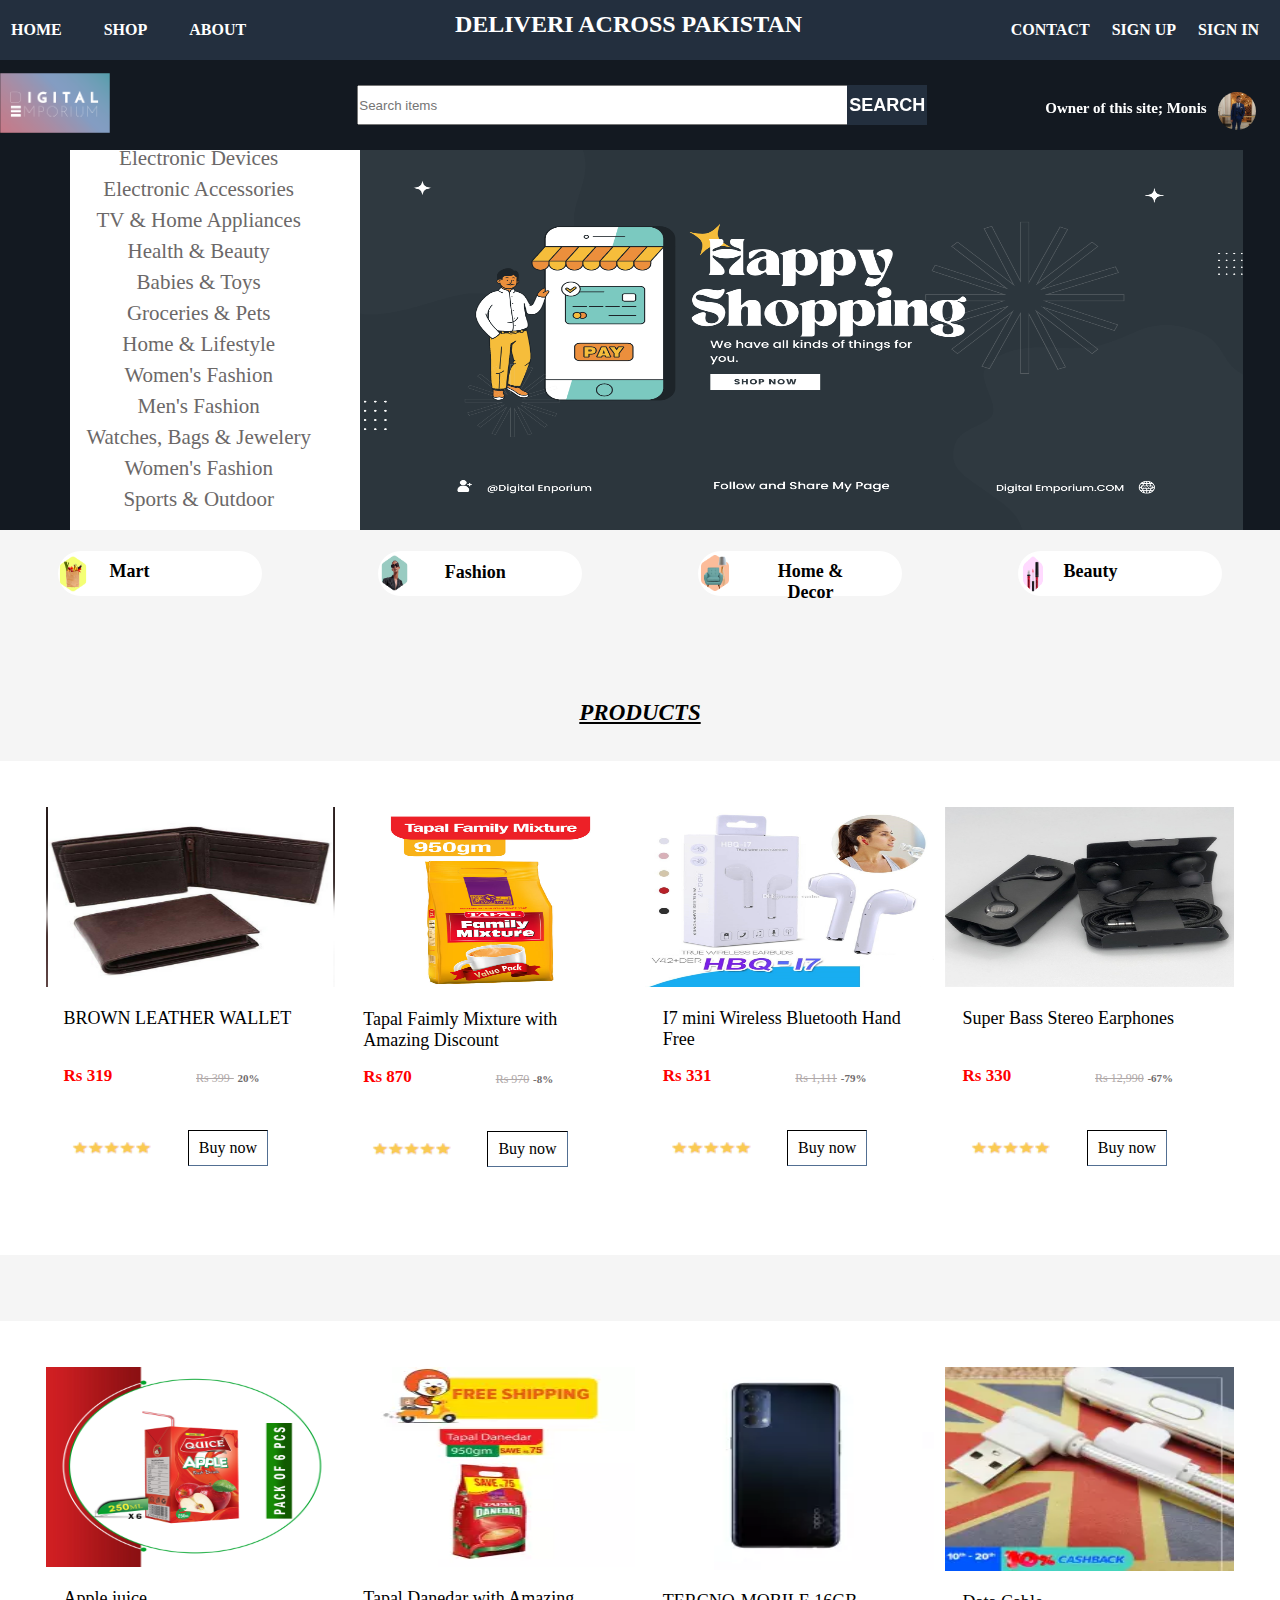
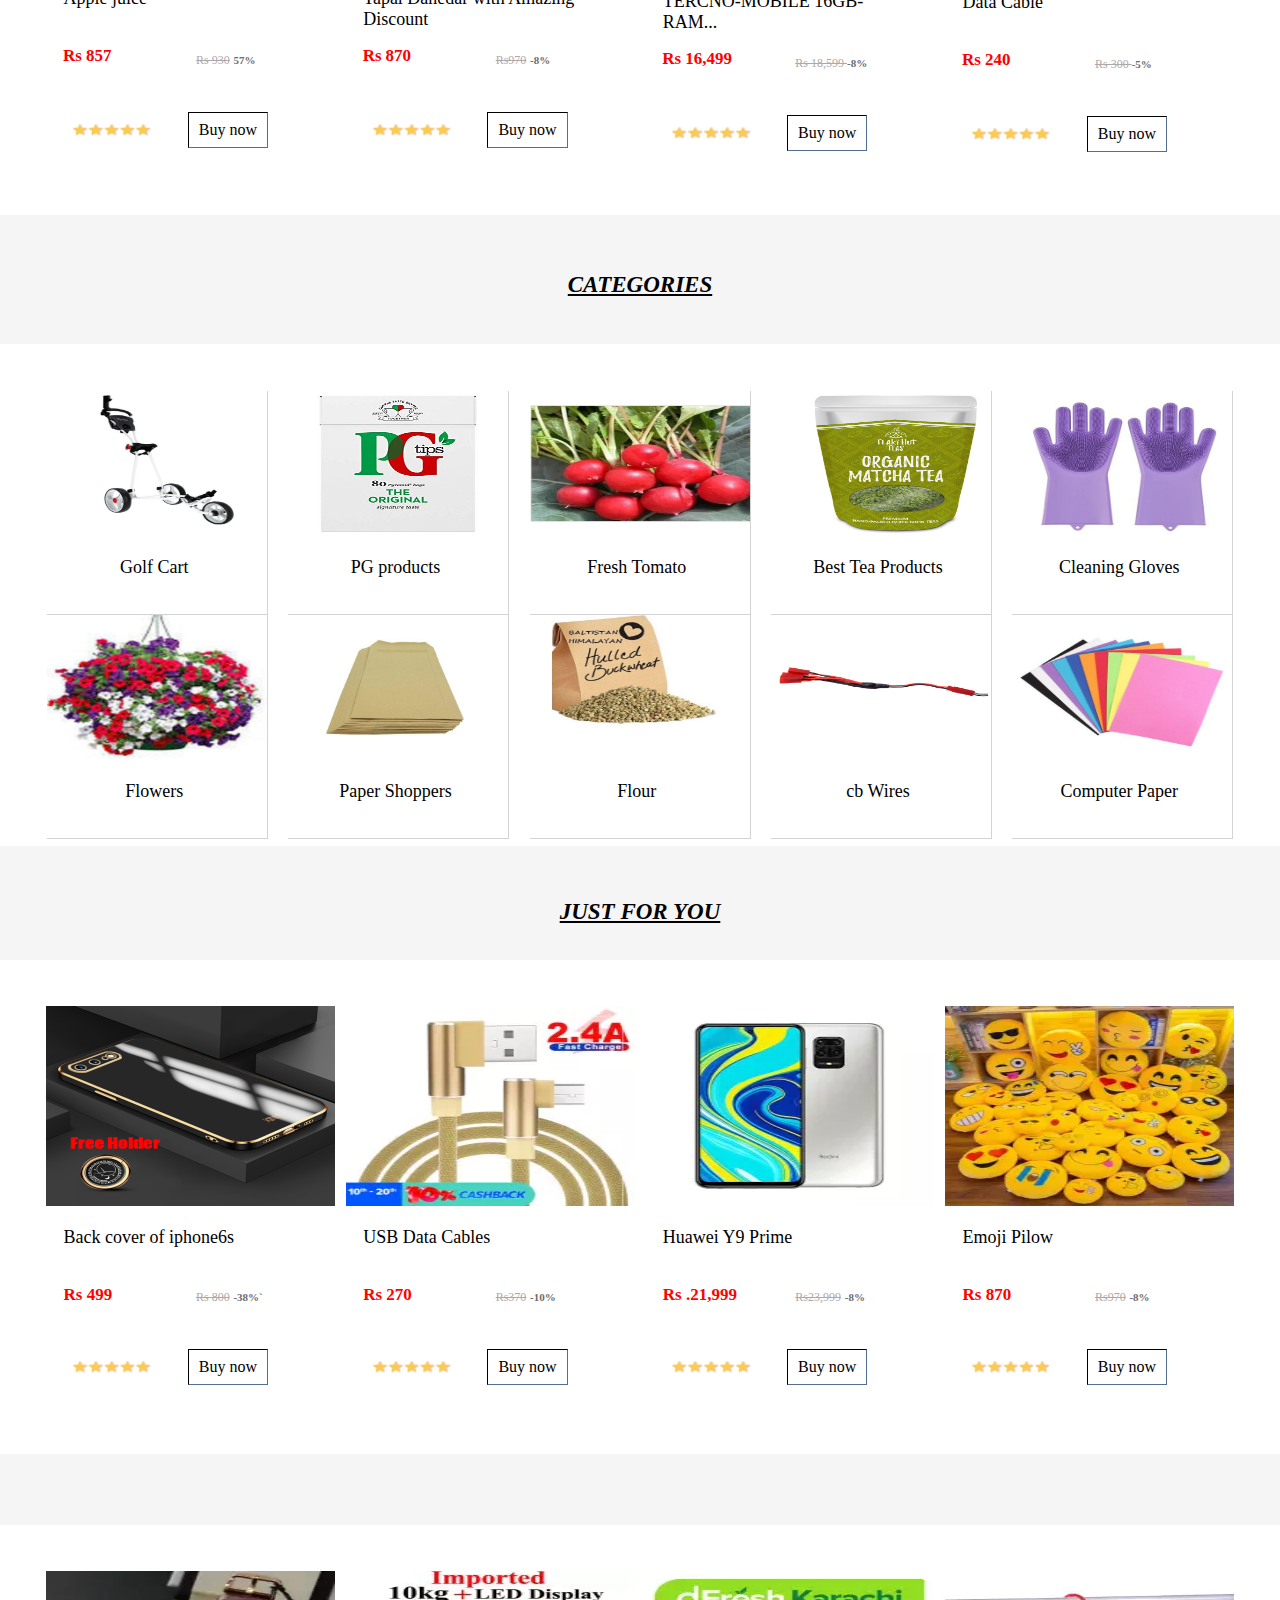
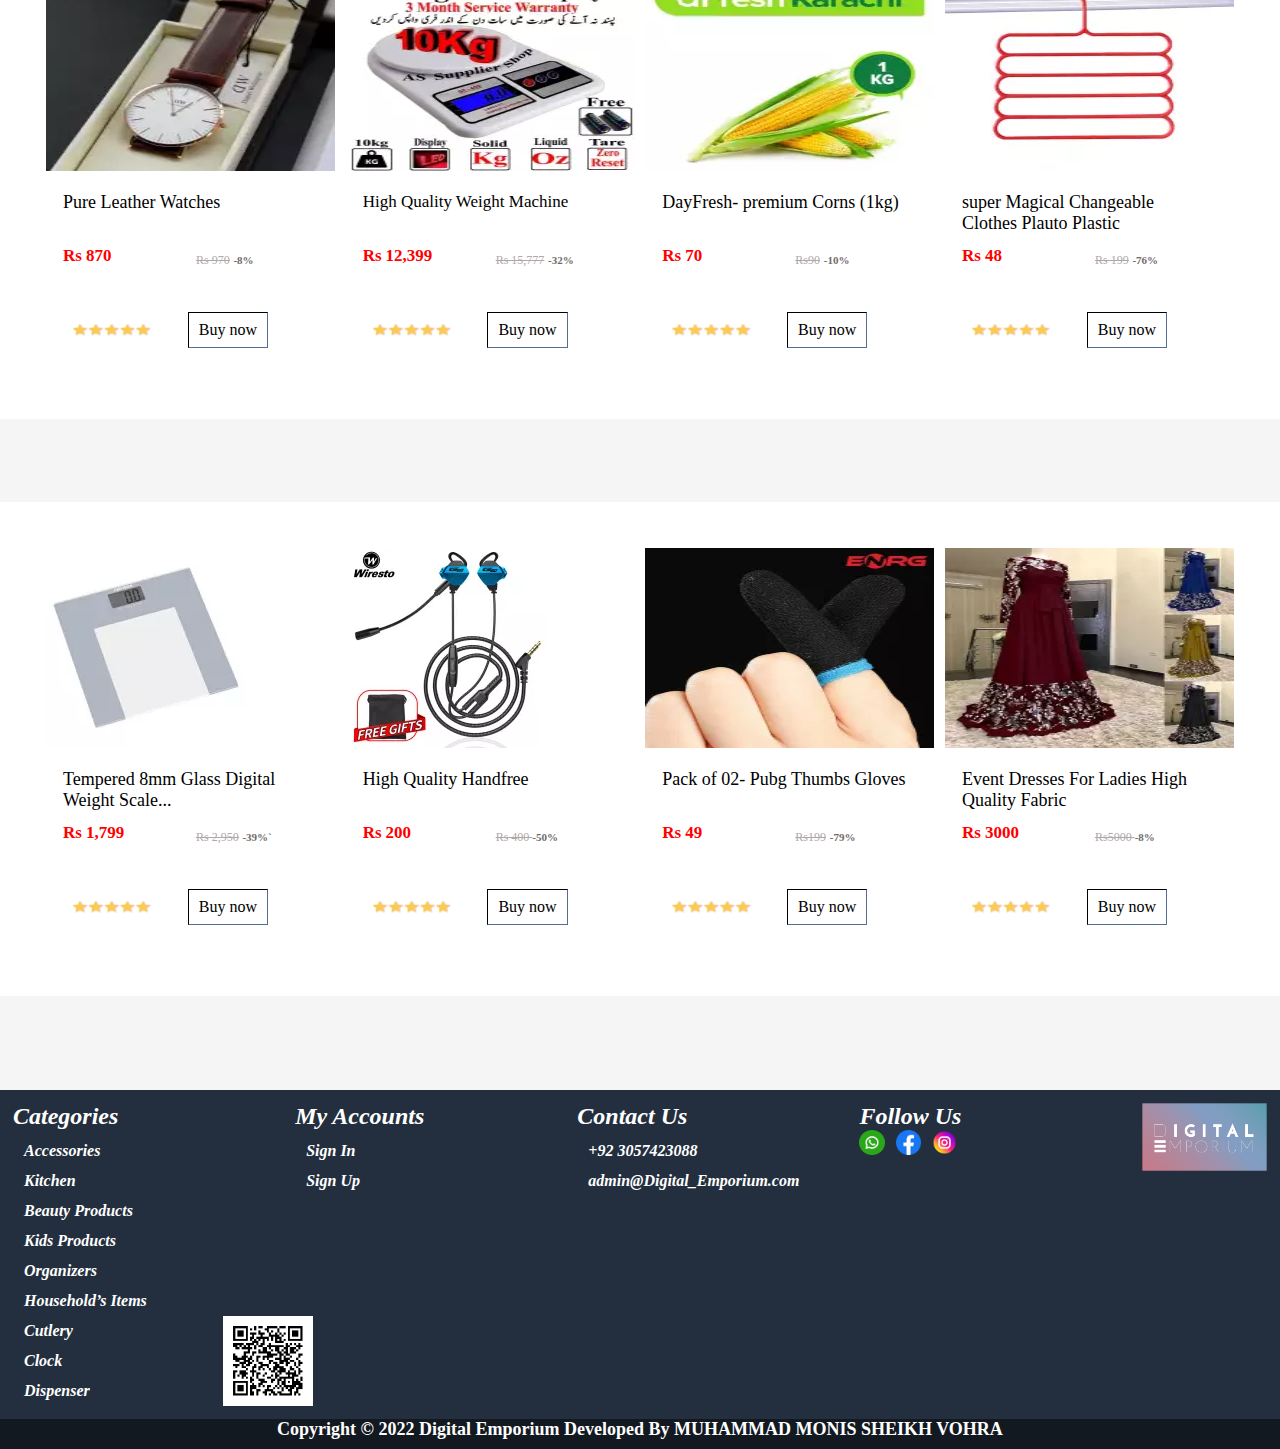
<file: Digital-Emporim/Index.html>
<!DOCTYPE html>
<html lang="en">

<head>
  <meta charset="UTF-8" />
  <meta http-equiv="X-UA-Compatible" content="IE=edge" />
  <meta name="viewport" content="width=device-width, initial-scale=1.0" />
  <title>Digital_Emporium_Online_Shopping_Store</title>
  <link rel="stylesheet" href="CSS/Home_Page_style_Sheet.CSS" />
  <link rel="icon" href="img/Digital_Emporium_icon.png" />
  <link rel="stylesheet" href="CSS/Media_queries_of_Home_Page.css" />
</head>

<body>
  <div class="container_1">
    <header>
      <div class="fixed">
      <div class="upper">
      
        <ul class="options_1">
          <li class="home"><a class="home A1" href="#" area-current="page">Home</a></li>
          <li class="shop"><a href="All pages/Shop_Digital_Emporium.html" class="A2 shop">Shop</a></li>
          <li class="about"><a href="All pages/About_US_Digital-Emporim.html" class="A3 about">About</a></li>
        </ul>
        <div class="section_title">
          <h2>Deliveri Across Pakistan</h2>
        </div>

        <ul class="options_2">
          <li class="contact"><a href="All pages/Contact_Digital_Emporium.html" class="A4 contact">Contact</a></li>
          <li class="sign_up"><a href="All pages/Sign_up_Digital_Emporium.html" class="A5 sign_up">Sign up</a></li>
          <li class="sign_in"><a href="All pages/Sign_in_Digital_Emporium.html" class="A6 sign_in">Sign in</a></li>
        </ul>

          </div>
      <div class="lower">
        <a href="#"><img src="img/Digital_Emporium_logo.png" alt="Digital Emporium logo"
            class="Digital_Emporium_logo"></a>

        <form action="#" class="search">
          <input type="text" class="search__input" placeholder="Search items" />
          <button class="search__button">
            <a href="#" class="search__icon"> <h4 class="search__icon">
               Search
              </h4></a>
          </button>
        </form>
        <div class="owner">
 <figure class="owner_img">
  <figcaption class="Owner_name"><h2>Owner of this site;  Monis </h2></figcaption>
  <img src="img/Monis.jpg" alt="User photo" class="img_photo" />
</figure>
</div>

        </div>
      </div>
        <div class="sec">
        <div class="discrubtion"> `
          <ul class="listbar">
              <li><a href="#">Electronic Devices</a></li>
              <li><a href="#">Electronic Accessories</a></li>
              <li><a href="#">TV   & Home Appliances</a></li>
              <li><a href="#">Health & Beauty</a></li>
              <li><a href="#">Babies & Toys</a></li>
              <li><a href="#">Groceries & Pets</a></li>
              <li><a href="#">Home & Lifestyle</a></li>
              <li><a href="#">Women's Fashion</a></li>
              <li><a href="#">Men's Fashion</a></li>
              <li><a href="#">Watches, Bags & Jewelery</a></li>
              <li><a href="#">Women's Fashion</a></li>
              <li><a href="#">Sports & Outdoor</a></li>
            </ul>
      </div>
      <div class="images">
        <div class="inner1"><img class="Happy_shopping_img" src="img/Happy_shopping-img.png" alt=""></div>
        </div>
        </div>
    </header>
    
    
    <section class="card">
      <div class="nav">
          <a href="#" class="C1 btn">
              <div class="photo">  <img src="img/Mart.png" alt=""class="imgdm"></div>
                  <div class="text1">Mart</div>
          </a>
          <a href="#" class="C2 btn">
              <div class="photo"> <img src="img/Fashion.png" alt=""class="imgdmrt"></div>
              <div class="text2"> Fashion </div>
          </a>
          <a href="#" class="C3 btn">
              <div class="photo"> <img src="img/Home & decore.png" alt=""class="imgfl"></div>
               <div class="text3">Home & Decor   </div>
          </a>
          <a href="#" class="C4 btn">
              <div class="photo">  <img src="img/Beauty.png" alt=""class="imggc"></div>
              <div class="text4">Beauty </div>
          </a>
   
      </div> 
  </section>

    <section class="Products">
       <!-- <hr class="P1_hr1"/> -->
      <h2 class="heading1">Products</h2>
      <!-- <hr class="P1_hr2"/> -->
      <div class="P_line P1">
        <figure class="P1_figure_1">
          <a href="#"><img src="img/Brown Leather Wallet.jpg" alt="BROWN LEATHER WALLET" class="P1_img_1"></a>
          <figcaption class="figcaption">
            <p class="P1_paragraph_1">
              BROWN LEATHER WALLET
            </p>
            <p class="P1_RS">
              <span class="currency">Rs</span>
              <span class="price">319</span>
            </p>
            <p class="cutprice">
              <strike>Rs 399-</strike>
              <span class="percentage">20% </span>
            </p>
            <a href="All pages/Product.html" class="P1_Figure1_btn">Buy now</a>
            <div class="star"><img src="img/ratingstar.png" alt=""></div>
          </figcaption>
        </figure>
        <figure class="P1_figure_2">
          <a href="#"> <img src="img/Leaf.png" alt="
  Leaf" class="P1_img_2"></a>
          <figcaption class="figcaption">
            <p class="P1_paragraph_2">
              Tapal Faimly Mixture with Amazing Discount
            </p>
            <p class="P1_RS">
              <span class="currency">Rs</span>
              <span class="price">870</span>
            </p>

            <p class="cutprice">
              <strike>Rs 970</strike>
              <span class="percentage">-8% </span>
            </p>
            <a href="All pages/Product.html" class="P1_Figure2_btn">Buy now</a>
            <div class="star"><img src="img/ratingstar.png" alt=""></div>
          </figcaption>
        </figure>
        <figure class="P1_figure_3">
          <a href="#"> <img src="img/airpords.png" alt="airpords" class="P1_img_3"></a>
          <figcaption class="figcaption">
            <p class="P1_paragraph_3">I7 mini Wireless
              Bluetooth Hand Free
            </p>
            <p class="P1_RS">
              <span class="currency">Rs</span>
              <span class="price">331</span>
            </p>

            <p class="cutprice">
              <strike>Rs 1,111</strike>
              <span class="percentage">-79% </span>
            </p>
            <a href="All pages/Product.html" class="P1_Figure3_btn">Buy now</a>
            <div class="star"><img src="img/ratingstar.png" alt=""></div>
          </figcaption>
        </figure>
        <figure class="P1_figure_4">
          <a href="#"> <img src="img/Supper Earphones.png" alt="Super Earphones" class="P1_img_4"></a>
          <figcaption class="figcaption">
            <p class="P1_paragraph_4">
              Super Bass Stereo
              Earphones
            </p>
            <p class="P1_RS">
              <span class="currency">Rs</span>
              <span class="price">330</span>
            </p>

            <p class="cutprice">
              <strike>Rs 12,990</strike>
              <span class="percentage">-67% </span>
            </p>
            <a href="All pages/Product.html" class="P1_Figure4_btn">Buy now</a>
            <div class="star"><img src="img/ratingstar.png" alt=""></div>
          </figcaption>
        </figure>
          <!-- 
        <figure class="P1_figure_5">
          <a href="#"> <img src="img/Trimmy Trimmer belly.png" alt="BROWN LEATHER WALLET" class="P1_img_5"></a>
          <figcaption class="figcaption">
            <p class="P1_paragraph_5">Trimmy Trimmer Belly
            </p>
            <p class="P1_RS">
              <span class="currency">Rs</span>
              <span class="price">325
              </span>
            </p>

            <p class="cutprice">
              <strike> Rs 999 </strike>
              <span class="percentage">-67% </span>
            </p>
            <div class="star"><img src="img/ratingstar.png" alt=""></div>
          </figcaption>
        </figure>
        <figure class="P1_figure_6">
          <a href="#"> <img src="img/WBM Daily Facial.png" alt="WBM Daily Facial" class="P1_img_6"></a>
          <figcaption class="figcaption">
            <p class="P1_paragraph_6">
              WBM Daily Facial
            </p>
            <p class="P1_RS">
              <span class="currency">Rs</span>
              <span class="price">56
              </span>
            </p>

            <p class="cutprice">
              <strike>Rs 129 </strike>
              <span class="percentage">-57% </span>
            </p>
            <div class="star"><img src="img/ratingstar.png" alt=""></div>
          </figcaption>
        </figure> -->
      </div>

      <div class="P_line P2">
        <figure class="P2_figure_1">
          <a href="#"><img src="img/Apple juice.png" alt="Apple juice" class="P2_img_1"></a>
          <figcaption class="figcaption">
            <p class="P2_paragraph_1">
              Apple juice
            </p>
            <p class="P2_RS">
              <span class="currency">Rs</span>
              <span class="price">857</span>
            </p>

            <p class="cutprice">
              <strike>Rs 930</strike>
              <span class="percentage">57% </span>
            </p>
            <a href="All pages/Product.html" class="P2_Figure1_btn">Buy now</a>
            <div class="star"><img src="img/ratingstar.png" alt=""></div>
          </figcaption>
        </figure>
        <figure class="P2_figure_2">
          <a href="#"> <img src="img/Danedar leaf.png" alt="
    Leaf" class="P2_img_2"></a>
          <figcaption class="figcaption">
            <p class="P2_paragraph_2">
              Tapal Danedar with Amazing Discount
            </p>
            <p class="P2_RS">
              <span class="currency">Rs</span>
              <span class="price">870</span>
            </p>

            <p class="cutprice">
              <strike>Rs970</strike>
              <span class="percentage">-8% </span>
            </p>
            <a href="All pages/Product.html" class="P2_Figure2_btn">Buy now</a>
            <div class="star"><img src="img/ratingstar.png" alt=""></div>
          </figcaption>
        </figure>
        <figure class="P2_figure_3">
          <a href="#"> <img src="img/Tecno mobile.png" alt="TECNO MOBILES" class="P2_img_3"></a>
          <figcaption class="figcaption">
            <p class="P2_paragraph_3">
              TERCNO-MOBILE 16GB-RAM...
            </p>
            <p class="P2_RS">
              <span class="currency">Rs</span>
              <span class="price">16,499</span>
            </p>

            <p class="cutprice">
              <strike>Rs 18,599 </strike>
              <span class="percentage">-8% </span>
            </p>
            <a href="All pages/Product.html" class="P2_Figure3_btn">Buy now</a>
            <div class="star"><img src="img/ratingstar.png" alt=""></div>
          </figcaption>
        </figure>
        <figure class="P2_figure_4">
          <a href="#"> <img src="img/Data cable.png" alt="
              Data Cable" class="P2_img_4"></a>
          <figcaption class="figcaption">
            <p class="P2_paragraph_4">

              Data Cable
            </p>
            <p class="P2_RS">
              <span class="currency">Rs</span>
              <span class="price">240</span>
            </p>

            <p class="cutprice">
              <strike>Rs 300 </strike>
              <span class="percentage">-5% </span>
            </p>
            <a href="All pages/Product.html" class="P2_Figure1_btn">Buy now</a>
            <div class="star"><img src="img/ratingstar.png" alt=""></div>
          </figcaption>
        </figure>
        <!-- <figure class="P2_figure_5">
          <a href="#"> <img src="img/Chopper Home Appliances.png" alt="CHOPPER HOME APPLIANCES" class="P2_img_5"></a>
          <figcaption class="figcaption">
            <p class="P2_paragraph_5">
              Chopper Home Appliances
            </p>
            <p class="P2_RS">
              <span class="currency">Rs</span>
              <span class="price">1,100</span>
            </p>

            <p class="cutprice">
              <strike>Rs 13,270 </strike>
              <span class="percentage">-10% </span>
            </p>
            <div class="star"><img src="img/ratingstar.png" alt=""></div>
          </figcaption>
        </figure>
        <figure class="P2_figure_6">
          <a href="#">
            <img src="img/HandFree.png" alt="Hand Free pop Wireless" class="P2_img_6">
          </a>
          <figcaption class="figcaption">
            <p class="P2_paragraph_6">
              Hand Free pop Wireless
            </p>
            <p class="P2_RS">
              <span class="currency">Rs</span>
              <span class="price">900</span>
            </p>

            <p class="cutprice">
              <strike>Rs 1,100 </strike>
              <span class="percentage">-4%</span>
            </p>

            <div class="star"><img src="img/ratingstar.png" alt=""></div>
          </figcaption>
        </figure> -->
      </div>
        </section>
    <section class="categories">
      <!-- <hr class="C1_hr1" /> -->
      <h2 class="heading2">Categories</h2>
      <!-- <hr class="C1_hr2" /> -->
      <div class="C1_line">
        <figure class="C1_figure_1">
          <a href="#">
            <img src="img/Golf Cart.png" alt="Golf Cart" class="C1_img_1">
          </a>
          <figcaption class="figcaption">
            <p class="C1_paragraph_1">Golf Cart</p>
          </figcaption>
          </img>
        </figure>
        <figure class="C1_figure_2">
          <a href="#">
            <img src="img/PG products.png" alt="PG products" class="C1_img_2">
          </a>
          <figcaption class="figcaption">
            <p class="C1_paragraph_2">PG products</p>
          </figcaption>
          </img>
        </figure>
        <figure class="C1_figure_3">
          <a href="#">
            <img src="img/Fresh Tomato.png" alt="Fresh Tomato" class="C1_img_3">
          </a>
          <figcaption class="figcaption">
            <p class="C1_paragraph_3">Fresh Tomato</p>
          </figcaption>
          </img>
        </figure>
        <figure class="C1_figure_4">
          <a href="#">
            <img src="img/Best Tea Products.png" alt="Best Tea Products" class="C1_img_4">
          </a>
          <figcaption class="figcaption">
            <p class="C1_paragraph_4">Best Tea Products</p>
          </figcaption>
          </img>
        </figure>
        <figure class="C1_figure_5">
          <a href="#">
            <img src="img/Cleaning Gloves.png" alt="Cleaning Gloves" class="C1_img_5">
          </a>
          <figcaption class="figcaption">
            <p class="C1_paragraph_5">Cleaning Gloves</p>
          </figcaption>
          </img>
        </figure>
        <figure class="C1_figure_6">
          <a href="#">
            <img src="img/Flowers.png" alt="Flowers" class="C1_img_6">
          </a>
          <figcaption class="figcaption">
            <p class="C1_paragraph_6">Flowers</p>
          </figcaption>
          </img>
        </figure>
        <figure class="C1_figure_7">
          <a href="#">
            <img src="img/Paper Shoppers.png" alt="Paper Shoppers" class="C1_img_7">
          </a>
          <figcaption class="figcaption">
            <p class="C1_paragraph_7">Paper Shoppers</p>
          </figcaption>
          </img>
        </figure>
        <figure class="C1_figure_8">
          <a href="#">
            <img src="img/Flour.png" alt="Flour" class="C1_img_8">
          </a>
          <figcaption class="figcaption">
            <p class="C1_paragraph_8">Flour</p>
          </figcaption>
          </img>
        </figure>
        <figure class="C1_figure_9">
          <a href="#">
            <img src="img/cb Wires.png" alt="cb Wires" class="C1_img_9">
          </a>
          <figcaption class="figcaption">
            <p class="C1_paragraph_9">cb Wires</p>
          </figcaption>
          </img>
        </figure>
        <figure class="C1_figure_10">
          <a href="#">
            <img src="img/Computer Paper.png" alt="Computer Paper" class="C1_img_10">
          </a>
          <figcaption class="figcaption">
            <p class="C1_paragraph_10">Computer Paper</p>
          </figcaption>
          </figure>
<!--         
        <figure class="C1_figure_6">
          <a href="#">
            <img src="img/Lifter Products.png" alt="Lifter Products" class="C1_img_6">
          </a>
          <figcaption class="figcaption">
            <p class="C1_paragraph_6">Lifter Products</p>
          </figcaption>
          </img>
        </figure>

        <figure class="C1_figure_7">
          <a href="#">
            <img src="img/Heater Appliances.png" alt="Heater Appliances" class="C1_img_7">
          </a>
          <figcaption class="figcaption">
            <p class="C1_paragraph_7">Heater Appliances</p>
          </figcaption>
          </img>
        </figure>

        <figure class="C1_figure_8">
          <a href="#">
            <img src="img/Cleaning Products.png" alt="Cleaning Products" class="C1_img_8">
          </a>
          <figcaption class="figcaption">
            <p class="C1_paragraph_8">Cleaning Products</p>
          </figcaption>
          </img>
        </figure> -->

      </div> 
    </section>
    <section class="Products P3toP4">
    
      <!-- <hr class="P3_hr1"/> -->
      <h2 class="heading1">Just For You</h2>
      <!-- <hr class="P3_hr2"/> -->
      <div class="P_line P3">
        <figure class="P3_figure_1">
          <a href="#"><img src="img/back cover.jpg" alt="BACK COVER" class="P3_img_1"></a>
          <figcaption class="figcaption">
            <p class="P3_paragraph_1"> Back cover of iphone6s
            </p>
            <p class="P3_RS">
              <span class="currency">Rs</span>
              <span class="price">499</span>
            <p>
            <p class="cutprice">
              <strike>Rs 800</strike>
              <span class="percentage">-38%`</span>
            </p>
            <a href="All pages/Product.html" class="P3_Figure1_btn">Buy now</a>
            <div class="star"><img src="img/ratingstar.png" alt=""></div>
          </figcaption>
        </figure>
        <figure class="P3_figure_2">
          <a href="#"> <img src="img/USB Data Cables.png" alt="USB Data Cables" class="P3_img_2"></a>
          <figcaption class="figcaption">
            <p class="P3_paragraph_2">
              USB Data Cables
            </p>
            <p class="P3_RS">
              <span class="currency">Rs</span>
              <span class="price">270</span>
            </p>

            <p class="cutprice">
              <strike>Rs370</strike>
              <span class="percentage">-10% </span>
            </p>
            <a href="All pages/Product.html" class="P3_Figure2_btn">Buy now</a>
             <div class="star"><img src="img/ratingstar.png" alt=""></div>
          </figcaption>
        </figure>
        <figure class="P3_figure_3">
          <a href="#"> <img src="img/Huawei Y9 Prime.png" alt="Huawei Y9 Prime" class="P3_img_3"></a>
          <figcaption class="figcaption">
            <p class="P3_paragraph_3">Huawei Y9 Prime
            </p>
            <p class="P3_RS">
              <span class="currency">Rs</span>
              <span class="price">.21,999</span>
            </p>

            <p class="cutprice">
              <strike>Rs23,999</strike>
              <span class="percentage">-8% </span>
            </p>
            <a href="All pages/Product.html" class="P3_Figure3_btn">Buy now</a>
            <div class="star"><img src="img/ratingstar.png" alt=""></div>
          </figcaption>
        </figure>
        <figure class="P3_figure_4">
          <a href="#"> <img src="img/Emoji Pilow.png" alt="Emoji Pilow
          " class="P3_img_4"></a>
          <figcaption class="figcaption">
            <p class="P3_paragraph_4">
              Emoji Pilow
            </p>
            <p class="P3_RS">
              <span class="currency">Rs</span>
              <span class="price">870</span>
            </p>

            <p class="cutprice">
              <strike>Rs970</strike>
              <span class="percentage">-8% </span>
            </p>
            <a href="All pages/Product.html" class="P3_Figure4_btn">Buy now</a>
            <div class="star"><img src="img/ratingstar.png" alt=""></div>
          </figcaption>
        </figure>
<!--         
        <figure class="P3_figure_5">
          <a href="#"> <img src="img/Electronic Appliances.png" alt="Electronic Appliances" class="P3_img_5"></a>
          <figcaption class="figcaption">
            <p class="P3_paragraph_5">Electronic Appliances
            </p>
            <p class="P3_RS">
              <span class="currency">Rs</span>
              <span class="price">1,399 </span>
            </p>

            <p class="cutprice">
              <strike> Rs1,599 </strike>
              <span class="percentage">-8% </span>
            </p>
            <div class="star"><img src="img/ratingstar.png" alt=""></div>
          </figcaption>
        </figure>
        <figure class="P3_figure_6">
          <a href="#"> <img src="img/Apple watch.png" alt="Digital Watches For Men % Women" class="P3_img_6"></a>
          <figcaption class="figcaption">
            <p class="P3_paragraph_6">Digital Watch
            </p>
            <p class="P3_RS">
              <span class="currency">Rs</span>
              <span class="price">13,250
              </span>
            </p>

            <p class="cutprice">
              <strike>Rs15,00 </strike>
              <span class="percentage">-7%</span>
            </p>
            <div class="star"><img src="img/ratingstar.png" alt=""></div>
          </figcaption>
        </figure> -->
      </div>

      <div class="P_line P4">
        <figure class="P4_figure_1">
          <a href="#"><img src="img/Pure L3ather Watches.png" alt="Pure L3ather Watches" class="P4_img_1"></a>
          <figcaption class="figcaption">
            <p class="P4_paragraph_1">
              Pure Leather Watches
            </p>
            <p class="P4_RS">
              <span class="currency">Rs</span>
              <span class="price">870</span>
            </p>

            <p class="cutprice">
              <strike>Rs 970</strike>
              <span class="percentage">-8% </span>
            </p>
            <a href="All pages/Product.html" class="P4_Figure1_btn">Buy now</a>
  
            <div class="star"><img src="img/ratingstar.png" alt=""></div>
          </figcaption>
        </figure>
        <figure class="P4_figure_2">
          <a href="#"> <img src="img/Weight Machine.png" alt="High Quality Weight Machine
          " class="P4_img_2"></a>
          <figcaption class="figcaption">
            <p class="P4_paragraph_2">
              High Quality Weight Machine
            </p>
            <p class="P4_RS">
              <span class="currency">Rs</span>
              <span class="price">12,399</span>
            </p>

            <p class="cutprice">
              <strike>Rs 15,777</strike>
              <span class="percentage">-32% </span>
            </p>
            <a href="All pages/Product.html" class="P4_Figure2_btn">Buy now</a>
            <div class="star"><img src="img/ratingstar.png" alt=""></div>
          </figcaption>
        </figure>
        <figure class="P4_figure_3">
          <a href="#"> <img src="img/DayFresh- premium Corns.png" alt="DayFresh- premium Corns (1kg)"
              class="P4_img_3"></a>
          <figcaption class="figcaption">
            <p class="P4_paragraph_3">
              DayFresh- premium Corns (1kg)
            </p>
            <p class="P4_RS">
              <span class="currency">Rs</span>
              <span class="price">70</span>
            </p>

            <p class="cutprice">
              <strike>Rs90</strike>
              <span class="percentage">-10%</span>
            </p>
            <a href="All pages/Product.html" class="P4_Figure3_btn">Buy now</a>
            <div class="star"><img src="img/ratingstar.png" alt=""></div>
          </figcaption>
        </figure>
        <figure class="P4_figure_4">
          <a href="#"> <img src="img/super Magical Changeable Clothes Plauto Plastic.png"
              alt="super Magical Changeable Clothes Plauto Plastic" class="P4_img_4"></a>
          <figcaption class="figcaption">
            <p class="P4_paragraph_4">
              super Magical Changeable Clothes Plauto Plastic
            </p>
            <p class="P4_RS">
              <span class="currency">Rs</span>
              <span class="price"> 48</span>
            </p>

            <p class="cutprice">
              <strike>Rs 199</strike>
              <span class="percentage">-76% </span>
            </p>
            <a href="All pages/Product.html" class="P4_Figure4_btn">Buy now</a>
            <div class="star"><img src="img/ratingstar.png" alt=""></div>
          </figcaption>
        </figure>
        <!-- <figure class="P4_figure_5">
          <a href="#"> <img src="img/Pure Leather Khussa.png" alt="Hand-Made Pure Leather Khussa For Girls"
              class="P4_img_5"></a>
          <figcaption class="figcaption">
            <p class="P4_paragraph_5">
              Hand-Made Pure Leather Khussa For Girls
            </p>
            <p class="P4_RS">
              <span class="currency">Rs</span>
              <span class="price">699</span>
            </p>

            <p class="cutprice">
              <strike>Rs 1050 </strike>
              <span class="percentage">-18% </span>
            </p>
            <div class="star"><img src="img/ratingstar.png" alt=""></div>
          </figcaption>
        </figure>
        <figure class="P4_figure_6">
          <a href="#">
            <img src="img/Nail-Art Kits.png" alt="Nail-Art Kits For Girls" class="P4_img_6">
          </a>
          <figcaption class="figcaption">
            <p class="P4_paragraph_6">
              Nail-Art Kits For Girls
            </p>
            <p class="P4_RS">
              <span class="currency">Rs</span>
              <span class="price">1,498</span>
            </p>

            <p class="cutprice">
              <strike>Rs 2,000</strike>
              <span class="percentage">-25%</span>
            </p>

            <div class="star"><img src="img/ratingstar.png" alt=""></div>
          </figcaption>
        </figure> -->
      </div>
    </section>
    <section class="Products">
      <div class="P5 P_line">
        <figure class="P5_figure_1">
          <a href="#"><img src="img/Tempered 8mm Glass Digital Weight Scale....png"
              alt="Tempered 8mm Glass Digital Weight Scale..." class="P5_img_1"></a>
          <figcaption class="figcaption">
            <p class="P5_paragraph_1"> Tempered 8mm Glass Digital Weight Scale...
            </p>
            <p class="P5_RS">
              <span class="currency">Rs</span>
              <span class="price">1,799</span>
            <p>
            <p class="cutprice">
              <strike>Rs 2,950</strike>
              <span class="percentage">-39%`</span>
            </p>
            <a href="All pages/Product.html" class="P5_Figure1_btn">Buy now</a>
            <div class="star"><img src="img/ratingstar.png" alt=""></div>
          </figcaption>
        </figure>
        <figure class="P5_figure_2">
          <a href="#"> <img src="img/High Quality Handfree.png" alt="High Quality Handfree" class="P5_img_2"></a>
          <figcaption class="figcaption">
            <p class="P5_paragraph_2">
              High Quality Handfree
            </p>
            <p class="P5_RS">
              <span class="currency">Rs</span>
              <span class="price">200</span>
            </p>

            <p class="cutprice">
              <strike>Rs 400 </strike>
              <span class="percentage">-50% </span>
            </p>
            <a href="All pages/Product.html" class="P5_Figure2_btn">Buy now</a>
            <div class="star"><img src="img/ratingstar.png" alt=""></div>
          </figcaption>
        </figure>
        <figure class="P5_figure_3">
          <a href="#"> <img src="img/Pack of 02- Pubg Thumbs Gloves.png" alt="Pack of 02- Pubg Thumbs Gloves"
              class="P5_img_3"></a>
          <figcaption class="figcaption">
            <p class="P5_paragraph_3">Pack of 02- Pubg Thumbs Gloves
            </p>
            <p class="P5_RS">
              <span class="currency">Rs</span>
              <span class="price">49</span>
            </p>

            <p class="cutprice">
              <strike>Rs199</strike>
              <span class="percentage">-79% </span>
            </p>
            <a href="All pages/Product.html" class="P5_Figure3_btn">Buy now</a>
            <div class="star"><img src="img/ratingstar.png" alt=""></div>
          </figcaption>
        </figure>
        <figure class="P5_figure_4">
          <a href="#"> <img src="img/Event Dresses For Ladies High Quality Fabric.png" alt="Event Dresses For Ladies High Quality Fabric
          " class="P5_img_4"></a>
          <figcaption class="figcaption">
            <p class="P5_paragraph_4">
              Event Dresses For Ladies High Quality Fabric
            </p>
            <p class="P5_RS">
              <span class="currency">Rs</span>
              <span class="price">3000</span>
            </p>

            <p class="cutprice">
              <strike>Rs5000 </strike>
              <span class="percentage">-8% </span>
            </p>
            <a href="All pages/Product.html" class="P5_Figure4_btn">Buy now</a>
            <div class="star"><img src="img/ratingstar.png" alt=""></div>
          </figcaption>
        <!-- </figure>
        <figure class="P5_figure_5">
          <a href="#"> <img src="img/DR.Rashell Vitamin cerum.png" alt="DR.Rashell Vitamin cerum" class="P5_img_5"></a>
          <figcaption class="figcaption">
            <p class="P5_paragraph_5">DR.Rashell Vitamin cerum
            </p>
            <p class="P5_RS">
              <span class="currency">Rs</span>
              <span class="price">1,799</span>
            </p>

            <p class="cutprice">
              <strike> Rs2,499 </strike>
              <span class="percentage">-28% </span>
            </p>
            <div class="star"><img src="img/ratingstar.png" alt=""></div>
          </figcaption>
        </figure>
        <figure class="P5_figure_6">
          <a href="#"> <img src="img/IPhone 6 OR 6S Armor Back Cover.jpg" alt="IPhone 6 OR 6S Armor Back Cover"
              class="P5_img_6"></a>
          <figcaption class="figcaption">
            <p class="P5_paragraph_6">IPhone 6 OR 6S Armor Back Cover
            </p>
            <p class="P5_RS">
              <span class="currency">Rs</span>
              <span class="price">449
              </span>
            </p>

            <p class="cutprice">
              <strike>Rs 700</strike>
              <span class="percentage">-36%</span>
            </p>
            <div class="star"><img src="img/ratingstar.png" alt=""></div>
          </figcaption>
        </figure> -->
      </div>

    </section>
    <section class="footer">
      <div class="footer_1">
        <div class="container">
          <div class="Container_categories">
            <h2 class="heading3">Categories</h2>
            <div class="accessories"><a href="#" class="A7 F1_a accessories">Accessories</a></div>
            <div class="kitchen"><a href="#" class="A8 F1_a kitchen">Kitchen </a></div>
            <div class="beauty_products"><a href="#" class="A9 F1_a beauty products">Beauty Products</a></div>
            <div class="kids_products"><a href="#" class="A10 F1_a kids products">Kids Products</a></div>
            <div class="organizers"><a href="#" class="A11 F1_a organizers">Organizers</a></div>
            <div class="household’s_items"><a href="#" class="A12 F1_a household’s items">Household’s Items</a></div>
            <div class="cutlery"><a href="#" class="A13 F1_a cutlery">Cutlery</a></div>
            <div class="clock"><a href="#" class="A14 F1_a clock">Clock</a></div>
            <div class=" dispenser"><a href="#" class="A15 F1_a dispenser"> Dispenser</a></div>
          </div>
          <div class="Container_My_Accounts">
            <h2 class="heading4">My Accounts</h2>
            <div class="Container_Sign_in"><a href="Sign_in_Digital_Emporium.html" class="B1 F1_a F1_Sign_in">Sign In</a></div>
            <div class="Container_Sign_up"><a href="All pages/Sign_up_Digital_Emporium.html" class="B2 F1_a F1_Sign_up">Sign Up</a>
            </div>
    </div>      
        <div class="Container_Contact_Us">
          <h2 class="heading5">Contact Us</h2>
          <div class="Container_Phone_no"><a href="https://wa.me/03057423088" class="B2 F1_a F1_Phone_no">+92 3057423088</a></div>
          <div class="Container_email"><a href="mailto:muhammadmonissheikh9@gmail.com" class="B3 F1_a F1_email">admin@Digital_Emporium.com </a></div>
        </div>
  
        <div class="Container_Follow_Us">
          <h2 class="heading6">Follow Us</h2>
       <a href="https://wa.me/03057423088" class="B4 Phone_no"><img src="img/Whatsapp.png" alt="" class="whatsapp_img"></a>
        <a href="https://rtwww.facebook.com/muhammad.monissheikh/" class="B5 Facebook_icon"><img src="img/Facebook.png" alt="" class="Facebook_img"></a>
        <a href="https://www.instagram.com/muhammadmonissheikh/" class="B6 Instagram_icon"><img src="img/Instagram.png" alt="" class="Instagram_img"></a>
        </div>
        <div class="Container_img">
        <img src="img/Digital_Emporium_logo.png" alt="" class="logo_img">
      </div>
  <div class="Container_QR_code">
          <img src="img/QR code.png" alt="" class="QR_img">
   </div>
      
        </div>
       
  
      </div>
      
      <div class="footer_2">
        <h2 class="heading7"><a href="#" class="copy_right">Copyright &copy; 2022 Digital Emporium  Developed By  MUHAMMAD MONIS SHEIKH VOHRA​ </a></h2>
      </div>
    </section>
  </div>
</body>

</html>
</file>
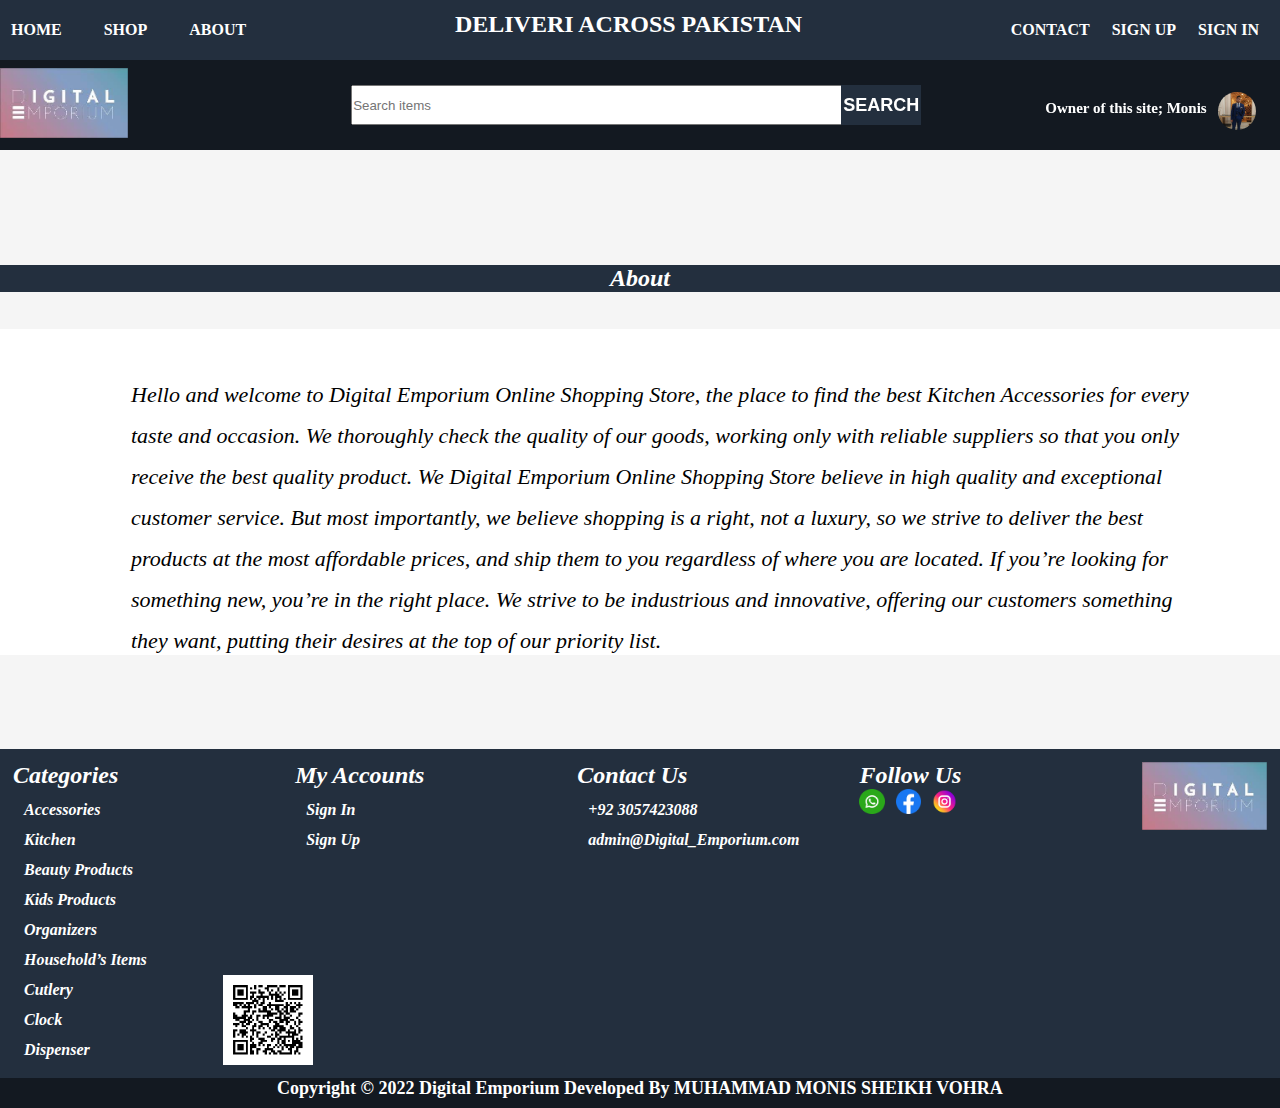
<file: Digital-Emporim/All pages/About_US_Digital-Emporim.html>
<!DOCTYPE html>
<html lang="en">

<head>
  <meta charset="UTF-8" />
  <meta http-equiv="X-UA-Compatible" content="IE=edge" />
  <meta name="viewport" content="width=device-width, initial-scale=1.0" />
  <title>About_US_Digital_Emporium_Online_Shopping_Store</title>
  <link rel="stylesheet" href="CSS/About_US_Page_Style_Sheet.CSS"/>
  <link rel="icon" href="img/Digital_Emporium_icon.png" />
  <link rel="stylesheet" href="CSS/Media_queries_of_About_Page.css"/>
</head>

<body>
  <div class="container_1">
    <header>
      <div class="fixed">
      <div class="upper">
      
        <ul class="options_1">
          <li class="home"><a class="home A1" href="../Index.html" area-current="page">Home</a></li>
          <li class="shop"><a href="Shop_Digital_Emporium.html" class="A2 shop">Shop</a></li>
          <li class="about"><a href="#" class="A3 about">About</a></li>
        </ul>
        <div class="section_title">
          <h2>Deliveri Across Pakistan</h2>
        </div>
  
        <ul class="options_2">
          <li class="contact"><a href="Contact_Digital_Emporium.html" class="A4 contact">Contact</a></li>
          <li class="sign_up"><a href="Sign_up_Digital_Emporium.html" class="A5 sign_up">Sign up</a></li>
          <li class="sign_in"><a href="Sign_in_Digital_Emporium.html" class="A6 sign_in">Sign in</a></li>
        </ul>
  
          </div>
      <div class="lower">
        <a href="#"><img src="img/Digital_Emporium_logo.png" alt="Digital Emporium logo"
            class="Digital_Emporium_logo"></a>
  
        <form action="#" class="search">
          <input type="text" class="search__input" placeholder="Search items" />
          <button class="search__button">
            <a href="#" class="search__icon"> <h4 class="search__icon">
               Search
              </h4></a>
          </button>
        </form>
        <div class="owner">
  <figure class="owner_img">
  <figcaption class="Owner_name"><h2>Owner of this site;  Monis </h2></figcaption>
  <img src="img/Monis.jpg" alt="User photo" class="img_photo" />
  </figure>
  </div>
  
        </div>
      </div>
  
    </header>
       
    <section class="About">
<h2 class="heading1">About</h2>
<P class="Paragraph">
  Hello and welcome to Digital Emporium Online Shopping Store, the place to find the best Kitchen Accessories for every taste and occasion. We thoroughly check the quality of our goods, working only with reliable suppliers so that you only receive the best quality product.
We Digital Emporium Online Shopping Store believe in high quality and exceptional customer service. But most importantly, we believe shopping is a right, not a luxury, so we strive to deliver the best products at the most affordable prices, and ship them to you regardless of where you are located.
If you’re looking for something new, you’re in the right place. We strive to be industrious and innovative, offering our customers something they want, putting their desires at the top of our priority list.
</P>
    </section>
    <section class="footer">
      <div class="footer_1">
        <div class="container">
          <div class="Container_categories">
            <h2 class="heading3">Categories</h2>
            <div class="accessories"><a href="#" class="A7 F1_a accessories">Accessories</a></div>
            <div class="kitchen"><a href="#" class="A8 F1_a kitchen">Kitchen </a></div>
            <div class="beauty_products"><a href="#" class="A9 F1_a beauty products">Beauty Products</a></div>
            <div class="kids_products"><a href="#" class="A10 F1_a kids products">Kids Products</a></div>
            <div class="organizers"><a href="#" class="A11 F1_a organizers">Organizers</a></div>
            <div class="household’s_items"><a href="#" class="A12 F1_a household’s items">Household’s Items</a></div>
            <div class="cutlery"><a href="#" class="A13 F1_a cutlery">Cutlery</a></div>
            <div class="clock"><a href="#" class="A14 F1_a clock">Clock</a></div>
            <div class=" dispenser"><a href="#" class="A15 F1_a dispenser"> Dispenser</a></div>
          </div>
          <div class="Container_My_Accounts">
            <h2 class="heading4">My Accounts</h2>
            <div class="Container_Sign_in"><a href="Sign_in_Digital_Emporium.html" class="B1 F1_a F1_Sign_in">Sign In</a></div>
            <div class="Container_Sign_up"><a href="Sign_up_Digital_Emporium.html" class="B2 F1_a F1_Sign_up">Sign Up</a>
            </div>
    </div>      
        <div class="Container_Contact_Us">
          <h2 class="heading5">Contact Us</h2>
          <div class="Container_Phone_no"><a href="https://wa.me/03057423088" class="B2 F1_a F1_Phone_no">+92 3057423088</a></div>
          <div class="Container_email"><a href="mailto:muhammadmonissheikh9@gmail.com" class="B3 F1_a F1_email">admin@Digital_Emporium.com </a></div>
        </div>
  
        <div class="Container_Follow_Us">
          <h2 class="heading6">Follow Us</h2>
       <a href="https://wa.me/03057423088" class="B4 Phone_no"><img src="img/Whatsapp.png" alt="" class="whatsapp_img"></a>
        <a href="https://rtwww.facebook.com/muhammad.monissheikh/" class="B5 Facebook_icon"><img src="img/Facebook.png" alt="" class="Facebook_img"></a>
        <a href="https://www.instagram.com/muhammadmonissheikh/" class="B6 Instagram_icon"><img src="img/Instagram.png" alt="" class="Instagram_img"></a>
        </div>
        <div class="Container_img">
        <img src="img/Digital_Emporium_logo.png" alt="" class="logo_img">
      </div>
  <div class="Container_QR_code">
          <img src="img/QR code.png" alt="" class="QR_img">
   </div>
      
        </div>
       
  
      </div>
      
      <div class="footer_2">
        <h2 class="heading7"><a href="#" class="copy_right">Copyright &copy; 2022 Digital Emporium  Developed By  MUHAMMAD MONIS SHEIKH VOHRA​ </a></h2>
      </div>
    </section>
  </div>
</body>

</html>
</file>
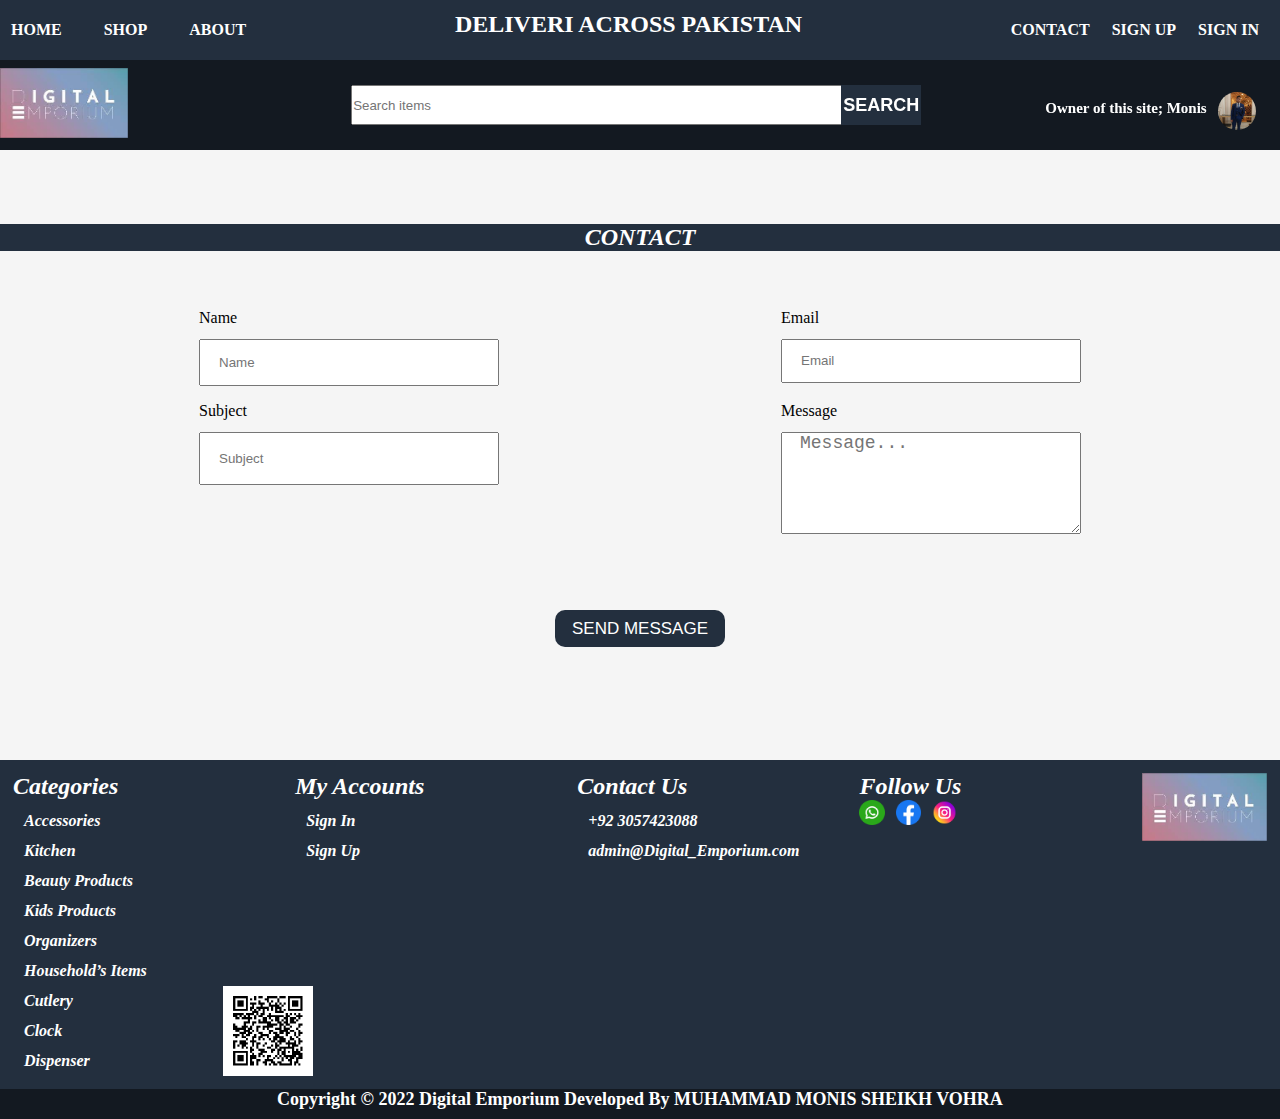
<file: Digital-Emporim/All pages/Contact_Digital_Emporium.html>
<!DOCTYPE html>
<html lang="en">

<head>
  <meta charset="UTF-8" />
  <meta http-equiv="X-UA-Compatible" content="IE=edge" />
  <meta name="viewport" content="width=device-width, initial-scale=1.0" />
  <title>Contact_Digital_Emporium_Online_Shopping_Store</title>
  <link rel="stylesheet" href="CSS/Contact_Page_Style_Sheet.CSS"/>
  <link rel="stylesheet" href="CSS/Media_queries_of_Contact_Page.css"/>
  <link rel="icon" href="img/Digital_Emporium_icon.png" />
</head>

<body>
  <div class="container_1">
    <header>
      <div class="fixed">
      <div class="upper">
      
        <ul class="options_1">
          <li class="home"><a class="home A1" href="../Index.html" area-current="page">Home</a></li>
          <li class="shop"><a href="Shop_Digital_Emporium.html" class="A2 shop">Shop</a></li>
          <li class="about"><a href="About_US_Digital-Emporim.html" class="A3 about">About</a></li>
        </ul>
        <div class="section_title">
          <h2>Deliveri Across Pakistan</h2>
        </div>
  
        <ul class="options_2">
          <li class="contact"><a href="#" class="A4 contact">Contact</a></li>
          <li class="sign_up"><a href="Sign_up_Digital_Emporium.html" class="A5 sign_up">Sign up</a></li>
          <li class="sign_in"><a href="Sign_in_Digital_Emporium.html" class="A6 sign_in">Sign in</a></li>
        </ul>
  
          </div>
      <div class="lower">
        <a href="#"><img src="img/Digital_Emporium_logo.png" alt="Digital Emporium logo"
            class="Digital_Emporium_logo"></a>
  
        <form action="#" class="search">
          <input type="text" class="search__input" placeholder="Search items" />
          <button class="search__button">
            <a href="#" class="search__icon"> <h4 class="search__icon">
               Search
              </h4></a>
          </button>
        </form>
        <div class="owner">
  <figure class="owner_img">
  <figcaption class="Owner_name"><h2>Owner of this site;  Monis </h2></figcaption>
  <img src="img/Monis.jpg" alt="User photo" class="img_photo" />
  </figure>
  </div>
  
        </div>
      </div>
  
    </header>

    <section class="contact_container">
    <h2 class="contact_heading">CONTACT</h2>
      <form action="#">

        <div class="Name_and_Email">
       <div class="name_container">
          <label for="name" class="name">Name</label>
          <br/>
          <input placeholder="Name" type="name" class="name_input">
        </div>
        <div class="email_container">
          <label for="email" class="email">Email</label>
          <br/>
          <input placeholder="Email" type="email" class="email_input">
        </div>
        </div>
        
        <div class="Subject_and_Message">
          <div class="subject_container">
            <label for="subject" class="subject">Subject</label>
            <br/>
            <input placeholder="Subject" type="subject" class="subject_input">
          </div>
   <div class="message_container">
            <label for="message" class="message">Message</label>
           <br/>
           <textarea placeholder="Message..." type="message" class="message_textarea"></textarea>
          </div>
             </div>
           
        
             <div class="btn">
              <button class="button" type="submit">Send message</button>
          </div>  
        
            </form>
  </section>
   
    <section class="footer">
      <div class="footer_1">
        <div class="container">
          <div class="Container_categories">
            <h2 class="heading3">Categories</h2>
            <div class="accessories"><a href="#" class="A7 F1_a accessories">Accessories</a></div>
            <div class="kitchen"><a href="#" class="A8 F1_a kitchen">Kitchen </a></div>
            <div class="beauty_products"><a href="#" class="A9 F1_a beauty products">Beauty Products</a></div>
            <div class="kids_products"><a href="#" class="A10 F1_a kids products">Kids Products</a></div>
            <div class="organizers"><a href="#" class="A11 F1_a organizers">Organizers</a></div>
            <div class="household’s_items"><a href="#" class="A12 F1_a household’s items">Household’s Items</a></div>
            <div class="cutlery"><a href="#" class="A13 F1_a cutlery">Cutlery</a></div>
            <div class="clock"><a href="#" class="A14 F1_a clock">Clock</a></div>
            <div class=" dispenser"><a href="#" class="A15 F1_a dispenser"> Dispenser</a></div>
          </div>
          <div class="Container_My_Accounts">
            <h2 class="heading4">My Accounts</h2>
            <div class="Container_Sign_in"><a href="Sign_in_Digital_Emporium.html" class="B1 F1_a F1_Sign_in">Sign In</a></div>
            <div class="Container_Sign_up"><a href="Sign_up_Digital_Emporium.html" class="B2 F1_a F1_Sign_up">Sign Up</a>
            </div>
    </div>      
        <div class="Container_Contact_Us">
          <h2 class="heading5">Contact Us</h2>
          <div class="Container_Phone_no"><a href="https://wa.me/03057423088" class="B2 F1_a F1_Phone_no">+92 3057423088</a></div>
          <div class="Container_email"><a href="mailto:muhammadmonissheikh9@gmail.com" class="B3 F1_a F1_email">admin@Digital_Emporium.com </a></div>
        </div>
  
        <div class="Container_Follow_Us">
          <h2 class="heading6">Follow Us</h2>
       <a href="https://wa.me/03057423088" class="B4 Phone_no"><img src="img/Whatsapp.png" alt="" class="whatsapp_img"></a>
        <a href="https://rtwww.facebook.com/muhammad.monissheikh/" class="B5 Facebook_icon"><img src="img/Facebook.png" alt="" class="Facebook_img"></a>
        <a href="https://www.instagram.com/muhammadmonissheikh/" class="B6 Instagram_icon"><img src="img/Instagram.png" alt="" class="Instagram_img"></a>
        </div>
        <div class="Container_img">
        <img src="img/Digital_Emporium_logo.png" alt="" class="logo_img">
      </div>
  <div class="Container_QR_code">
          <img src="img/QR code.png" alt="" class="QR_img">
   </div>
      
        </div>
       
  
      </div>
      
      <div class="footer_2">
        <h2 class="heading7"><a href="#" class="copy_right">Copyright &copy; 2022 Digital Emporium  Developed By  MUHAMMAD MONIS SHEIKH VOHRA​ </a></h2>
      </div>
    </section>
  </div>
</body>

</html>
</file>
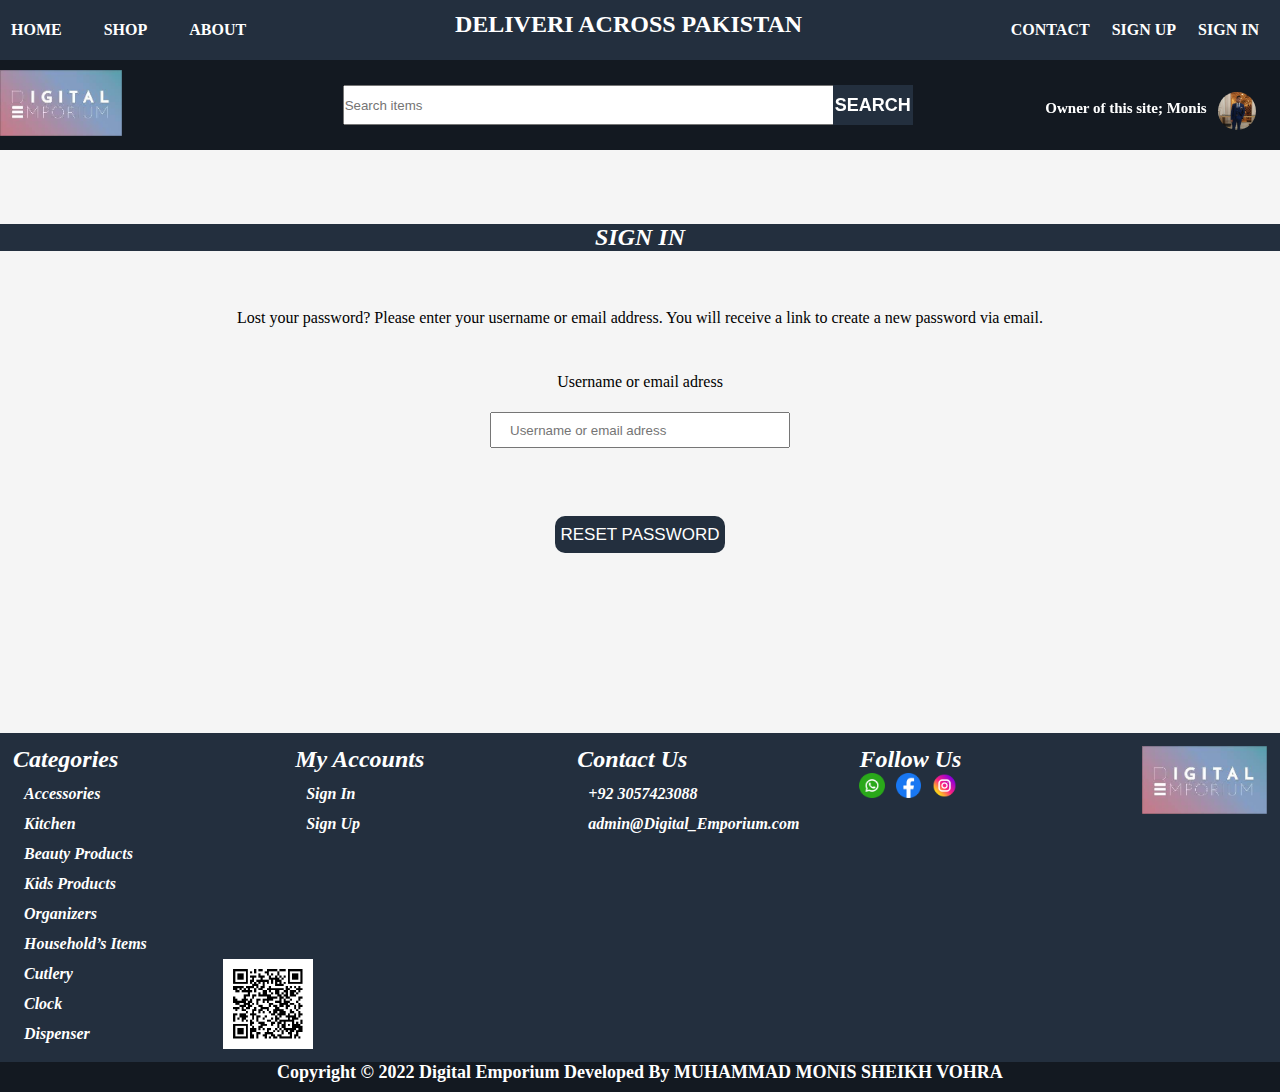
<file: Digital-Emporim/All pages/Lost_Password_Digital_Emporium.html>
<!DOCTYPE html>
<html lang="en">

<head>
  <meta charset="UTF-8" />
  <meta http-equiv="X-UA-Compatible" content="IE=edge" />
  <meta name="viewport" content="width=device-width, initial-scale=1.0" />
  <title>Sign_In_Digital_Emporium_Online_Shopping_Store</title>
  <link rel="stylesheet" href="CSS/Lost_password_Page_Style_Sheet.CSS"/>
  <link rel="stylesheet" href="CSS/Media_queries_of_Lost_Password_Page.css"/>
  <link rel="icon" href="img/Digital_Emporium_icon.png" />
</head>

<body>
  <div class="container_1">
    <header>
      <div class="fixed">
      <div class="upper">
      
        <ul class="options_1">
          <li class="home"><a class="home A1" href="../Index.html" area-current="page">Home</a></li>
          <li class="shop"><a href="Shop_Digital_Emporium.html" class="A2 shop">Shop</a></li>
          <li class="about"><a href="About_US_Digital-Emporim.html" class="A3 about">About</a></li>
        </ul>
        <div class="section_title">
          <h2>Deliveri Across Pakistan</h2>
        </div>
  
        <ul class="options_2">
          <li class="contact"><a href="Contact_Digital_Emporium.html" class="A4 contact">Contact</a></li>
          <li class="sign_up"><a href="Sign_up_Digital_Emporium.html" class="A5 sign_up">Sign up</a></li>
          <li class="sign_in"><a href="Sign_in_Digital_Emporium.html" class="A6 sign_in">Sign in</a></li>
        </ul>
  
          </div>
      <div class="lower">
        <a href="#"><img src="img/Digital_Emporium_logo.png" alt="Digital Emporium logo"
            class="Digital_Emporium_logo"></a>
  
        <form action="#" class="search">
          <input type="text" class="search__input" placeholder="Search items" />
          <button class="search__button">
            <a href="#" class="search__icon"> <h4 class="search__icon">
               Search
              </h4></a>
          </button>
        </form>
        <div class="owner">
  <figure class="owner_img">
  <figcaption class="Owner_name"><h2>Owner of this site;  Monis </h2></figcaption>
  <img src="img/Monis.jpg" alt="User photo" class="img_photo" />
  </figure>
  </div>
  
        </div>
      </div>
  
    </header>

    <section class="contact_container">
      <h2 class="contact_heading">SIGN IN</h2>
        <form action="#">
  
          <div class="lost_password_container">
            <p  class="Paragraph">
              Lost your password? Please enter your username or email address. You will receive a link to create a new password via email.
            </p>
           </div>    

                 <div class="username_or_email_adress_container">
            <label for="username_or_email_adress" class="username_or_email_adress">Username or email adress  </label>
            <br/>
            <input placeholder="Username or email adress" type="username_or_email_adress" class="username_or_email_adress_input">
          </div>
         
                
                  
          
              
          


               <div class="btn">
                <button class="button" type="submit">Reset Password</button>
            </div>  
          
              </form>
    </section>
   
     <section class="footer">
      <div class="footer_1">
        <div class="container">
          <div class="Container_categories">
            <h2 class="heading3">Categories</h2>
            <div class="accessories"><a href="#" class="A7 F1_a accessories">Accessories</a></div>
            <div class="kitchen"><a href="#" class="A8 F1_a kitchen">Kitchen </a></div>
            <div class="beauty_products"><a href="#" class="A9 F1_a beauty products">Beauty Products</a></div>
            <div class="kids_products"><a href="#" class="A10 F1_a kids products">Kids Products</a></div>
            <div class="organizers"><a href="#" class="A11 F1_a organizers">Organizers</a></div>
            <div class="household’s_items"><a href="#" class="A12 F1_a household’s items">Household’s Items</a></div>
            <div class="cutlery"><a href="#" class="A13 F1_a cutlery">Cutlery</a></div>
            <div class="clock"><a href="#" class="A14 F1_a clock">Clock</a></div>
            <div class=" dispenser"><a href="#" class="A15 F1_a dispenser"> Dispenser</a></div>
          </div>
          <div class="Container_My_Accounts">
            <h2 class="heading4">My Accounts</h2>
            <div class="Container_Sign_in"><a href="Sign_in_Digital_Emporium.html" class="B1 F1_a F1_Sign_in">Sign In</a></div>
            <div class="Container_Sign_up"><a href="" class="B2 F1_a F1_Sign_up">Sign Up</a>
            </div>
    </div>      
        <div class="Container_Contact_Us">
          <h2 class="heading5">Contact Us</h2>
          <div class="Container_Phone_no"><a href="https://wa.me/03057423088" class="B2 F1_a F1_Phone_no">+92 3057423088</a></div>
          <div class="Container_email"><a href="mailto:muhammadmonissheikh9@gmail.com" class="B3 F1_a F1_email">admin@Digital_Emporium.com </a></div>
        </div>
  
        <div class="Container_Follow_Us">
          <h2 class="heading6">Follow Us</h2>
       <a href="https://wa.me/03057423088" class="B4 Phone_no"><img src="img/Whatsapp.png" alt="" class="whatsapp_img"></a>
        <a href="https://rtwww.facebook.com/muhammad.monissheikh/" class="B5 Facebook_icon"><img src="img/Facebook.png" alt="" class="Facebook_img"></a>
        <a href="https://www.instagram.com/muhammadmonissheikh/" class="B6 Instagram_icon"><img src="img/Instagram.png" alt="" class="Instagram_img"></a>
        </div>
        <div class="Container_img">
        <img src="img/Digital_Emporium_logo.png" alt="" class="logo_img">
      </div>
  <div class="Container_QR_code">
          <img src="img/QR code.png" alt="" class="QR_img">
   </div>
      
        </div>
       
  
      </div>
      
      <div class="footer_2">
        <h2 class="heading7"><a href="#" class="copy_right">Copyright &copy; 2022 Digital Emporium  Developed By  MUHAMMAD MONIS SHEIKH VOHRA​ </a></h2>
      </div>
    </section>
  </div>
</body>

</html>
</file>
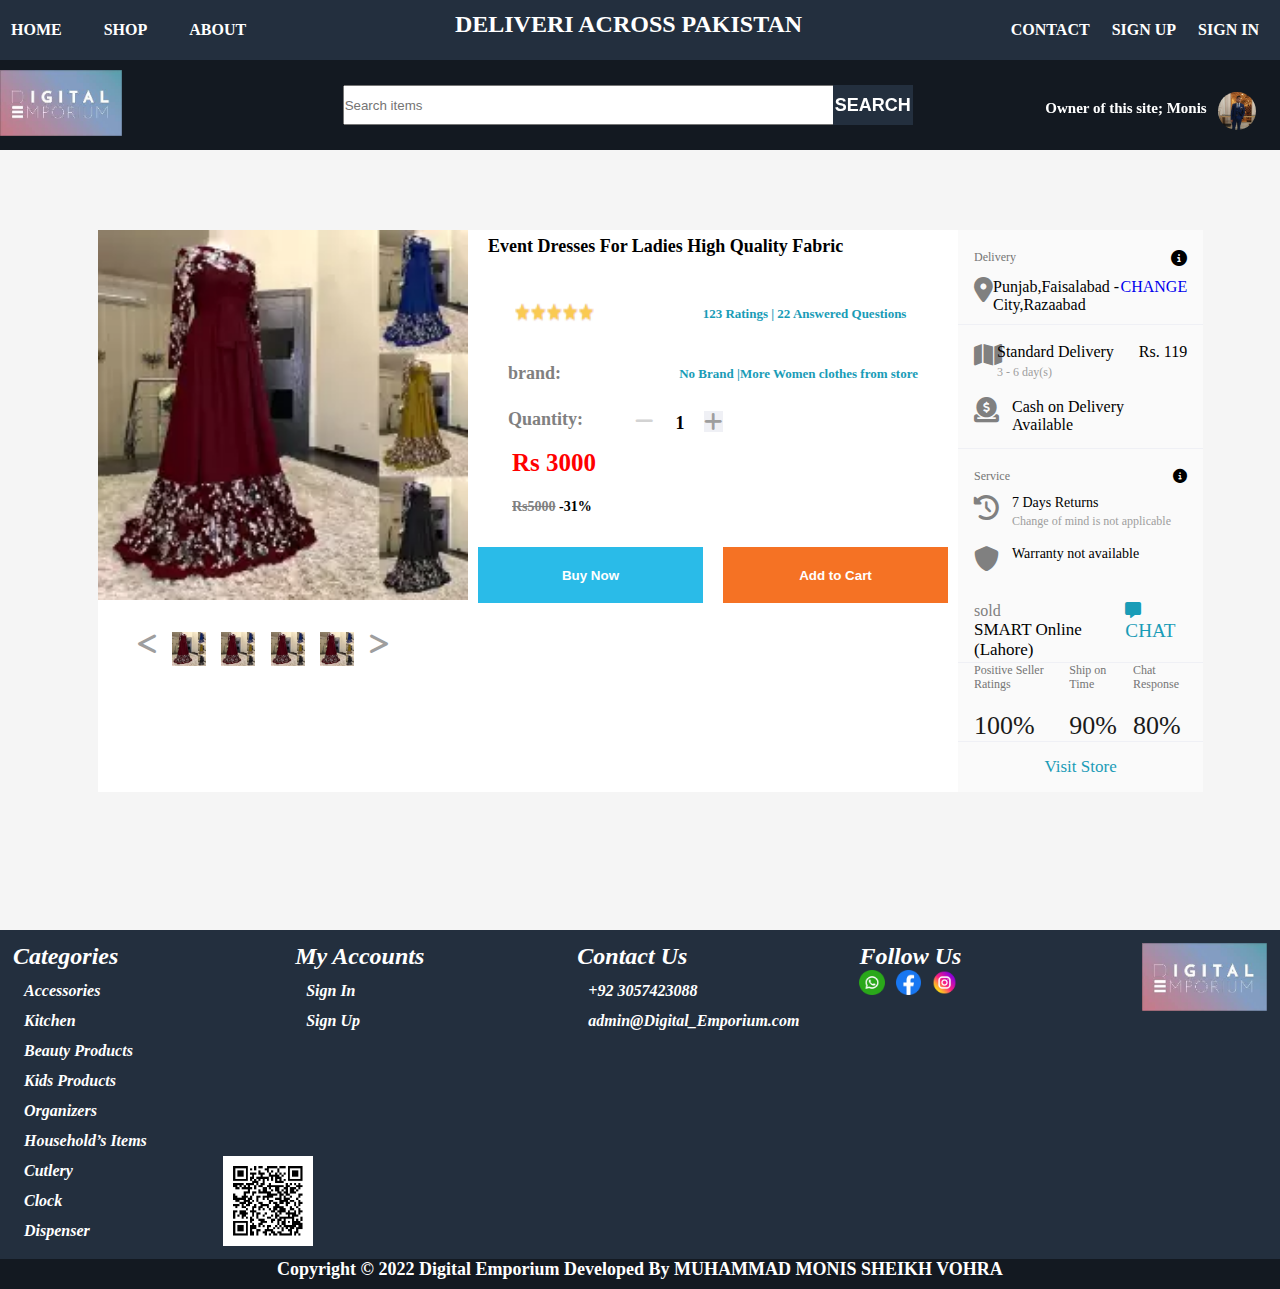
<file: Digital-Emporim/All pages/Product.html>
<!DOCTYPE html>
<html lang="en">

<head>
  <meta charset="UTF-8" />
  <meta http-equiv="X-UA-Compatible" content="IE=edge" />
  <meta name="viewport" content="width=device-width, initial-scale=1.0" />
  <title>Product_Digital_Emporium_Online_Shopping_Store</title>
  <link rel="stylesheet" href="CSS/Product.css" />
  <link rel="stylesheet" href="CSS/Media_queries_of_Product_Page.css"/>
  <link rel="icon" href="img/Digital_Emporium_icon.png" />
  <link rel="stylesheet" href="https://cdnjs.cloudflare.com/ajax/libs/font-awesome/6.2.1/css/all.min.css">

</head>

<body>
  <div class="container_1">
      <!-- header -->
  <header>
    <div class="fixed">
      <div class="upper">

        <ul class="options_1">
          <li class="home"><a class="home A1" href="../Index.html" area-current="page">Home</a></li>
          <li class="shop"><a href="Shop_Digital_Emporium.html" class="A2 shop">Shop</a></li>
          <li class="about"><a href="About_US_Digital-Emporim.html" class="A3 about">About</a></li>
        </ul>
        <div class="section_title">
          <h2>Deliveri Across Pakistan</h2>
        </div>

        <ul class="options_2">
          <li class="contact"><a href="Contact_Digital_Emporium.html" class="A4 contact">Contact</a></li>
          <li class="sign_up"><a href="Sign_up_Digital_Emporium.html" class="A5 sign_up">Sign up</a></li>
          <li class="sign_in"><a href="Sign_in_Digital_Emporium.html" class="A6 sign_in">Sign in</a></li>
        </ul>

      </div>
      <div class="lower">
        <a href="#"><img src="img/Digital_Emporium_logo.png" alt="Digital Emporium logo"
            class="Digital_Emporium_logo"></a>

        <form action="#" class="search">
          <input type="text" class="search__input" placeholder="Search items" />
          <button class="search__button">
            <a href="#" class="search__icon">
              <h4 class="search__icon">
                Search
              </h4>
            </a>
          </button>
        </form>
        <div class="owner">
          <figure class="owner_img">
            <figcaption class="Owner_name">
              <h2>Owner of this site; Monis </h2>
            </figcaption>
            <img src="img/Monis.jpg" alt="User photo" class="img_photo" />
          </figure>
        </div>

      </div>
    </div>

  </header>
  <!-- Product -->
  <section class="Product">
    <!-- column right-->

    <div class="column left">

      <figure class="figure">
        <img src="img/Event Dresses For Ladies High Quality Fabric.png "
          alt="Hot Selling Trendy Watch For Boys and Watches for Men" class="P1_img_1">
        <figcaption class="figcaption">
          <p class="paragraph_1">
            Event Dresses For Ladies High Quality Fabric
          </p>
          <div class="rating-detail">
          <img src="img/ratingstar.png" class="star" alt="">
          <a href="#" class="Rating">123 Ratings  | 22 Answered Questions</a>
        </div>
     <div class="brand-detail">
      <p class="brand">brand:</p>
      <a href="#" class="no-brand">No Brand |More Women clothes from store</a>
     </div>
     <div class="Quantity-detail">
      <p class="Quantity-heading">Quantity:</p>
<div class="Quantity-meter">
      <i class="fas fa-minus"></i>
    <span class="Quantity">1</span>
    <i class="fas fa-plus"></i>
    </div>
    </div>
     
        <div class="Price_container">
            <p class="P1_RS">
              <span class="currency">Rs</span>
              <span class="price">3000</span>
            </p>
            <p class="cutprice">
              <strike>Rs5000</strike>
              <span class="percentage"> -31% </span>
            </p>
          </div>
          <div class="rating_with_button">
            <button class="P_Figure_btn1">Buy Now</button>
            <button class="P_Figure_btn2">Add to Cart</button>      
              </div>

        </figcaption>
      </figure>
      <div class="arrows">
      <i class="fas fa-less-than"></i>
      <img src="img/Event Dresses For Ladies High Quality Fabric.png "
      alt="Hot Selling Trendy Watch For Boys and Watches for Men" class="img2">
      <img src="img/Event Dresses For Ladies High Quality Fabric.png "
      alt="Hot Selling Trendy Watch For Boys and Watches for Men" class="img2">
      <img src="img/Event Dresses For Ladies High Quality Fabric.png "
      alt="Hot Selling Trendy Watch For Boys and Watches for Men" class="img2">
      <img src="img/Event Dresses For Ladies High Quality Fabric.png "
      alt="Hot Selling Trendy Watch For Boys and Watches for Men" class="img2">

      <i class="fas fa-greater-than"></i>
    </div>
    </div>
    <!-- column left-->
    <div class="column right">
      <div class="delivery details">
        <div class="delivery-header">
          <div class="delivery-heading">Delivery</div>
          <i class="fas fa-circle-info" aria-hidden="true"></i>

        </div>
        <!-- delivery_address-->
        <div class="delivery_address">
          <i class="fas fa-map-marker-alt" aria-hidden="true"></i>
          <div class="location_address">Punjab,Faisalabad - City,Razaabad</div>
          <div class="location__link-change"><a href="#">CHANGE</a></div>
        </div>
        <!-- details_of_delivery_fee-->
        <div class="details_of_delivery_fee">
          <!-- delivery_standered_with_fee-->
          <div class="delivery_standered_with_fee">
            <i class="fas fa-map" aria-hidden="true"></i>
            <div class="delivery-option1">
              Standard Delivery
              <div class="delivery-option2">3 - 6 day(s)</div>

            </div>
            <div class="delivery-option-item__shipping-fee">Rs. 119</div>

          </div>
          <!-- delivery_method-->
          <div class="delivery_method">
            <i class="fas fa-circle-dollar-to-slot" aria-hidden="true"></i>
            <div class="delivery-option5">Cash on Delivery Available</div>
          </div>
        </div>

        <!-- warranty-->
        <div class="services">
          <div class="warranty">

            <div class="delivery-heading">Service</div>
            <i class="fas fa-circle-info"></i>
          </div>
          <div class="delivery-option-item__info">

            <i class="fa-sharp fa-solid fa-clock-rotate-left"></i>
            <div class="delivery-option-item__title">7 Days Returns
              <div class="delivery-option-item__subtitle">Change of mind is not applicable</div>
            </div>
          </div>

          <div class="warranty__option-item">
            <i class="fas fa-shield"></i>
            <div class="delivery-option-item__title">Warranty not available</div>
          </div>
        </div>
        <!-- sold-->
   <div class="sold">
    <div class="seller">
      <div class="seller_headings">
      <div class="seller-heading1">sold</div>
      <a href="#" class="seller-heading2">SMART Online (Lahore)</a>
      </div>
      <div class="message">
        <i class="fas fa-message"></i>

        <a href="#" class="seller-heading3"> 
        chat 
      </a>
    </div>
    </div>

    <div class="Seller-ratings">
      <div class="positive-ratings">
        <div class="rating-heading1">Positive Seller Ratings</div>
        <div class="rating-ratio1">100%</div>
      </div>
      <div class="shipping-time">
        <div class="rating-heading2">Ship on Time</div>
        <div class="rating-ratio2">90%</div>
      </div>   
      <div class="chat-response-ratings">
        <div class="rating-heading3">Chat Response Rate</div>
        <div class="rating-ratio3">80%</div>
      </div>
    </div>
    <div class="seller-link" ><a class="Seller-store" target="_self" href="">Visit Store</a></div>
   </div>
      </div>
    </div>
  </section>
  <!-- footer -->
  <section class="footer">
    <div class="footer_1">
      <div class="container">
        <div class="Container_categories">
          <h2 class="heading3">Categories</h2>
          <div class="accessories"><a href="#" class="A7 F1_a accessories">Accessories</a></div>
          <div class="kitchen"><a href="#" class="A8 F1_a kitchen">Kitchen </a></div>
          <div class="beauty_products"><a href="#" class="A9 F1_a beauty products">Beauty Products</a></div>
          <div class="kids_products"><a href="#" class="A10 F1_a kids products">Kids Products</a></div>
          <div class="organizers"><a href="#" class="A11 F1_a organizers">Organizers</a></div>
          <div class="household’s_items"><a href="#" class="A12 F1_a household’s items">Household’s Items</a></div>
          <div class="cutlery"><a href="#" class="A13 F1_a cutlery">Cutlery</a></div>
          <div class="clock"><a href="#" class="A14 F1_a clock">Clock</a></div>
          <div class=" dispenser"><a href="#" class="A15 F1_a dispenser"> Dispenser</a></div>
        </div>
        <div class="Container_My_Accounts">
          <h2 class="heading4">My Accounts</h2>
          <div class="Container_Sign_in"><a href="Sign_in_Digital_Emporium.html" class="B1 F1_a F1_Sign_in">Sign In</a></div>
          <div class="Container_Sign_up"><a href="All pages/Sign_up_Digital_Emporium.html" class="B2 F1_a F1_Sign_up">Sign Up</a>
          </div>
  </div>      
      <div class="Container_Contact_Us">
        <h2 class="heading5">Contact Us</h2>
        <div class="Container_Phone_no"><a href="https://wa.me/03057423088" class="B2 F1_a F1_Phone_no">+92 3057423088</a></div>
        <div class="Container_email"><a href="mailto:muhammadmonissheikh9@gmail.com" class="B3 F1_a F1_email">admin@Digital_Emporium.com </a></div>
      </div>

      <div class="Container_Follow_Us">
        <h2 class="heading6">Follow Us</h2>
     <a href="https://wa.me/03057423088" class="B4 Phone_no"><img src="img/Whatsapp.png" alt="" class="whatsapp_img"></a>
      <a href="https://rtwww.facebook.com/muhammad.monissheikh/" class="B5 Facebook_icon"><img src="img/Facebook.png" alt="" class="Facebook_img"></a>
      <a href="https://www.instagram.com/muhammadmonissheikh/" class="B6 Instagram_icon"><img src="img/Instagram.png" alt="" class="Instagram_img"></a>
      </div>
      <div class="Container_img">
      <img src="img/Digital_Emporium_logo.png" alt="" class="logo_img">
    </div>
<div class="Container_QR_code">
        <img src="img/QR code.png" alt="" class="QR_img">
 </div>
    
      </div>
     

    </div>
    
    <div class="footer_2">
      <h2 class="heading7"><a href="#" class="copy_right">Copyright &copy; 2022 Digital Emporium  Developed By  MUHAMMAD MONIS SHEIKH VOHRA​ </a></h2>
    </div>
  </section>
  </div>
</body>

</html>
</file>
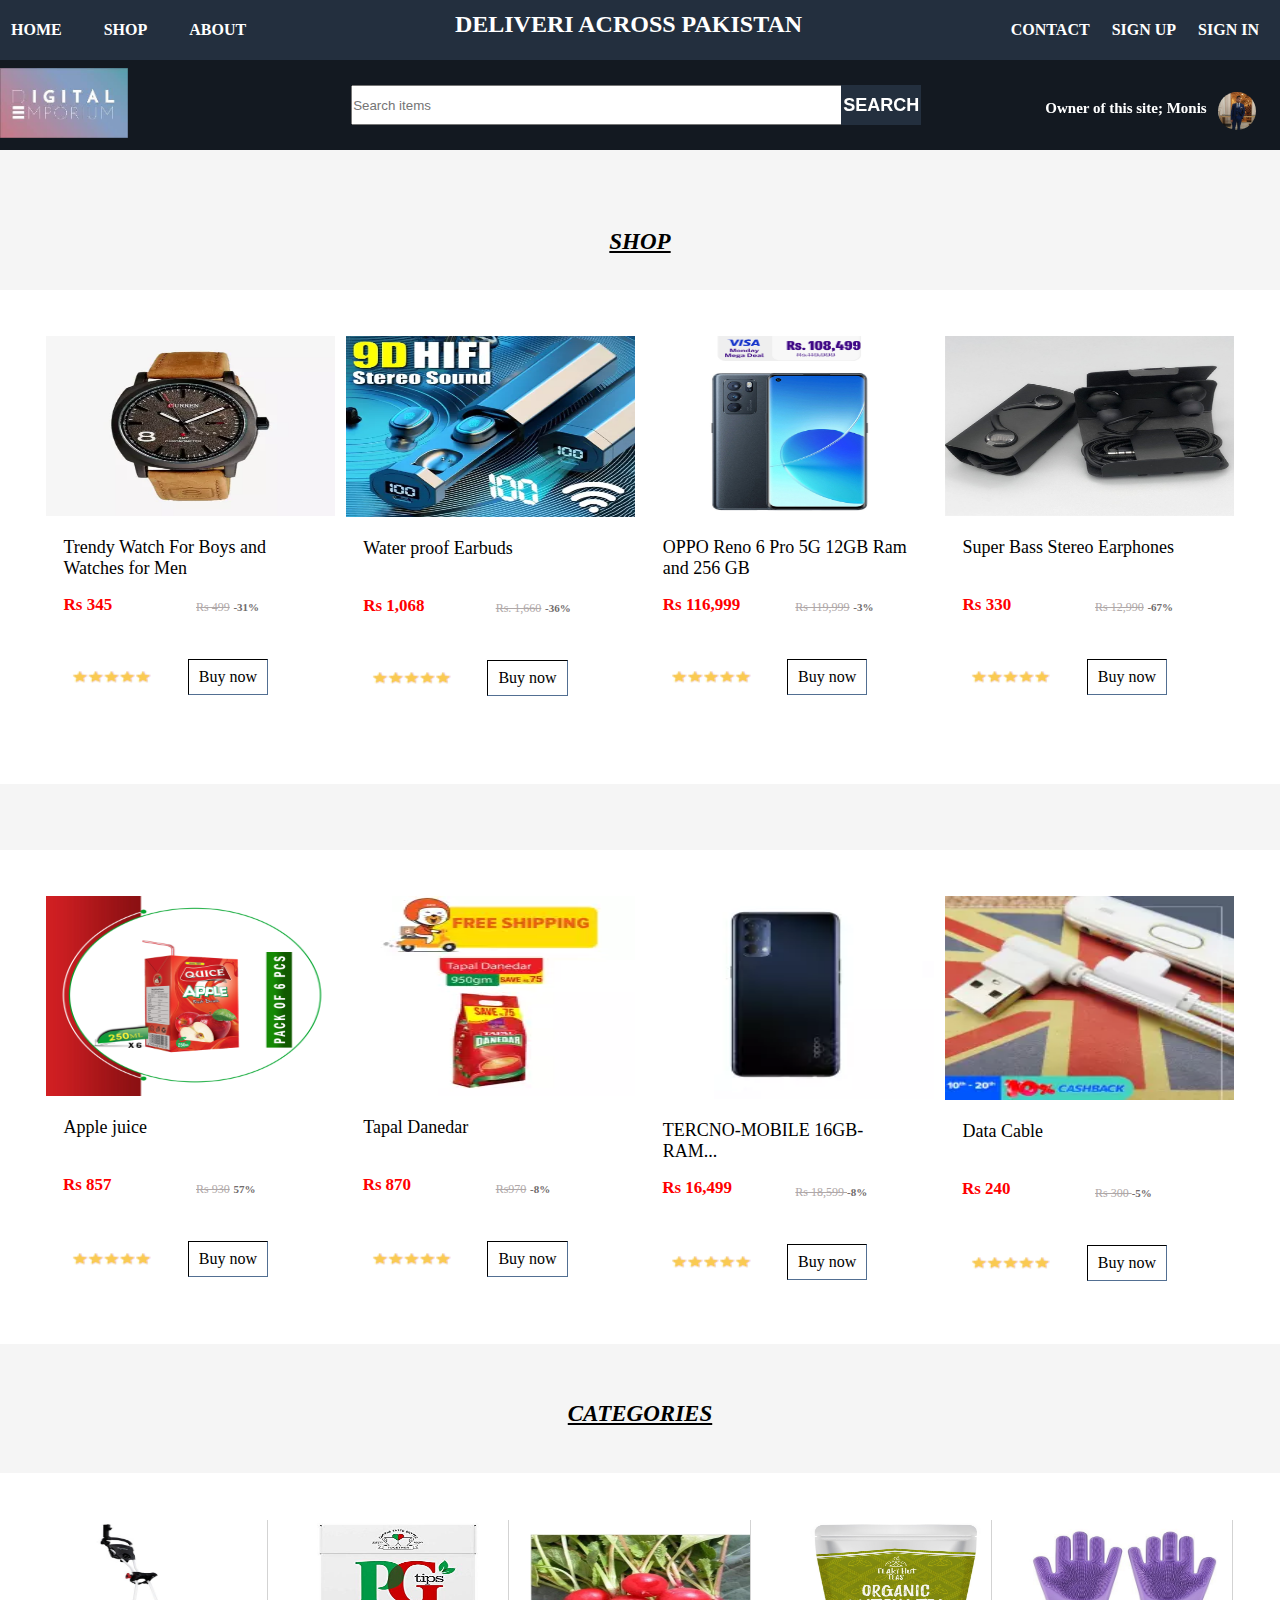
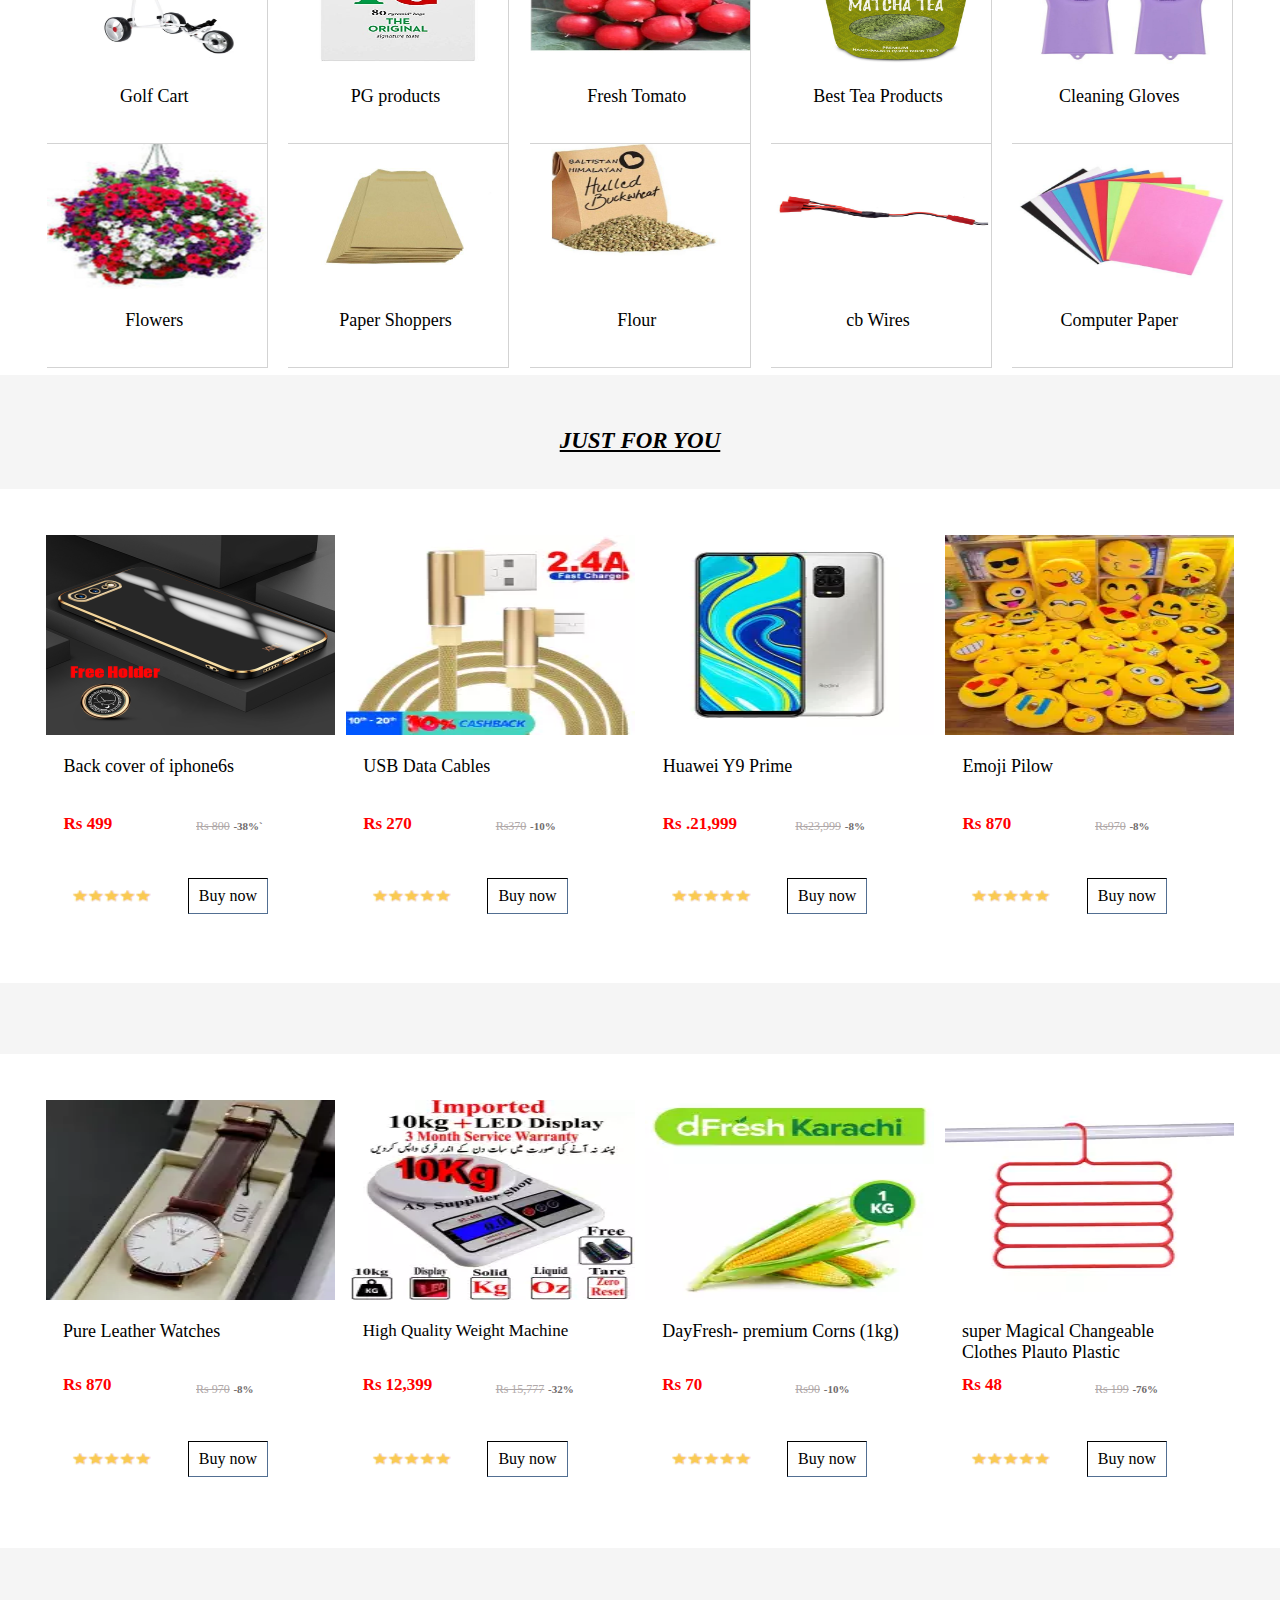
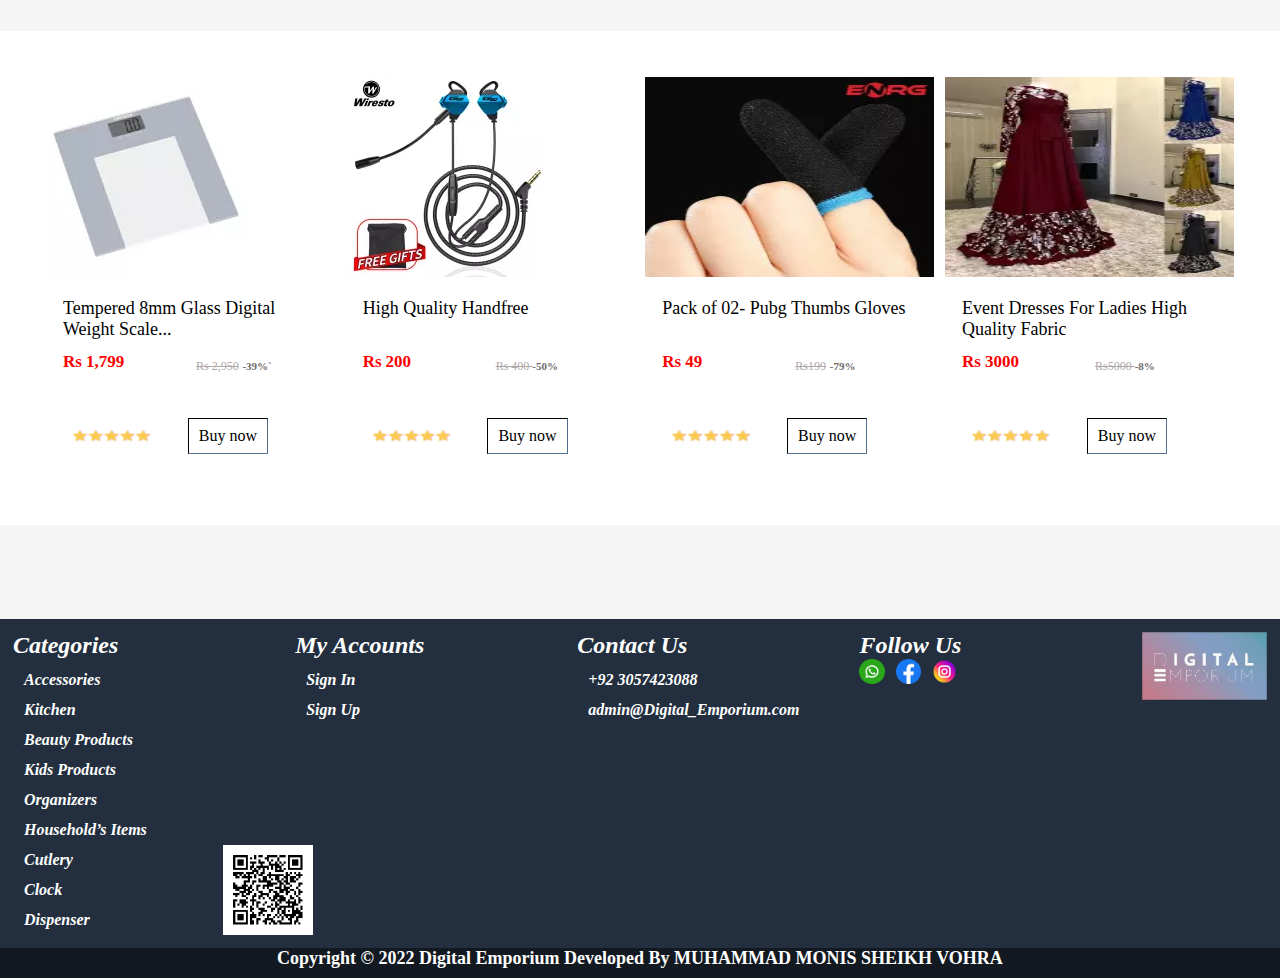
<file: Digital-Emporim/All pages/Shop_Digital_Emporium.html>
<!DOCTYPE html>
<html lang="en">

<head>
  <meta charset="UTF-8" />
  <meta http-equiv="X-UA-Compatible" content="IE=edge" />
  <meta name="viewport" content="width=device-width, initial-scale=1.0" />
  <title>Shop_Digital_Emporium_Online_Shopping_Store</title>
  <link rel="stylesheet" href="CSS/Shop_style_sheet.CSS"/>
  <link rel="stylesheet" href="CSS/Media_queries_of_Shop_Page.css"/>
  <link rel="icon" href="img/Digital_Emporium_icon.png" />
</head>

<body>
  <div class="container_1">
  <header>
    <div class="fixed">
    <div class="upper">
    
      <ul class="options_1">
        <li class="home"><a class="home A1" href="../Index.html" area-current="page">Home</a></li>
        <li class="shop"><a href="#" class="A2 shop">Shop</a></li>
        <li class="about"><a href="About_US_Digital-Emporim.html" class="A3 about">About</a></li>
      </ul>
      <div class="section_title">
        <h2>Deliveri Across Pakistan</h2>
      </div>

      <ul class="options_2">
        <li class="contact"><a href="Contact_Digital_Emporium.html" class="A4 contact">Contact</a></li>
        <li class="sign_up"><a href="Sign_up_Digital_Emporium.html" class="A5 sign_up">Sign up</a></li>
        <li class="sign_in"><a href="Sign_in_Digital_Emporium.html" class="A6 sign_in">Sign in</a></li>
      </ul>

        </div>
    <div class="lower">
      <a href="#"><img src="img/Digital_Emporium_logo.png" alt="Digital Emporium logo"
          class="Digital_Emporium_logo"></a>

      <form action="#" class="search">
        <input type="text" class="search__input" placeholder="Search items" />
        <button class="search__button">
          <a href="#" class="search__icon"> <h4 class="search__icon">
             Search
            </h4></a>
        </button>
      </form>
      <div class="owner">
<figure class="owner_img">
<figcaption class="Owner_name"><h2>Owner of this site;  Monis </h2></figcaption>
<img src="img/Monis.jpg" alt="User photo" class="img_photo" />
</figure>
</div>

      </div>
    </div>

  </header>
       
    <section class="Products P1toP2">
      <!-- <hr class="P1_hr1"/> -->
      <h2 class="heading1">Shop</h2>
      <!-- <hr class="P1_hr2"/> -->
      <div class="P_line P1">
        <figure class="P1_figure_1">
          <a href="#"><img src="img/Hot Selling Trendy Watch For Boys and Watches for Men.webp" alt="Hot Selling Trendy Watch For Boys and Watches for Men" class="P1_img_1"></a>
          <figcaption class="figcaption">
            <p class="P1_paragraph_1">
                Trendy Watch For Boys and<br/> Watches  for Men
              </p>
            <p class="P1_RS">
              <span class="currency">Rs</span>
              <span class="price">345</span>
            </p>
            <p class="cutprice">
              <strike>Rs 499</strike>
              <span class="percentage"> -31% </span>
            </p>
            <a href="Product.html" class="P1_Figure1_btn">Buy now</a>
            <div class="star"><img src="img/ratingstar.png" alt=""></div>
          </figcaption>
        </figure>
        <figure class="P1_figure_2">
          <a href="#"> <img src="img/TWS Wireless Bluetooth Earphone Waterproof Sport Noise Reduction Headphones Handfree Call Stereo In Ear Bluetooth Earbuds Touch Control Headset with LED Charing Case.webp" alt="
  Earbuds" class="P1_img_2"></a>
          <figcaption class="figcaption">
            <p class="P1_paragraph_2">
           Water proof Earbuds
            </p>
            <p class="P1_RS">
              <span class="currency">Rs</span>
              <span class="price">1,068</span>
            </p>

            <p class="cutprice">
              <strike>Rs. 1,660</strike>
              <span class="percentage">-36% </span>
            </p>
            <a href="Product.html" class="P1_Figure2_btn">Buy now</a>
            <div class="star"><img src="img/ratingstar.png" alt=""></div>
          </figcaption>
        </figure>
        <figure class="P1_figure_3">
          <a href="#"> <img src="img/Oppo monile.jpg" alt="airpords" class="P1_img_3"></a>
          <figcaption class="figcaption">
            <p class="P1_paragraph_3">OPPO Reno 6 Pro 5G 12GB Ram and 256 GB 

            </p>
            <p class="P1_RS">
              <span class="currency">Rs</span>
              <span class="price">116,999</span>
            </p>

            <p class="cutprice">
              <strike>Rs 119,999</strike>
              <span class="percentage">-3%
            </span>
            </p>
            <a href="Product.html" class="P1_Figure3_btn">Buy now</a>
            <div class="star"><img src="img/ratingstar.png" alt=""></div>
          </figcaption>
        </figure>
        <figure class="P1_figure_4">
          <a href="#"> <img src="img/Supper Earphones.png" alt="Super Earphones" class="P1_img_4"></a>
          <figcaption class="figcaption">
            <p class="P1_paragraph_4">
              Super Bass Stereo
              Earphones
            </p>
            <p class="P1_RS">
              <span class="currency">Rs</span>
              <span class="price">330</span>
            </p>

            <p class="cutprice">
              <strike>Rs 12,990</strike>
              <span class="percentage">-67% </span>
            </p>
            <a href="Product.html" class="P1_Figure4_btn">Buy now</a>
            <div class="star"><img src="img/ratingstar.png" alt=""></div>
          </figcaption>
        </figure>
      </div>

      <div class="P_line P2">
        <figure class="P2_figure_1">
          <a href="#"><img src="img/Apple juice.png" alt="Apple juice" class="P2_img_1"></a>
          <figcaption class="figcaption">
            <p class="P2_paragraph_1">
              Apple juice
            </p>
            <p class="P2_RS">
              <span class="currency">Rs</span>
              <span class="price">857</span>
            </p>

            <p class="cutprice">
              <strike>Rs 930</strike>
              <span class="percentage">57% </span>
            </p>
            <a href="Product.html" class="P2_Figure1_btn">Buy now</a>
            <div class="star"><img src="img/ratingstar.png" alt=""></div>
          </figcaption>
        </figure>
        <figure class="P2_figure_2">
          <a href="#"> <img src="img/Danedar leaf.png" alt="
    Leaf" class="P2_img_2"></a>
          <figcaption class="figcaption">
            <p class="P2_paragraph_2">
              Tapal Danedar 
            </p>
            <p class="P2_RS">
              <span class="currency">Rs</span>
              <span class="price">870</span>
            </p>

            <p class="cutprice">
              <strike>Rs970</strike>
              <span class="percentage">-8% </span>
            </p>
            <a href="Product.html" class="P2_Figure2_btn">Buy now</a>
            <div class="star"><img src="img/ratingstar.png" alt=""></div>
          </figcaption>
        </figure>
        <figure class="P2_figure_3">
          <a href="#"> <img src="img/Tecno mobile.png" alt="TECNO MOBILES" class="P2_img_3"></a>
          <figcaption class="figcaption">
            <p class="P2_paragraph_3">
              TERCNO-MOBILE 16GB-RAM...
            </p>
            <p class="P2_RS">
              <span class="currency">Rs</span>
              <span class="price">16,499</span>
            </p>

            <p class="cutprice">
              <strike>Rs 18,599 </strike>
              <span class="percentage">-8% </span>
            </p>
            <a href="Product.html" class="P2_Figure3_btn">Buy now</a>
            <div class="star"><img src="img/ratingstar.png" alt=""></div>
          </figcaption>
        </figure>
        <figure class="P2_figure_4">
          <a href="#"> <img src="img/Data cable.png" alt="
              Data Cable" class="P2_img_4"></a>
          <figcaption class="figcaption">
            <p class="P2_paragraph_4">

              Data Cable
            </p>
            <p class="P2_RS">
              <span class="currency">Rs</span>
              <span class="price">240</span>
            </p>

            <p class="cutprice">
              <strike>Rs 300 </strike>
              <span class="percentage">-5% </span>
            </p>
            <a href="Product.html" class="P2_Figure4_btn">Buy now</a>
            <div class="star"><img src="img/ratingstar.png" alt=""></div>
          </figcaption>
        </figure>
        <!-- <figure class="P2_figure_5">
          <a href="#"> <img src="img/Chopper Home Appliances.png" alt="CHOPPER HOME APPLIANCES" class="P2_img_5"></a>
          <figcaption class="figcaption">
            <p class="P2_paragraph_5">
              Chopper Home Appliances
            </p>
            <p class="P2_RS">
              <span class="currency">Rs</span>
              <span class="price">1,100</span>
            </p>

            <p class="cutprice">
              <strike>Rs 13,270 </strike>
              <span class="percentage">-10% </span>
            </p>
            <div class="star"><img src="img/ratingstar.png" alt=""></div>
          </figcaption>
        </figure>
        <figure class="P2_figure_6">
          <a href="#">
            <img src="img/HandFree.png" alt="Hand Free pop Wireless" class="P2_img_6">
          </a>
          <figcaption class="figcaption">
            <p class="P2_paragraph_6">
              Hand Free pop Wireless
            </p>
            <p class="P2_RS">
              <span class="currency">Rs</span>
              <span class="price">900</span>
            </p>

            <p class="cutprice">
              <strike>Rs 1,100 </strike>
              <span class="percentage">-4%</span>
            </p>

            <div class="star"><img src="img/ratingstar.png" alt=""></div>
          </figcaption>
        </figure> -->
      </div>
    </section>
    <section class="categories">
      <!-- <hr class="C1_hr1" /> -->
      <h2 class="heading2">Categories</h2>
      <!-- <hr class="C1_hr2" /> -->
      <div class="C1_line">
        <figure class="C1_figure_1">
          <a href="#">
            <img src="img/Golf Cart.png" alt="Golf Cart" class="C1_img_1">
          </a>
          <figcaption class="figcaption">
            <p class="C1_paragraph_1">Golf Cart</p>
          </figcaption>
          </img>
        </figure>
        <figure class="C1_figure_2">
          <a href="#">
            <img src="img/PG products.png" alt="PG products" class="C1_img_2">
          </a>
          <figcaption class="figcaption">
            <p class="C1_paragraph_2">PG products</p>
          </figcaption>
          </img>
        </figure>
        <figure class="C1_figure_3">
          <a href="#">
            <img src="img/Fresh Tomato.png" alt="Fresh Tomato" class="C1_img_3">
          </a>
          <figcaption class="figcaption">
            <p class="C1_paragraph_3">Fresh Tomato</p>
          </figcaption>
          </img>
        </figure>
        <figure class="C1_figure_4">
          <a href="#">
            <img src="img/Best Tea Products.png" alt="Best Tea Products" class="C1_img_4">
          </a>
          <figcaption class="figcaption">
            <p class="C1_paragraph_4">Best Tea Products</p>
          </figcaption>
          </img>
        </figure>
        <figure class="C1_figure_5">
          <a href="#">
            <img src="img/Cleaning Gloves.png" alt="Cleaning Gloves" class="C1_img_5">
          </a>
          <figcaption class="figcaption">
            <p class="C1_paragraph_5">Cleaning Gloves</p>
          </figcaption>
          </img>
        </figure>
        <figure class="C1_figure_6">
          <a href="#">
            <img src="img/Flowers.png" alt="Flowers" class="C1_img_6">
          </a>
          <figcaption class="figcaption">
            <p class="C1_paragraph_6">Flowers</p>
          </figcaption>
          </img>
        </figure>
        <figure class="C1_figure_7">
          <a href="#">
            <img src="img/Paper Shoppers.png" alt="Paper Shoppers" class="C1_img_7">
          </a>
          <figcaption class="figcaption">
            <p class="C1_paragraph_7">Paper Shoppers</p>
          </figcaption>
          </img>
        </figure>
        <figure class="C1_figure_8">
          <a href="#">
            <img src="img/Flour.png" alt="Flour" class="C1_img_8">
          </a>
          <figcaption class="figcaption">
            <p class="C1_paragraph_8">Flour</p>
          </figcaption>
          </img>
        </figure>
        <figure class="C1_figure_9">
          <a href="#">
            <img src="img/cb Wires.png" alt="cb Wires" class="C1_img_9">
          </a>
          <figcaption class="figcaption">
            <p class="C1_paragraph_9">cb Wires</p>
          </figcaption>
          </img>
        </figure>
        <figure class="C1_figure_10">
          <a href="#">
            <img src="img/Computer Paper.png" alt="Computer Paper" class="C1_img_10">
          </a>
          <figcaption class="figcaption">
            <p class="C1_paragraph_10">Computer Paper</p>
          </figcaption>
          </figure>
<!--         
        <figure class="C1_figure_6">
          <a href="#">
            <img src="img/Lifter Products.png" alt="Lifter Products" class="C1_img_6">
          </a>
          <figcaption class="figcaption">
            <p class="C1_paragraph_6">Lifter Products</p>
          </figcaption>
          </img>
        </figure>

        <figure class="C1_figure_7">
          <a href="#">
            <img src="img/Heater Appliances.png" alt="Heater Appliances" class="C1_img_7">
          </a>
          <figcaption class="figcaption">
            <p class="C1_paragraph_7">Heater Appliances</p>
          </figcaption>
          </img>
        </figure>

        <figure class="C1_figure_8">
          <a href="#">
            <img src="img/Cleaning Products.png" alt="Cleaning Products" class="C1_img_8">
          </a>
          <figcaption class="figcaption">
            <p class="C1_paragraph_8">Cleaning Products</p>
          </figcaption>
          </img>
        </figure> -->

      </div> 
    </section>
    <section class="Products P3toP4">
      <!-- <hr class="P3_hr1"/> -->
      <h2 class="heading1">Just For You</h2>
      <!-- <hr class="P3_hr2"/> -->
      <div class="P_line P3">
        <figure class="P3_figure_1">
          <a href="#"><img src="img/back cover.jpg" alt="BACK COVER" class="P3_img_1"></a>
          <figcaption class="figcaption">
            <p class="P3_paragraph_1"> Back cover of iphone6s
            </p>
            <p class="P3_RS">
              <span class="currency">Rs</span>
              <span class="price">499</span>
            <p>
            <p class="cutprice">
              <strike>Rs 800</strike>
              <span class="percentage">-38%`</span>
            </p>
            <a href="Product.html" class="P3_Figure1_btn">Buy now</a>
            <div class="star"><img src="img/ratingstar.png" alt=""></div>
          </figcaption>
        </figure>
        <figure class="P3_figure_2">
          <a href="#"> <img src="img/USB Data Cables.png" alt="USB Data Cables" class="P3_img_2"></a>
          <figcaption class="figcaption">
            <p class="P3_paragraph_2">
              USB Data Cables
            </p>
            <p class="P3_RS">
              <span class="currency">Rs</span>
              <span class="price">270</span>
            </p>

            <p class="cutprice">
              <strike>Rs370</strike>
              <span class="percentage">-10% </span>
            </p>
            <a href="Product.html" class="P3_Figure2_btn">Buy now</a>

            <div class="star"><img src="img/ratingstar.png" alt=""></div>
          </figcaption>
        </figure>
        <figure class="P3_figure_3">
          <a href="#"> <img src="img/Huawei Y9 Prime.png" alt="Huawei Y9 Prime" class="P3_img_3"></a>
          <figcaption class="figcaption">
            <p class="P3_paragraph_3">Huawei Y9 Prime
            </p>
            <p class="P3_RS">
              <span class="currency">Rs</span>
              <span class="price">.21,999</span>
            </p>

            <p class="cutprice">
              <strike>Rs23,999</strike>
              <span class="percentage">-8% </span>
            </p>
            <a href="Product.html" class="P3_Figure3_btn">Buy now</a>
            <div class="star"><img src="img/ratingstar.png" alt=""></div>
          </figcaption>
        </figure>
        <figure class="P3_figure_4">
          <a href="#"> <img src="img/Emoji Pilow.png" alt="Emoji Pilow
          " class="P3_img_4"></a>
          <figcaption class="figcaption">
            <p class="P3_paragraph_4">
              Emoji Pilow
            </p>
            <p class="P3_RS">
              <span class="currency">Rs</span>
              <span class="price">870</span>
            </p>
            <p class="cutprice">
              <strike>Rs970</strike>
              <span class="percentage">-8% </span>
            </p>
            <a href="Product.html" class="P4_Figure1_btn">Buy now</a>
            <div class="star"><img src="img/ratingstar.png" alt=""></div>
          </figcaption>
        </figure>
      </div>

      <div class="P_line P4">
        <figure class="P4_figure_1">
          <a href="#"><img src="img/Pure L3ather Watches.png" alt="Pure L3ather Watches" class="P4_img_1"></a>
          <figcaption class="figcaption">
            <p class="P4_paragraph_1">
              Pure Leather Watches
            </p>
            <p class="P4_RS">
              <span class="currency">Rs</span>
              <span class="price">870</span>
            </p>

            <p class="cutprice">
              <strike>Rs 970</strike>
              <span class="percentage">-8% </span>
            </p>
            <a href="Product.html" class="P4_Figure1_btn">Buy now</a>
            <div class="star"><img src="img/ratingstar.png" alt=""></div>
          </figcaption>
        </figure>
        <figure class="P4_figure_2">
          <a href="#"> <img src="img/Weight Machine.png" alt="High Quality Weight Machine
          " class="P4_img_2"></a>
          <figcaption class="figcaption">
            <p class="P4_paragraph_2">
              High Quality Weight Machine
            </p>
            <p class="P4_RS">
              <span class="currency">Rs</span>
              <span class="price">12,399</span>
            </p>

            <p class="cutprice">
              <strike>Rs 15,777</strike>
              <span class="percentage">-32% </span>
            </p>
            <a href="Product.html" class="P4_Figure2_btn">Buy now</a>
            <div class="star"><img src="img/ratingstar.png" alt=""></div>
          </figcaption>
        </figure>
        <figure class="P4_figure_3">
          <a href="#"> <img src="img/DayFresh- premium Corns.png" alt="DayFresh- premium Corns (1kg)"
              class="P4_img_3"></a>
          <figcaption class="figcaption">
            <p class="P4_paragraph_3">
              DayFresh- premium Corns (1kg)
            </p>
            <p class="P4_RS">
              <span class="currency">Rs</span>
              <span class="price">70</span>
            </p>

            <p class="cutprice">
              <strike>Rs90</strike>
              <span class="percentage">-10%</span>
            </p>
            <a href="Product.html" class="P4_Figure3_btn">Buy now</a>
            <div class="star"><img src="img/ratingstar.png" alt=""></div>
          </figcaption>
        </figure>
        <figure class="P4_figure_4">
          <a href="#"> <img src="img/super Magical Changeable Clothes Plauto Plastic.png"
              alt="super Magical Changeable Clothes Plauto Plastic" class="P4_img_4"></a>
          <figcaption class="figcaption">
            <p class="P4_paragraph_4">
              super Magical Changeable Clothes Plauto Plastic
            </p>
            <p class="P4_RS">
              <span class="currency">Rs</span>
              <span class="price"> 48</span>
            </p>

            <p class="cutprice">
              <strike>Rs 199</strike>
              <span class="percentage">-76% </span>
            </p>
            <a href="Product.html" class="P4_Figure4_btn">Buy now</a>
            <div class="star"><img src="img/ratingstar.png" alt=""></div>
          </figcaption>
        </figure>
        <!-- <figure class="P4_figure_5">
          <a href="#"> <img src="img/Pure Leather Khussa.png" alt="Hand-Made Pure Leather Khussa For Girls"
              class="P4_img_5"></a>
          <figcaption class="figcaption">
            <p class="P4_paragraph_5">
              Hand-Made Pure Leather Khussa For Girls
            </p>
            <p class="P4_RS">
              <span class="currency">Rs</span>
              <span class="price">699</span>
            </p>

            <p class="cutprice">
              <strike>Rs 1050 </strike>
              <span class="percentage">-18% </span>
            </p>
            <div class="star"><img src="img/ratingstar.png" alt=""></div>
          </figcaption>
        </figure>
        <figure class="P4_figure_6">
          <a href="#">
            <img src="img/Nail-Art Kits.png" alt="Nail-Art Kits For Girls" class="P4_img_6">
          </a>
          <figcaption class="figcaption">
            <p class="P4_paragraph_6">
              Nail-Art Kits For Girls
            </p>
            <p class="P4_RS">
              <span class="currency">Rs</span>
              <span class="price">1,498</span>
            </p>

            <p class="cutprice">
              <strike>Rs 2,000</strike>
              <span class="percentage">-25%</span>
            </p>

            <div class="star"><img src="img/ratingstar.png" alt=""></div>
          </figcaption>
        </figure> -->
      </div>
    </section>
    <section class="Products">
      <div class="P_line P5">
        <figure class="P5_figure_1">
          <a href="#"><img src="img/Tempered 8mm Glass Digital Weight Scale....png"
              alt="Tempered 8mm Glass Digital Weight Scale..." class="P5_img_1"></a>
          <figcaption class="figcaption">
            <p class="P5_paragraph_1"> Tempered 8mm Glass Digital Weight Scale...
            </p>
            <p class="P5_RS">
              <span class="currency">Rs</span>
              <span class="price">1,799</span>
            <p>
            <p class="cutprice">
              <strike>Rs 2,950</strike>
              <span class="percentage">-39%`</span>
            </p>
            <a href="Product.html" class="P5_Figure1_btn">Buy now</a>
            <div class="star"><img src="img/ratingstar.png" alt=""></div>
          </figcaption>
        </figure>
        <figure class="P5_figure_2">
          <a href="#"> <img src="img/High Quality Handfree.png" alt="High Quality Handfree" class="P5_img_2"></a>
          <figcaption class="figcaption">
            <p class="P5_paragraph_2">
              High Quality Handfree
            </p>
            <p class="P5_RS">
              <span class="currency">Rs</span>
              <span class="price">200</span>
            </p>

            <p class="cutprice">
              <strike>Rs 400 </strike>
              <span class="percentage">-50% </span>
            </p>
            <a href="Product.html" class="P5_Figure2_btn">Buy now</a>
            <div class="star"><img src="img/ratingstar.png" alt=""></div>
          </figcaption>
        </figure>
        <figure class="P5_figure_3">
          <a href="#"> <img src="img/Pack of 02- Pubg Thumbs Gloves.png" alt="Pack of 02- Pubg Thumbs Gloves"
              class="P5_img_3"></a>
          <figcaption class="figcaption">
            <p class="P5_paragraph_3">Pack of 02- Pubg Thumbs Gloves
            </p>
            <p class="P5_RS">
              <span class="currency">Rs</span>
              <span class="price">49</span>
            </p>

            <p class="cutprice">
              <strike>Rs199</strike>
              <span class="percentage">-79% </span>
            </p>
            <a href="Product.html" class="P5_Figure3_btn">Buy now</a>
            <div class="star"><img src="img/ratingstar.png" alt=""></div>
          </figcaption>
        </figure>
        <figure class="P5_figure_4">
          <a href="#"> <img src="img/Event Dresses For Ladies High Quality Fabric.png" alt="Event Dresses For Ladies High Quality Fabric
          " class="P5_img_4"></a>
          <figcaption class="figcaption">
            <p class="P5_paragraph_4">
              Event Dresses For Ladies High Quality Fabric
            </p>
            <p class="P5_RS">
              <span class="currency">Rs</span>
              <span class="price">3000</span>
            </p>

            <p class="cutprice">
              <strike>Rs5000 </strike>
              <span class="percentage">-8% </span>
            </p>
            <a href="Product.html" class="P5_Figure4_btn">Buy now</a>
            <div class="star"><img src="img/ratingstar.png" alt=""></div>
          </figcaption>
        </figure>
        <!-- <figure class="P5_figure_5">
          <a href="#"> <img src="img/DR.Rashell Vitamin cerum.png" alt="DR.Rashell Vitamin cerum" class="P5_img_5"></a>
          <figcaption class="figcaption">
            <p class="P5_paragraph_5">DR.Rashell Vitamin cerum
            </p>
            <p class="P5_RS">
              <span class="currency">Rs</span>
              <span class="price">1,799</span>
            </p>

            <p class="cutprice">
              <strike> Rs2,499 </strike>
              <span class="percentage">-28% </span>
            </p>
            <div class="star"><img src="img/ratingstar.png" alt=""></div>
          </figcaption>
        </figure>
        <figure class="P5_figure_6">
          <a href="#"> <img src="img/IPhone 6 OR 6S Armor Back Cover.jpg" alt="IPhone 6 OR 6S Armor Back Cover"
              class="P5_img_6"></a>
          <figcaption class="figcaption">
            <p class="P5_paragraph_6">IPhone 6 OR 6S Armor Back Cover
            </p>
            <p class="P5_RS">
              <span class="currency">Rs</span>
              <span class="price">449
              </span>
            </p>

            <p class="cutprice">
              <strike>Rs 700</strike>
              <span class="percentage">-36%</span>
            </p>
            <div class="star"><img src="img/ratingstar.png" alt=""></div>
          </figcaption>
        </figure> -->

      </div>

    </section>
    <section class="footer">
      <div class="footer_1">
        <div class="container">
          <div class="Container_categories">
            <h2 class="heading3">Categories</h2>
            <div class="accessories"><a href="#" class="A7 F1_a accessories">Accessories</a></div>
            <div class="kitchen"><a href="#" class="A8 F1_a kitchen">Kitchen </a></div>
            <div class="beauty_products"><a href="#" class="A9 F1_a beauty products">Beauty Products</a></div>
            <div class="kids_products"><a href="#" class="A10 F1_a kids products">Kids Products</a></div>
            <div class="organizers"><a href="#" class="A11 F1_a organizers">Organizers</a></div>
            <div class="household’s_items"><a href="#" class="A12 F1_a household’s items">Household’s Items</a></div>
            <div class="cutlery"><a href="#" class="A13 F1_a cutlery">Cutlery</a></div>
            <div class="clock"><a href="#" class="A14 F1_a clock">Clock</a></div>
            <div class=" dispenser"><a href="#" class="A15 F1_a dispenser"> Dispenser</a></div>
          </div>
          <div class="Container_My_Accounts">
            <h2 class="heading4">My Accounts</h2>
            <div class="Container_Sign_in"><a href="Sign_in_Digital_Emporium.html" class="B1 F1_a F1_Sign_in">Sign In</a></div>
            <div class="Container_Sign_up"><a href="All pages/Sign_up_Digital_Emporium.html" class="B2 F1_a F1_Sign_up">Sign Up</a>
            </div>
    </div>      
        <div class="Container_Contact_Us">
          <h2 class="heading5">Contact Us</h2>
          <div class="Container_Phone_no"><a href="https://wa.me/03057423088" class="B2 F1_a F1_Phone_no">+92 3057423088</a></div>
          <div class="Container_email"><a href="mailto:muhammadmonissheikh9@gmail.com" class="B3 F1_a F1_email">admin@Digital_Emporium.com </a></div>
        </div>
  
        <div class="Container_Follow_Us">
          <h2 class="heading6">Follow Us</h2>
       <a href="https://wa.me/03057423088" class="B4 Phone_no"><img src="img/Whatsapp.png" alt="" class="whatsapp_img"></a>
        <a href="https://rtwww.facebook.com/muhammad.monissheikh/" class="B5 Facebook_icon"><img src="img/Facebook.png" alt="" class="Facebook_img"></a>
        <a href="https://www.instagram.com/muhammadmonissheikh/" class="B6 Instagram_icon"><img src="img/Instagram.png" alt="" class="Instagram_img"></a>
        </div>
        <div class="Container_img">
        <img src="img/Digital_Emporium_logo.png" alt="" class="logo_img">
      </div>
  <div class="Container_QR_code">
          <img src="img/QR code.png" alt="" class="QR_img">
   </div>
      
        </div>
       
  
      </div>
      
      <div class="footer_2">
        <h2 class="heading7"><a href="#" class="copy_right">Copyright &copy; 2022 Digital Emporium  Developed By  MUHAMMAD MONIS SHEIKH VOHRA​ </a></h2>
      </div>
    </section>
    </div>
</body>

</html>
</file>
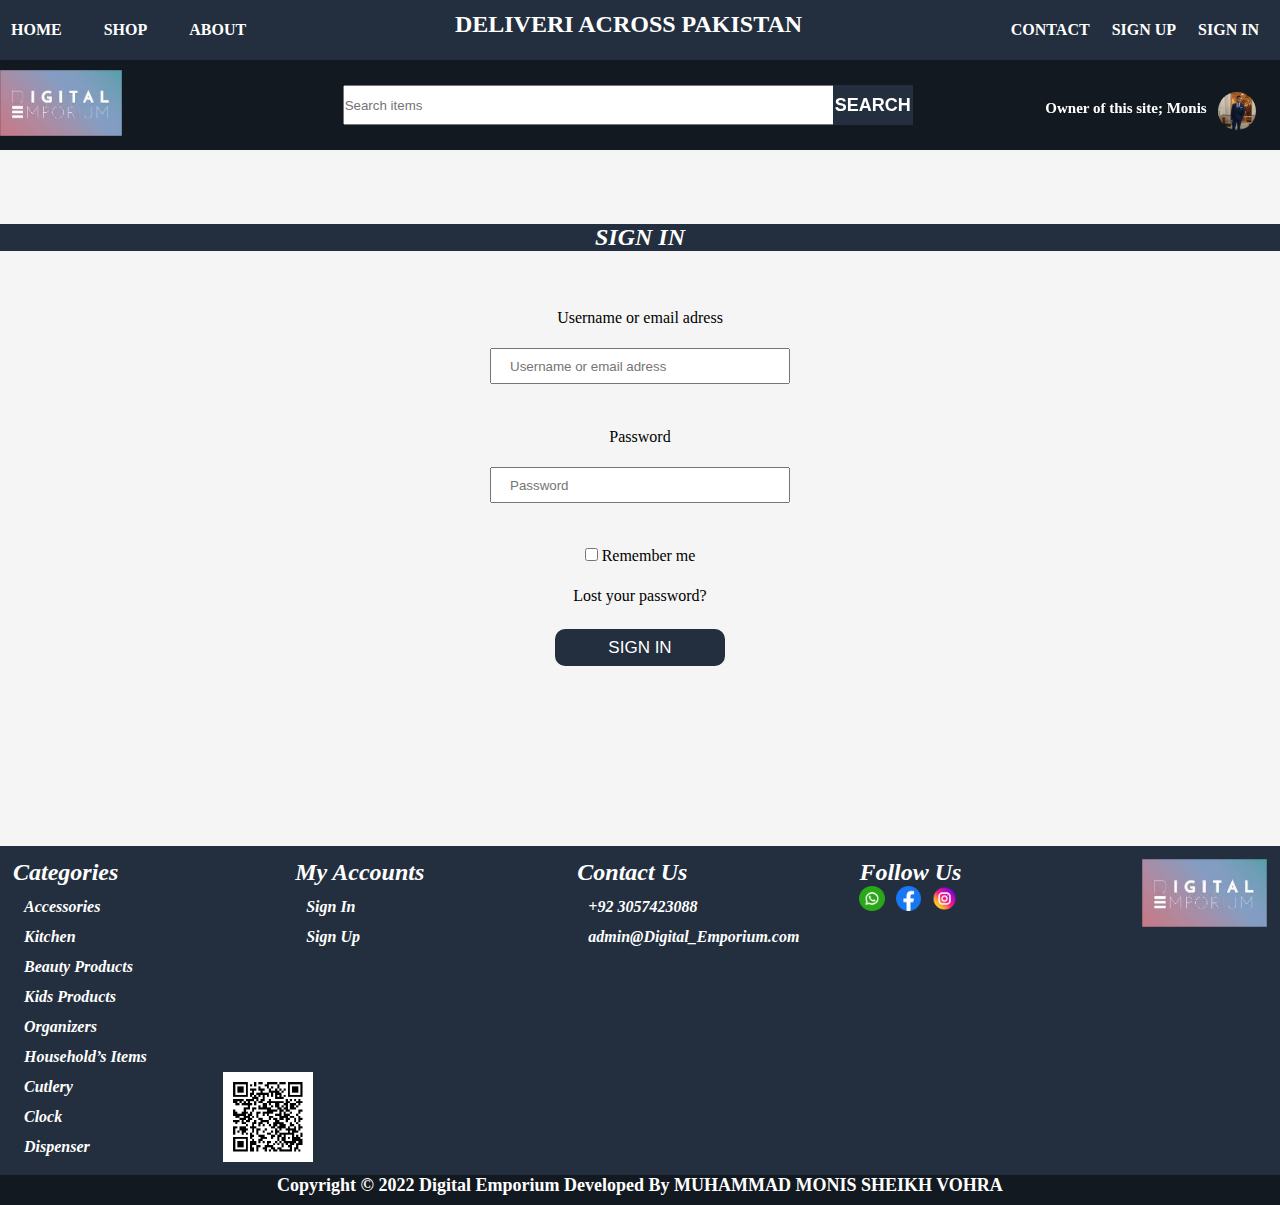
<file: Digital-Emporim/All pages/Sign_in_Digital_Emporium.html>
<!DOCTYPE html>
<html lang="en">

<head>
  <meta charset="UTF-8" />
  <meta http-equiv="X-UA-Compatible" content="IE=edge" />
  <meta name="viewport" content="width=device-width, initial-scale=1.0" />
  <title>Sign_In_Digital_Emporium_Online_Shopping_Store</title>
  <link rel="stylesheet" href="CSS/Sign_In_Page_Style_Sheet.CSS"/>
  <link rel="icon" href="img/Digital_Emporium_icon.png" />
  <link rel="stylesheet" href="CSS/Media_queries_of_Sign_In_Page.css"/>
</head>

<body>
  <div class="container_1">
    <header>
      <div class="fixed">
      <div class="upper">
      
        <ul class="options_1">
          <li class="home"><a class="home A1" href="../Index.html" area-current="page">Home</a></li>
          <li class="shop"><a href="Shop_Digital_Emporium.html" class="A2 shop">Shop</a></li>
          <li class="about"><a href="About_US_Digital-Emporim.html" class="A3 about">About</a></li>
        </ul>
        <div class="section_title">
          <h2>Deliveri Across Pakistan</h2>
        </div>
  
        <ul class="options_2">
          <li class="contact"><a href="Contact_Digital_Emporium.html" class="A4 contact">Contact</a></li>
          <li class="sign_up"><a href="Sign_up_Digital_Emporium.html" class="A5 sign_up">Sign up</a></li>
          <li class="sign_in"><a href="#" class="A6 sign_in">Sign in</a></li>
        </ul>
  
          </div>
      <div class="lower">
        <a href="#"><img src="img/Digital_Emporium_logo.png" alt="Digital Emporium logo"
            class="Digital_Emporium_logo"></a>
  
        <form action="#" class="search">
          <input type="text" class="search__input" placeholder="Search items" />
          <button class="search__button">
            <a href="#" class="search__icon"> <h4 class="search__icon">
               Search
              </h4></a>
          </button>
        </form>
        <div class="owner">
  <figure class="owner_img">
  <figcaption class="Owner_name"><h2>Owner of this site;  Monis </h2></figcaption>
  <img src="img/Monis.jpg" alt="User photo" class="img_photo" />
  </figure>
  </div>
  
        </div>
      </div>
  
    </header>
    <section class="contact_container">
      <h2 class="contact_heading">SIGN IN</h2>
        <form action="#">
  
                 <div class="username_or_email_adress_container">
            <label for="username_or_email_adress" class="username_or_email_adress">Username or email adress  </label>
            <br/>
            <input placeholder="Username or email adress" type="username_or_email_adress" class="username_or_email_adress_input">
          </div>
         
                    <div class="password_container">
              <label for="password" class="password">Password</label>
              <br/>
              <input placeholder="Password" type="password" class="password_input">      
               </div>
               
               <div class="remember_me_container">
                <input type="checkbox" class="remember_me_checkbox">

                <label for="email" class="email">Remember me</label>
                <br/>
              </div>    
          
              <div class="lost_password_container">
                <a href="Lost_Password_Digital_Emporium.html" class="lost_password_link">
                  Lost your password?
                </a>
               </div>    
          


               <div class="btn">
                <button class="button" type="submit">SIGN IN</button>
            </div>  
          
              </form>
    </section>
   
     <section class="footer">
      <div class="footer_1">
        <div class="container">
          <div class="Container_categories">
            <h2 class="heading3">Categories</h2>
            <div class="accessories"><a href="#" class="A7 F1_a accessories">Accessories</a></div>
            <div class="kitchen"><a href="#" class="A8 F1_a kitchen">Kitchen </a></div>
            <div class="beauty_products"><a href="#" class="A9 F1_a beauty products">Beauty Products</a></div>
            <div class="kids_products"><a href="#" class="A10 F1_a kids products">Kids Products</a></div>
            <div class="organizers"><a href="#" class="A11 F1_a organizers">Organizers</a></div>
            <div class="household’s_items"><a href="#" class="A12 F1_a household’s items">Household’s Items</a></div>
            <div class="cutlery"><a href="#" class="A13 F1_a cutlery">Cutlery</a></div>
            <div class="clock"><a href="#" class="A14 F1_a clock">Clock</a></div>
            <div class=" dispenser"><a href="#" class="A15 F1_a dispenser"> Dispenser</a></div>
          </div>
          <div class="Container_My_Accounts">
            <h2 class="heading4">My Accounts</h2>
            <div class="Container_Sign_in"><a href="Sign_in_Digital_Emporium.html" class="B1 F1_a F1_Sign_in">Sign In</a></div>
            <div class="Container_Sign_up"><a href="" class="B2 F1_a F1_Sign_up">Sign Up</a>
            </div>
    </div>      
        <div class="Container_Contact_Us">
          <h2 class="heading5">Contact Us</h2>
          <div class="Container_Phone_no"><a href="https://wa.me/03057423088" class="B2 F1_a F1_Phone_no">+92 3057423088</a></div>
          <div class="Container_email"><a href="mailto:muhammadmonissheikh9@gmail.com" class="B3 F1_a F1_email">admin@Digital_Emporium.com </a></div>
        </div>
  
        <div class="Container_Follow_Us">
          <h2 class="heading6">Follow Us</h2>
       <a href="https://wa.me/03057423088" class="B4 Phone_no"><img src="img/Whatsapp.png" alt="" class="whatsapp_img"></a>
        <a href="https://rtwww.facebook.com/muhammad.monissheikh/" class="B5 Facebook_icon"><img src="img/Facebook.png" alt="" class="Facebook_img"></a>
        <a href="https://www.instagram.com/muhammadmonissheikh/" class="B6 Instagram_icon"><img src="img/Instagram.png" alt="" class="Instagram_img"></a>
        </div>
        <div class="Container_img">
        <img src="img/Digital_Emporium_logo.png" alt="" class="logo_img">
      </div>
  <div class="Container_QR_code">
          <img src="img/QR code.png" alt="" class="QR_img">
   </div>
      
        </div>
       
  
      </div>
      
      <div class="footer_2">
        <h2 class="heading7"><a href="#" class="copy_right">Copyright &copy; 2022 Digital Emporium  Developed By  MUHAMMAD MONIS SHEIKH VOHRA​ </a></h2>
      </div>
    </section>
  </div>
</body>

</html>
</file>
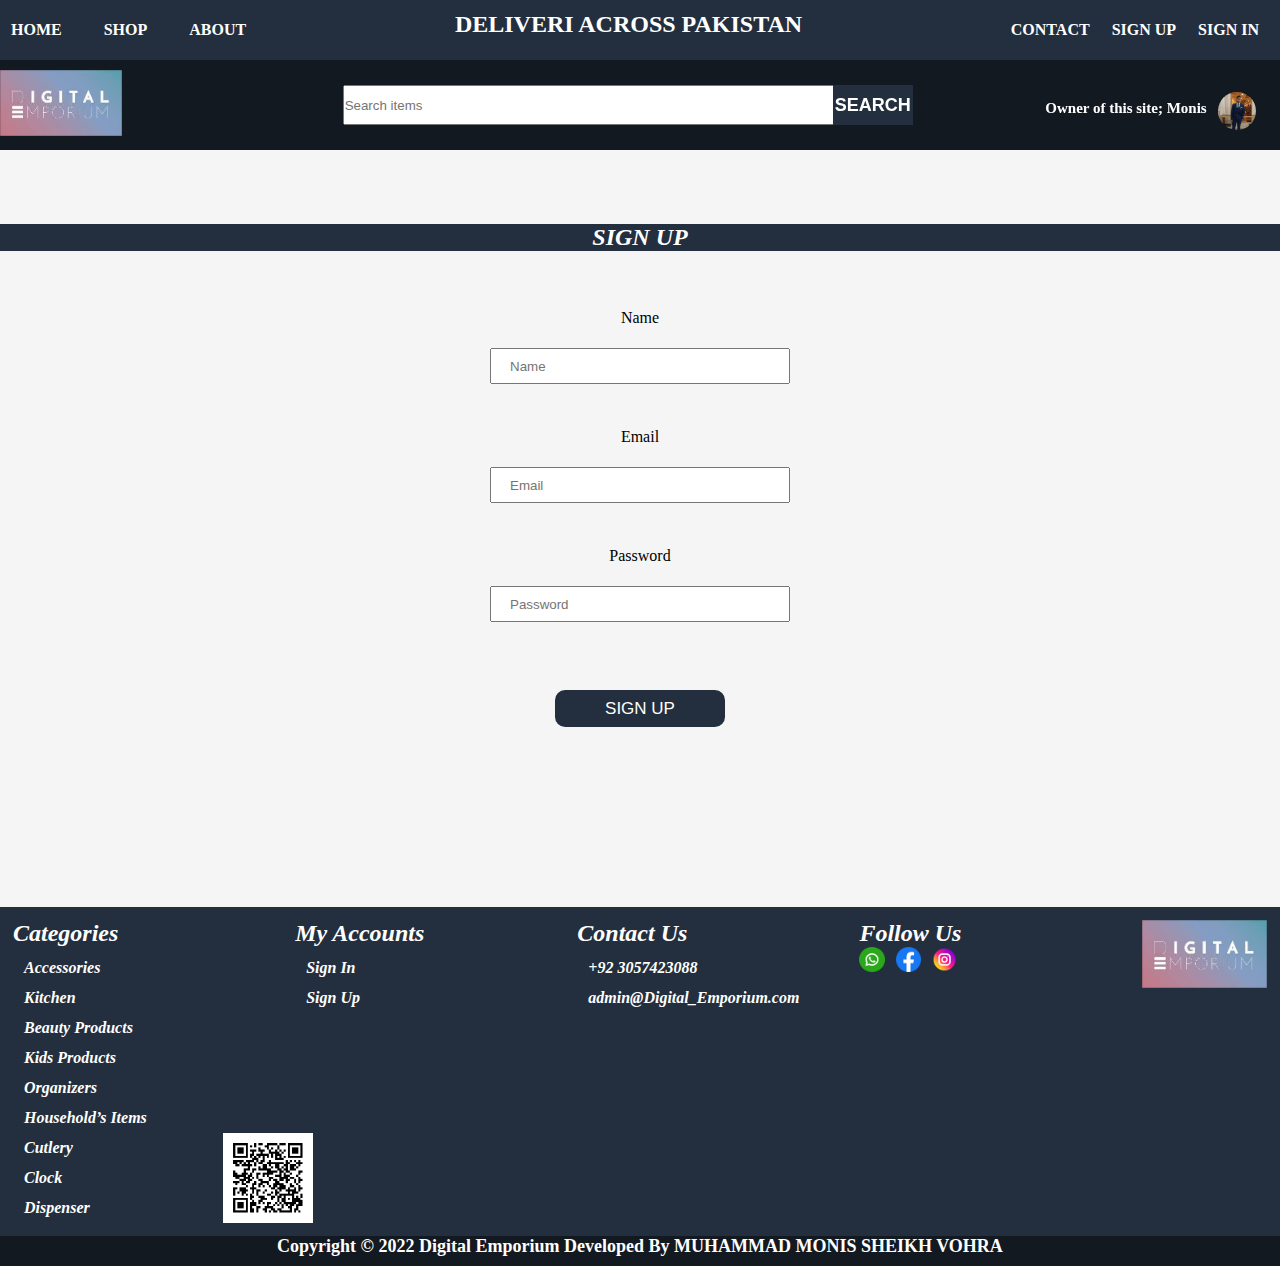
<file: Digital-Emporim/All pages/Sign_up_Digital_Emporium.html>
<!DOCTYPE html>
<html lang="en">

<head>
  <meta charset="UTF-8" />
  <meta http-equiv="X-UA-Compatible" content="IE=edge" />
  <meta name="viewport" content="width=device-width, initial-scale=1.0" />
  <title>Sign_Up_Digital_Emporium_Online_Shopping_Store</title>
  <link rel="stylesheet" href="CSS/Sign_Up_Page_Style_Sheet.CSS"/>
  <link rel="stylesheet" href="CSS/Media_queries_of_Sign_Up_Page.css"/>

  <link rel="icon" href="img/Digital_Emporium_icon.png" />
</head>

<body>
  <div class="container_1">
    <header>
      <div class="fixed">
      <div class="upper">
      
        <ul class="options_1">
          <li class="home"><a class="home A1" href="../Index.html" area-current="page">Home</a></li>
          <li class="shop"><a href="Shop_Digital_Emporium.html" class="A2 shop">Shop</a></li>
          <li class="about"><a href="About_US_Digital-Emporim.html" class="A3 about">About</a></li>
        </ul>
        <div class="section_title">
          <h2>Deliveri Across Pakistan</h2>
        </div>
  
        <ul class="options_2">
          <li class="contact"><a href="Contact_Digital_Emporium.html" class="A4 contact">Contact</a></li>
          <li class="sign_up"><a href="#" class="A5 sign_up">Sign up</a></li>
          <li class="sign_in"><a href="Sign_in_Digital_Emporium.html" class="A6 sign_in">Sign in</a></li>
        </ul>
  
          </div>
      <div class="lower">
        <a href="#"><img src="img/Digital_Emporium_logo.png" alt="Digital Emporium logo"
            class="Digital_Emporium_logo"></a>
  
        <form action="#" class="search">
          <input type="text" class="search__input" placeholder="Search items" />
          <button class="search__button">
            <a href="#" class="search__icon"> <h4 class="search__icon">
               Search
              </h4></a>
          </button>
        </form>
        <div class="owner">
  <figure class="owner_img">
  <figcaption class="Owner_name"><h2>Owner of this site;  Monis </h2></figcaption>
  <img src="img/Monis.jpg" alt="User photo" class="img_photo" />
  </figure>
  </div>
  
        </div>
      </div>
  
    </header>

    <section class="contact_container">
    <h2 class="contact_heading">SIGN UP</h2>
      <form action="#">

               <div class="name_container">
          <label for="name" class="name">Name</label>
          <br/>
          <input placeholder="Name" type="name" class="name_input">
        </div>
        <div class="email_container">
          <label for="email" class="email">Email</label>
          <br/>
          <input placeholder="Email" type="email" class="email_input">
        </div>
                  <div class="password_container">
            <label for="password" class="password">Password</label>
            <br/>
            <input placeholder="Password" type="password" class="password_input">      
             </div>
           
        
             <div class="btn">
              <button class="button" type="submit">SIGN UP</button>
          </div>  
        
            </form>
  </section>
   
    <section class="footer">
      <div class="footer_1">
        <div class="container">
          <div class="Container_categories">
            <h2 class="heading3">Categories</h2>
            <div class="accessories"><a href="#" class="A7 F1_a accessories">Accessories</a></div>
            <div class="kitchen"><a href="#" class="A8 F1_a kitchen">Kitchen </a></div>
            <div class="beauty_products"><a href="#" class="A9 F1_a beauty products">Beauty Products</a></div>
            <div class="kids_products"><a href="#" class="A10 F1_a kids products">Kids Products</a></div>
            <div class="organizers"><a href="#" class="A11 F1_a organizers">Organizers</a></div>
            <div class="household’s_items"><a href="#" class="A12 F1_a household’s items">Household’s Items</a></div>
            <div class="cutlery"><a href="#" class="A13 F1_a cutlery">Cutlery</a></div>
            <div class="clock"><a href="#" class="A14 F1_a clock">Clock</a></div>
            <div class=" dispenser"><a href="#" class="A15 F1_a dispenser"> Dispenser</a></div>
          </div>
          <div class="Container_My_Accounts">
            <h2 class="heading4">My Accounts</h2>
            <div class="Container_Sign_in"><a href="Sign_in_Digital_Emporium.html" class="B1 F1_a F1_Sign_in">Sign In</a></div>
            <div class="Container_Sign_up"><a href="" class="B2 F1_a F1_Sign_up">Sign Up</a>
            </div>
    </div>      
        <div class="Container_Contact_Us">
          <h2 class="heading5">Contact Us</h2>
          <div class="Container_Phone_no"><a href="https://wa.me/03057423088" class="B2 F1_a F1_Phone_no">+92 3057423088</a></div>
          <div class="Container_email"><a href="mailto:muhammadmonissheikh9@gmail.com" class="B3 F1_a F1_email">admin@Digital_Emporium.com </a></div>
        </div>
  
        <div class="Container_Follow_Us">
          <h2 class="heading6">Follow Us</h2>
       <a href="https://wa.me/03057423088" class="B4 Phone_no"><img src="img/Whatsapp.png" alt="" class="whatsapp_img"></a>
        <a href="https://rtwww.facebook.com/muhammad.monissheikh/" class="B5 Facebook_icon"><img src="img/Facebook.png" alt="" class="Facebook_img"></a>
        <a href="https://www.instagram.com/muhammadmonissheikh/" class="B6 Instagram_icon"><img src="img/Instagram.png" alt="" class="Instagram_img"></a>
        </div>
        <div class="Container_img">
        <img src="img/Digital_Emporium_logo.png" alt="" class="logo_img">
      </div>
  <div class="Container_QR_code">
          <img src="img/QR code.png" alt="" class="QR_img">
   </div>
      
        </div>
       
  
      </div>
      
      <div class="footer_2">
        <h2 class="heading7"><a href="#" class="copy_right">Copyright &copy; 2022 Digital Emporium  Developed By  MUHAMMAD MONIS SHEIKH VOHRA​ </a></h2>
      </div>
    </section>
  </div>
</body>

</html>
</file>
<file: Digital-Emporim/CSS/Home_Page_style_Sheet.CSS>
* {
  margin: 0;
  padding: 0;
  box-sizing: border-box;
}



body {

  background-color: #F5F5F5;
}

.container_1 {
  display: block;
  position: relative;
}



/* SELECTION TOOL */
::selection {
  background-color: white;
  color: black;
}

/* SCROLL BAR SECTION*/
::-webkit-scrollbar {
  display: none;
}


/* header start  */

header {
  min-height: 480px;
  width: 100%;
}

.fixed {
  width: 100%;
  position: fixed;
  z-index: 20;
  top: 0;
  background-color: #232f3e;
}

/* UPPER HEADER  */
.upper {
  position: relative;
  background-color: #232f3e;
  height: 60px;
  color: white;
  max-width: 100%;
  margin-left: auto;
  margin-right: auto;
  display: flex;
  justify-content: space-between;
  align-items: center;
}


.options_1 {
  text-decoration: none;
  list-style: none;
  text-transform: uppercase;
  display: flex;
}

.home {
  text-decoration: none;
  color: white;
  text-transform: uppercase;
  font-weight: 700;
}

.A1 {
  padding: 8px 10px 8px 10px;
  border: 1px solid transparent;
}

.A1:hover {
  border: 1px solid;
  border-radius: 2px;
  border-color: #fff;
  outline: 0;
}



.shop {
  text-decoration: none;
  color: white;
  text-transform: uppercase;
  margin-left: 10px;
  font-weight: 700;
}

.A2 {
  padding: 8px 10px 8px 10px;
  border: 1px solid transparent;
}

.A2:hover {
  border: 1px solid;
  border-radius: 2px;
  border-color: #fff;
  outline: 0;
}



.about {
  text-decoration: none;
  color: white;
  text-transform: uppercase;
  margin-left: 10px;
  font-weight: 700;
}

.A3 {
  padding: 8px 10px 8px 10px;
  border: 1px solid transparent;
}

.A3:hover {
  border: 1px solid;
  border-radius: 2px;
  border-color: #fff;
  outline: 0;
}


.section_title {
  text-transform: uppercase;
  text-align: center;
  margin-top: -11.1px;
  font-weight: 700;
}

.options_2 {
  text-decoration: none;
  list-style: none;
  display: flex;
  margin-right: 10px;
}

.contact {
  text-decoration: none;
  color: white;
  text-transform: uppercase;
  font-weight: 700;
}

.A4 {
  padding: 8px 10px 8px 10px;
  border: 1px solid transparent;
}

.A4:hover {
  border: 1px solid;
  border-radius: 2px;
  border-color: #fff;
  outline: 0;
}



.sign_up {
  text-decoration: none;
  color: white;
  text-transform: uppercase;
  font-weight: 700;
}

.A5 {
  padding: 8px 10px 8px 10px;
  border: 1px solid transparent;
}

.A5:hover {
  border: 1px solid;
  border-radius: 2px;
  border-color: #fff;
  outline: 0;
}

.sign_in {
  text-decoration: none;
  color: white;
  text-transform: uppercase;
  font-weight: 700;
}

.A6 {
  padding: 8px 10px 8px 10px;
  border: 1px solid transparent;
}

.A6:hover {
  border: 1px solid;
  border-radius: 2px;
  border-color: #fff;
  outline: 0;
}

/* lower HEADER */
.lower {
  background-color: #131921;
  height: 90px;
  max-height: 100%;
  max-width: 100%;
  color: white;
  margin-left: auto;
  margin-right: auto;
  display: flex;
  justify-content: space-between;
  flex-wrap: nowrap;
  align-items: center;
}

.Digital_Emporium_logo {
  width: 26%;
  margin-top: 0px;
}

/* SEARCH*/
.search {
  flex: 0 0 40%;
  display: flex;
  align-items: center;
  margin-left: -165px;
  flex-wrap: nowrap;
  margin-right: 96px;
}

.search__input {
  width: 650px;
  height: 40px;
}


.search__button {
  height: 39.6px;
  border: none;
  margin-left: -80px;
  background-color: #232f3e;
}

.search__icon {
  width: 80px;
  margin-top: 1px;
  text-decoration: none;
  color: white;
  text-transform: uppercase;
  font-size: large;
}


.search__button:hover {
  background-color: rgb(36, 47, 83);
}

/* OWNER  */
.owner_img {
  margin-top: 20px;
  margin-right: 10px;
  display: flex;
  justify-content: space-between;

}

.Owner_name {
  width: 265px;
  font-size: x-small;
  margin-right: -92px;
}

.img_photo {
  height: 37.7px;
  border-radius: 50%;
  -webkit-border-radius: 50%;
  -moz-border-radius: 50%;
  -ms-border-radius: 50%;
  -o-border-radius: 50%;
  margin-right: 14px;
  margin-top: -8.5px;
}


/* HAPPY SHOPPING IMG */

.sec {
  display: flex;
  background-color: #131921;
  height: 380px;
  width: 100%;
  margin-top: 150px;
  /* position: absolute;
  margin-left: -7.8px;
  animation-name: color;
  animation-duration: 60s;
  animation-delay: s;
  position: relative; */
}

.discrubtion {
  height: 402px;
  width: 24%;
  margin-left: 70px;
  background-color: white;
  margin-top: -22px;
}


.images {
  height: 380px;
  width: 76%;
  /* animation-name: bgimages ;
animation-duration: 6s;
animation-delay: 1s;
position: relative;
background-position: center;
transform: none; */
}

.listbar li a {

  margin-left: -33px;
  text-decoration: none;
  list-style: none;
}

.listbar li {
  list-style: none;
  margin-bottom: 6px;
  text-align: center;
}

.listbar li a {
  font-size: 21px;
  color: rgb(107, 104, 104);
}

.listbar li:hover a:hover {
  color: blue;
}


/* @keyframes bgimages{
0%{background-image: url(images/darazimg1.png);}
25%{background-image:url(images/darazimg7.png);}
50%{background-image: url(images/darazimgb.png);}
75%{background-color: url(images/darazimg4.png);}
} */

.inner1 {
  height: 380px;
  /* width: 120px; */
  background-color: #131921;
  z-index: 5;
  background-position: center;
}

.Happy_shopping_img {
  width: 96%;
  height: 380px;
}

/* SECTION PRODUCTS */
.heading1 {
  text-transform: uppercase;
  font-size: 23px;
  font-weight: bold;
  font-style: italic;
  text-decoration: underline;
  text-align: center;
  margin-bottom: 35px;
}


/* nav section start */
.card {
  height: auto;
  width: 100%;
}

.nav {
  display: flex;
 height: 70px;
  max-width: 100%;
  justify-content: space-around;
  margin-left: auto;
  margin-right: auto;
}

.btn {
  display: flex;
  background-color: white;
  height: 45px;
  border-radius: 100px;
  width: 16%;
  margin-top: -79px;
  justify-content: space-around;
  color: black;
  text-decoration: none;
}

.photo {
  height: 40px;
  width: 29%;

}

.text1 {
  font-size: 18px;
  font-weight: bolder;
  height: 35px;
  margin-top: 9.8px;
  margin-left: -346px;
}

.text2 {
  font-size: 18px;
  font-weight: bolder;
  height: 35px;
  text-align: center;
  padding-right: 74px;
  padding-top: 10.7px;
}

.text3 {
  font-size: 18px;
  font-weight: bolder;
  height: 35px;
  text-align: center;
  padding-top: 10.4px;
  padding-right: 36px;
}

.text4 {
  font-size: 18px;
  font-weight: bolder;
  height: 3%;
  text-align: center;
  padding-top: 10px;
  padding-right: 105px;
}

.text5 {
  font-size: 18px;
  font-weight: bolder;
  height: 35px;
  text-align: center;
  padding-top: 10px;
  padding-right: 34px;
}


.imgdm {
  height: 36px;
  width: 50%;
  margin-left: -112px;
  margin-top: 4.5px;
}

.imgdmrt {
  height: 36px;
  width: 50%;
  margin-left: -0.7px;
  margin-top: 3.5px;
}

.imgfl {
  height: 36px;
  width: 50%;
  margin-left: 3px;
  margin-top: 3.5px;
}

.imggc {
  height: 36px;
  width: 50%;

  margin-top: 4.5px;
  margin-left: 4px;

}

.imgds {
  height: 36px;
  width: 50%;
  margin-left: 6px;
  margin-top: 3.5px;
}

.btn:hover {
  box-shadow: rgba(17, 17, 26, 0.1) 0px 4px 16px, rgba(17, 17, 26, 0.1) 0px 8px 24px, rgba(17, 17, 26, 0.1) 0px 16px 56px;
}


/* P1 LINE */
.P_line {
  background-color: #fff;
  height: 494px;
  max-height: 100%;
  max-width: 100%;
  margin-left: auto;
  margin-right: auto;
  display: flex;
  justify-content: space-between;
  flex-wrap: wrap;
  padding: 46px;
}

.figcaption {
  padding: 17px;
}

.P1_figure_1 {

  width: 289px;
  background-color: white;
}

.P1_figure_1:hover {

  box-shadow: rgba(17, 17, 26, 0.1) 0px 4px 16px, rgba(17, 17, 26, 0.1) 0px 8px 24px, rgba(17, 17, 26, 0.1) 0px 16px 56px;
}



.P1_figure_2 {
  width: 289px;
  background-color: white;
}


.P1_figure_2:hover {
  box-shadow: rgba(17, 17, 26, 0.1) 0px 4px 16px, rgba(17, 17, 26, 0.1) 0px 8px 24px, rgba(17, 17, 26, 0.1) 0px 16px 56px;

}


.P1_figure_3 {
  width: 289px;
  background-color: white;
}

.P1_figure_3:hover {
  box-shadow: rgba(17, 17, 26, 0.1) 0px 4px 16px, rgba(17, 17, 26, 0.1) 0px 8px 24px, rgba(17, 17, 26, 0.1) 0px 16px 56px;

}

.P1_figure_4 {
  width: 289px;
  background-color: white;
}


.P1_figure_4:hover {
  box-shadow: rgba(17, 17, 26, 0.1) 0px 4px 16px, rgba(17, 17, 26, 0.1) 0px 8px 24px, rgba(17, 17, 26, 0.1) 0px 16px 56px;
}

/* 

.P1_figure_5 {

  margin-left: -10px;
  width: 26px;
}

.P1_figure_5:hover {
   box-shadow: rgba(17, 17, 26, 0.1) 0px 4px 16px, rgba(17, 17, 26, 0.1) 0px 8px 24px, rgba(17, 17, 26, 0.1) 0px 16px 56px;


}


.P1_figure_6 {

  margin-left: 0.5px;
  width: 26px;
}

.P1_figure_6:hover {
   box-shadow: rgba(17, 17, 26, 0.1) 0px 4px 16px, rgba(17, 17, 26, 0.1) 0px 8px 24px, rgba(17, 17, 26, 0.1) 0px 16px 56px;


} */

.P1_paragraph_1 {
  height: 40px;
  width: 97%;
  /* background-color: burlywood; */
  font-size: 18px;
  margin-left: .5px;
}

.P1_paragraph_2 {
  height: 40px;
  width: 97%;
  /* background-color: burlywood; */
  font-size: 18px;
  margin-left: .5px;
}

.P1_paragraph_3 {
  height: 40px;
  width: 97%;
  /* background-color: burlywood; */
  font-size: 18px;
  margin-left: .5px;
}

.P1_paragraph_4 {
  height: 40px;
  width: 97%;
  /* background-color: burlywood; */
  font-size: 18px;
  margin-left: .5px;
}

/* 
.P1_paragraph_5 {
  height: 40px;
  width: 97%;
  /* background-color: burlywood; 
  font-size: 18px;
  margin-left: .5px;
}

.P1_paragraph_6 {
  height: 40px;
  width: 97%;
  /* background-color: burlywood; 
  font-size: 18px;
  margin-left: .5px;
} */

.P1_img_1 {
  height: 100%;

  width: 289px;
  height: 180px;

}

.P1_img_2 {
  height: 180.9px;

  width: 289px;
}

.P1_img_3 {
  height: 100%;

  width: 289px;
  height: 180px;

}

.P1_img_4 {
  height: 100%;

  width: 289px;
  height: 180px;

}

/* 
.P1_img_5 {
  height: 100%;
  width: 180px;
  height: 180px;

}

.P1_img_6 {
  height: 100%;
  width: 180px;
  height: 180px;

} */



.P1_Figure1_btn {
  color: black;
  text-decoration: none;
  margin-top: -9px;
  margin-right: 50px;
  border: 1px #232f3e inset;
  padding: 8px 10px 8px 10px;
  float: right;
}

.P1_Figure1_btn:hover {
  background-color: #232f3e;
  color: white;
}


.P1_Figure2_btn {
  color: black;
  text-decoration: none;

  margin-top: -9px;
  margin-right: 50px;

  border: 1px #232f3e inset;
  padding: 8px 10px 8px 10px;
  float: right;
}

.P1_Figure2_btn:hover {
  background-color: #232f3e;
  color: white;
}

.P1_Figure3_btn {
  color: black;
  text-decoration: none;

  margin-top: -9px;
  margin-right: 50px;

  border: 1px #232f3e inset;
  padding: 8px 10px 8px 10px;
  float: right;
}

.P1_Figure3_btn:hover {
  background-color: #232f3e;
  color: white;
}

.P1_Figure4_btn {
  color: black;
  text-decoration: none;

  margin-top: -9px;
  margin-right: 50px;

  border: 1px #232f3e inset;
  padding: 8px 10px 8px 10px;
  float: right;
}

.P1_Figure4_btn:hover {
  background-color: #232f3e;
  color: white;
}

.P1_RS {
  height: 18px;
  width: 60%;
  /* background-color: cyan; */
  font-size: 17px;
  margin-left: .5px;
  margin-top: 17.8px;

}

/* P2LINE */

.P2 {
  margin-top: 66px;
}

.P2_RS {
  margin-top: 17.8px;
}

.P2_figure_1 {


  width: 289px;
  background-color: white;

}

.P2_figure_1:hover {
  box-shadow: rgba(17, 17, 26, 0.1) 0px 4px 16px, rgba(17, 17, 26, 0.1) 0px 8px 24px, rgba(17, 17, 26, 0.1) 0px 16px 56px;


}



.P2_figure_2 {

  width: 289px;
  background-color: white;

}


.P2_figure_2:hover {
  box-shadow: rgba(17, 17, 26, 0.1) 0px 4px 16px, rgba(17, 17, 26, 0.1) 0px 8px 24px, rgba(17, 17, 26, 0.1) 0px 16px 56px;


}


.P2_figure_3 {

  width: 289px;
  background-color: white;

}

.P2_figure_3:hover {
  box-shadow: rgba(17, 17, 26, 0.1) 0px 4px 16px, rgba(17, 17, 26, 0.1) 0px 8px 24px, rgba(17, 17, 26, 0.1) 0px 16px 56px;


}



.P2_figure_4 {

  width: 289px;
  background-color: white;
}


.P2_figure_4:hover {
  box-shadow: rgba(17, 17, 26, 0.1) 0px 4px 16px, rgba(17, 17, 26, 0.1) 0px 8px 24px, rgba(17, 17, 26, 0.1) 0px 16px 56px;


}


/* 
.P2_figure_5 {

  margin-left: -30px;
}

.P2_figure_5:hover {
   box-shadow: rgba(17, 17, 26, 0.1) 0px 4px 16px, rgba(17, 17, 26, 0.1) 0px 8px 24px, rgba(17, 17, 26, 0.1) 0px 16px 56px;


}


.P2_figure_6 {

  margin-left: 0.5px;
}

.P2_figure_6:hover {
   box-shadow: rgba(17, 17, 26, 0.1) 0px 4px 16px, rgba(17, 17, 26, 0.1) 0px 8px 24px, rgba(17, 17, 26, 0.1) 0px 16px 56px;


} */



.P2_paragraph_1 {
  height: 40px;
  width: 97%;
  /* background-color: burlywood; */
  font-size: 18px;
  margin-left: .5px;
}

.P2_paragraph_2 {
  height: 40px;
  width: 97%;
  /* background-color: burlywood; */
  font-size: 18px;
  margin-left: .5px;
}

.P2_paragraph_3 {
  height: 40px;
  width: 97%;
  /* background-color: burlywood; */
  font-size: 18px;
  margin-left: .5px;
}

.P2_paragraph_4 {
  height: 40px;
  width: 97%;
  /* background-color: burlywood; */
  font-size: 18px;
  margin-left: .5px;
}

/* 
.P2_paragraph_5 {
  height: 40px;
  width: 97%;
  /* background-color: burlywood; 
  font-size: 10.4px;
  margin-left: .5px;
}

.P2_paragraph_6 {
  height: 40px;
  width: 97%;
  /* background-color: burlywood; 
  font-size: 10.4px;
  margin-left: .5px;
} */





.P2_img_1 {
  height: 200px;

  width: 289px;


}

.P2_img_2 {
  height: 200.2px;

  width: 289px;

}

.P2_img_3 {
  height: 100%;

  width: 289px;
  height: 203px;

}

.P2_img_4 {
  height: 100%;

  width: 289px;
  height: 204px;

}

/* 
.P2_img_5 {
  height: 100%;
  width: 180px;
  height: 180px;

}

.P2_img_6 {
  height: 100%;
  width: 180px;
  height: 180px;

} */




.P2_Figure1_btn {
  color: black;
  text-decoration: none;

  margin-top: -9px;
  margin-right: 50px;

  border: 1px #232f3e inset;
  padding: 8px 10px 8px 10px;
  float: right;
}

.P2_Figure1_btn:hover {
  background-color: #232f3e;
  color: white;
}


.P2_Figure2_btn {
  color: black;
  text-decoration: none;

  margin-top: -9px;
  margin-right: 50px;

  border: 1px #232f3e inset;
  padding: 8px 10px 8px 10px;
  float: right;
}

.P2_Figure2_btn:hover {
  background-color: #232f3e;
  color: white;
}

.P2_Figure3_btn {
  color: black;
  text-decoration: none;

  margin-top: -9px;
  margin-right: 50px;

  border: 1px #232f3e inset;
  padding: 8px 10px 8px 10px;
  float: right;
}

.P2_Figure3_btn:hover {
  background-color: #232f3e;
  color: white;
}

.P2_Figure4_btn {
  color: black;
  text-decoration: none;

  margin-top: -9px;
  margin-right: 50px;

  border: 1px #232f3e inset;
  padding: 8px 10px 8px 10px;
  float: right;
}

.P2_Figure4_btn:hover {
  background-color: #232f3e;
  color: white;
}



/* SPAN ELEMENT */
span {
  color: red;
  font-weight: bold;
  font-size: 17px;
}

/* CUT PRICE */
.cutprice {
  height: 18px;
  width: 60%;
  /* background-color: limegreen; */
  font-size: 15px;
  margin-left: 133px;
  margin-top: -15px;
  margin-bottom: 52px;
}

/* STRIKE */
strike {
  font-size: 12px;
  color: rgb(175, 168, 168);
}

/* PERCENTAGE */
.percentage {
  font-size: 11px;
  color: rgb(112, 107, 107);
}

/* RATING STAR */
.star {
  height: 30px;
  width: 100%;
  background-color: white;
  margin-top: 20px;
}

.star img {
  height: 20px;
  width: 35%;
}

/*SECTION  CATEGORIES */

.categories {
  margin-top: 57px;
}

.heading2 {
  text-transform: uppercase;
  text-align: center;
  font-size: 23px;
  font-weight: bold;
  font-style: italic;
  text-decoration: underline;
  margin-bottom: 46px;
}


/* C1 LINE */

.C1_line {
  background-color: #fff;
  height: 502px;
  max-height: 100%;
  max-width: 100%;
  margin-left: auto;
  margin-right: auto;
  display: flex;
  justify-content: space-between;
  flex-wrap: wrap;
  padding: 47px;
  justify-content: space-between;

}

.C1_figure_1 {
  border-right: .10px solid lightgrey;
  border-bottom: .10px solid lightgrey;
}


.C1_figure_1:hover {
  box-shadow: rgba(17, 17, 26, 0.1) 0px 4px 16px, rgba(17, 17, 26, 0.1) 0px 8px 24px, rgba(17, 17, 26, 0.1) 0px 16px 56px;



}


.C1_img_1 {

  width: 220px;
  height: 145px;
}

.C1_paragraph_1 {
  height: 40px;
  width: 97%;
  /* background-color: burlywood; */
  font-size: 18px;
  text-align: center;
}



.C1_figure_2 {

  border-right: .10px solid lightgrey;
  border-bottom: .10px solid lightgrey;
}


.C1_figure_2:hover {
  box-shadow: rgba(17, 17, 26, 0.1) 0px 4px 16px, rgba(17, 17, 26, 0.1) 0px 8px 24px, rgba(17, 17, 26, 0.1) 0px 16px 56px;


}


.C1_img_2 {

  width: 220px;
  height: 145px;
}

.C1_paragraph_2 {
  height: 40px;
  width: 97%;
  /* background-color: burlywood; */
  font-size: 18px;
  text-align: center;
}




.C1_figure_3 {

  border-right: .10px solid lightgrey;
  border-bottom: .10px solid lightgrey;
}


.C1_figure_3:hover {
  box-shadow: rgba(17, 17, 26, 0.1) 0px 4px 16px, rgba(17, 17, 26, 0.1) 0px 8px 24px, rgba(17, 17, 26, 0.1) 0px 16px 56px;


}


.C1_img_3 {

  width: 220px;
  height: 145px;
}

.C1_paragraph_3 {
  height: 40px;
  width: 97%;
  /* background-color: burlywood; */
  font-size: 18px;
  text-align: center;
}


.C1_figure_4 {
  border-right: .10px solid lightgrey;
  border-bottom: .10px solid lightgrey;
}


.C1_figure_4:hover {
  box-shadow: rgba(17, 17, 26, 0.1) 0px 4px 16px, rgba(17, 17, 26, 0.1) 0px 8px 24px, rgba(17, 17, 26, 0.1) 0px 16px 56px;


}


.C1_img_4 {

  width: 220px;
  height: 145px;
}

.C1_paragraph_4 {
  height: 40px;
  width: 97%;
  /* background-color: burlywood; */
  font-size: 18px;
  text-align: center;
}



.C1_figure_5 {

  border-right: .10px solid lightgrey;
  border-bottom: .10px solid lightgrey;
}


.C1_figure_5:hover {
  box-shadow: rgba(17, 17, 26, 0.1) 0px 4px 16px, rgba(17, 17, 26, 0.1) 0px 8px 24px, rgba(17, 17, 26, 0.1) 0px 16px 56px;


}


.C1_img_5 {

  width: 220px;
  height: 145px;
}

.C1_paragraph_5 {
  height: 40px;
  width: 97%;
  /* background-color: burlywood; */
  font-size: 10.4px;
  text-align: center;
}


.C1_figure_5 {
  border-right: .10px solid lightgrey;
  border-bottom: .10px solid lightgrey;
}


.C1_figure_5:hover {
  box-shadow: rgba(17, 17, 26, 0.1) 0px 4px 16px, rgba(17, 17, 26, 0.1) 0px 8px 24px, rgba(17, 17, 26, 0.1) 0px 16px 56px;



}


.C1_img_5 {

  width: 220px;
  height: 145px;
}

.C1_paragraph_5 {
  height: 40px;
  width: 97%;
  /* background-color: burlywood; */
  font-size: 18px;
  text-align: center;
}



.C1_figure_6 {
  border-right: .10px solid lightgrey;
  border-bottom: .10px solid lightgrey;
}


.C1_figure_6:hover {
  box-shadow: rgba(17, 17, 26, 0.1) 0px 4px 16px, rgba(17, 17, 26, 0.1) 0px 8px 24px, rgba(17, 17, 26, 0.1) 0px 16px 56px;


}


.C1_img_6 {

  width: 220px;
  height: 145px;
}

.C1_paragraph_6 {
  height: 40px;
  width: 97%;
  /* background-color: burlywood; */
  font-size: 18px;
  text-align: center;
}




.C1_figure_7 {
  border-right: .10px solid lightgrey;
  border-bottom: .10px solid lightgrey;
}


.C1_figure_7:hover {
  box-shadow: rgba(17, 17, 26, 0.1) 0px 4px 16px, rgba(17, 17, 26, 0.1) 0px 8px 24px, rgba(17, 17, 26, 0.1) 0px 16px 56px;


}


.C1_img_7 {

  width: 220px;
  height: 145px;
}

.C1_paragraph_7 {
  height: 40px;
  width: 97%;
  /* background-color: burlywood; */
  font-size: 18px;
  text-align: center;
}


.C1_figure_8 {
  border-right: .10px solid lightgrey;
  border-bottom: .10px solid lightgrey;
}


.C1_figure_8:hover {
  box-shadow: rgba(17, 17, 26, 0.1) 0px 4px 16px, rgba(17, 17, 26, 0.1) 0px 8px 24px, rgba(17, 17, 26, 0.1) 0px 16px 56px;


}


.C1_img_8 {

  width: 220px;
  height: 145px;
}

.C1_paragraph_8 {
  height: 40px;
  width: 97%;
  /* background-color: burlywood; */
  font-size: 18px;
  text-align: center;
}



.C1_figure_9 {
  border-right: .10px solid lightgrey;
  border-bottom: .10px solid lightgrey;
}


.C1_figure_9:hover {
  box-shadow: rgba(17, 17, 26, 0.1) 0px 4px 16px, rgba(17, 17, 26, 0.1) 0px 8px 24px, rgba(17, 17, 26, 0.1) 0px 16px 56px;


}


.C1_img_9 {

  width: 220px;
  height: 145px;
}

.C1_paragraph_9 {
  height: 40px;
  width: 97%;
  /* background-color: burlywood; */
  font-size: 18px;
  text-align: center;
}

.C1_figure_10 {
  border-right: .10px solid lightgrey;
  border-bottom: .10px solid lightgrey;
}


.C1_figure_10:hover {
  box-shadow: rgba(17, 17, 26, 0.1) 0px 4px 16px, rgba(17, 17, 26, 0.1) 0px 8px 24px, rgba(17, 17, 26, 0.1) 0px 16px 56px;


}


.C1_img_10 {

  width: 220px;
  height: 145px;
}

.C1_paragraph_10 {
  height: 40px;
  width: 97%;
  /* background-color: burlywood; */
  font-size: 18px;
  text-align: center;
}

/* P3toP4 */

.P3toP4 {
  margin-top: 53px;
}

/* P3 LINE */

.P3_figure_1 {

  width: 289px;
  background-color: white;
}

.P3_figure_1:hover {
  box-shadow: rgba(17, 17, 26, 0.1) 0px 4px 16px, rgba(17, 17, 26, 0.1) 0px 8px 24px, rgba(17, 17, 26, 0.1) 0px 16px 56px;

}



.P3_figure_2 {

  width: 289px;
  background-color: white;
}


.P3_figure_2:hover {
  box-shadow: rgba(17, 17, 26, 0.1) 0px 4px 16px, rgba(17, 17, 26, 0.1) 0px 8px 24px, rgba(17, 17, 26, 0.1) 0px 16px 56px;

}


.P3_figure_3 {

  width: 289px;
  background-color: white;
}

.P3_figure_3:hover {
  box-shadow: rgba(17, 17, 26, 0.1) 0px 4px 16px, rgba(17, 17, 26, 0.1) 0px 8px 24px, rgba(17, 17, 26, 0.1) 0px 16px 56px;

}



.P3_figure_4 {

  width: 289px;
  background-color: white;
}


.P3_figure_4:hover {
  box-shadow: rgba(17, 17, 26, 0.1) 0px 4px 16px, rgba(17, 17, 26, 0.1) 0px 8px 24px, rgba(17, 17, 26, 0.1) 0px 16px 56px;


}


/* 
.P3_figure_5 {

  margin-left: -10px;
width: 26px;
}

.P3_figure_5:hover {
   box-shadow: rgba(17, 17, 26, 0.1) 0px 4px 16px, rgba(17, 17, 26, 0.1) 0px 8px 24px, rgba(17, 17, 26, 0.1) 0px 16px 56px;


}


.P3_figure_6 {

  margin-left: 0.5px;
width: 26px;
}

.P3_figure_6:hover {
   box-shadow: rgba(17, 17, 26, 0.1) 0px 4px 16px, rgba(17, 17, 26, 0.1) 0px 8px 24px, rgba(17, 17, 26, 0.1) 0px 16px 56px;


} */

.P3_paragraph_1 {
  height: 40px;
  width: 97%;
  /* background-color: burlywood; */
  font-size: 18px;
  margin-left: .5px;
}

.P3_paragraph_2 {
  height: 40px;
  width: 97%;
  /* background-color: burlywood; */
  font-size: 18px;
  margin-left: .5px;
}

.P3_paragraph_3 {
  height: 40px;
  width: 97%;
  /* background-color: burlywood; */
  font-size: 18px;
  margin-left: .5px;
}

.P3_paragraph_4 {
  height: 40px;
  width: 97%;
  /* background-color: burlywood; */
  font-size: 18px;
  margin-left: .5px;
}

/* 
.P3_paragraph_5 {
  height: 40px;
  width: 97%;
  /* background-color: burlywood; 
  font-size: 10.4px;
  margin-left: .5px;
}

.P3_paragraph_6 {
  height: 40px;
  width: 97%;
  /* background-color: burlywood; 
  font-size: 10.4px;
  margin-left: .5px;
} */

.P3_img_1 {
  height: 100%;

  width: 289px;
  height: 200px;

}

.P3_img_2 {
  height: 200.2px;

  width: 289px;

}

.P3_img_3 {
  height: 100%;

  width: 289px;
  height: 200.2px;

}

.P3_img_4 {
  height: 100%;

  width: 289px;
  height: 200.2px;

}

/* 
.P3_img_5 {
  height: 100%;
  width: 26px;
  height: 200.2px;

}

.P3_img_6 {
  height: 100%;
  width: 26px;
  height: 20px;

} */




.P3_Figure1_btn {
  color: black;
  text-decoration: none;

  margin-top: -9px;
  margin-right: 50px;

  border: 1px #232f3e inset;
  padding: 8px 10px 8px 10px;
  float: right;
}

.P3_Figure1_btn:hover {
  background-color: #232f3e;
  color: white;
}


.P3_Figure2_btn {
  color: black;
  text-decoration: none;

  margin-top: -9px;
  margin-right: 50px;

  border: 1px #232f3e inset;
  padding: 8px 10px 8px 10px;
  float: right;
}

.P3_Figure2_btn:hover {
  background-color: #232f3e;
  color: white;
}

.P3_Figure3_btn {
  color: black;
  text-decoration: none;

  margin-top: -9px;
  margin-right: 50px;

  border: 1px #232f3e inset;
  padding: 8px 10px 8px 10px;
  float: right;
}

.P3_Figure3_btn:hover {
  background-color: #232f3e;
  color: white;
}

.P3_Figure4_btn {
  color: black;
  text-decoration: none;

  margin-top: -9px;
  margin-right: 50px;

  border: 1px #232f3e inset;
  padding: 8px 10px 8px 10px;
float: right;
}

.P3_Figure4_btn:hover {
  background-color: #232f3e;
  color: white;
}



.P3_RS {
  height: 18px;
  width: 60%;
  /* background-color: cyan; */
  font-size: 17px;
  margin-left: .5px;
  margin-top: 17.8px;

}



/* P4LINE */

.P4 {
  margin-top: 71px;
}

.P4_RS {
  margin-top: 14px;
}

.P4_figure_1 {

  width: 289px;
  background-color: white;
}

.P4_figure_1:hover {
  box-shadow: rgba(17, 17, 26, 0.1) 0px 4px 16px, rgba(17, 17, 26, 0.1) 0px 8px 24px, rgba(17, 17, 26, 0.1) 0px 16px 56px;


}



.P4_figure_2 {

  width: 289px;
  background-color: white;
}


.P4_figure_2:hover {
  box-shadow: rgba(17, 17, 26, 0.1) 0px 4px 16px, rgba(17, 17, 26, 0.1) 0px 8px 24px, rgba(17, 17, 26, 0.1) 0px 16px 56px;


}


.P4_figure_3 {

  width: 289px;
  background-color: white;
}

.P4_figure_3:hover {
  box-shadow: rgba(17, 17, 26, 0.1) 0px 4px 16px, rgba(17, 17, 26, 0.1) 0px 8px 24px, rgba(17, 17, 26, 0.1) 0px 16px 56px;


}


.P4_figure_4 {

  width: 289px;
  background-color: white;
}


.P4_figure_4:hover {
  box-shadow: rgba(17, 17, 26, 0.1) 0px 4px 16px, rgba(17, 17, 26, 0.1) 0px 8px 24px, rgba(17, 17, 26, 0.1) 0px 16px 56px;

}

/* 
.P4_figure_5 {

  margin-left: 0px;
  width: 190pcx;
}

.P4_figure_5:hover {
   box-shadow: rgba(17, 17, 26, 0.1) 0px 4px 16px, rgba(17, 17, 26, 0.1) 0px 8px 24px, rgba(17, 17, 26, 0.1) 0px 16px 56px;


}


.P4_figure_6 {

  margin-left: -0.5px;
}

.P4_figure_6:hover {
   box-shadow: rgba(17, 17, 26, 0.1) 0px 4px 16px, rgba(17, 17, 26, 0.1) 0px 8px 24px, rgba(17, 17, 26, 0.1) 0px 16px 56px;


} */



.P4_paragraph_1 {
  height: 40px;
  width: 97%;
  /* background-color: burlywood; */
  font-size: 18px;
}

.P4_paragraph_2 {
  height: 40px;
  width: 97%;
  /* background-color: burlywood; */
  font-size: 17px;
}

.P4_paragraph_3 {
  height: 40px;
  width: 97%;
  /* background-color: burlywood; */
  font-size: 18px;
}

.P4_paragraph_4 {
  height: 40px;
  width: 97%;
  /* background-color: burlywood; */
  font-size: 18px;
}

/* 
.P4_paragraph_5 {
  height: 40px;
  width: 97%;
  /* background-color: burlywood; 
  font-size: 10.4px;
  margin-left: .5px;
}

.P4_paragraph_6 {
  height: 40px;
  width: 97%;
  /* background-color: burlywood; 
  font-size: 10.4px;
  margin-left: .5px;
} */





.P4_img_1 {
  height: 200px;

  width: 289px;


}

.P4_img_2 {
  height: 200.2px;

  width: 289px;

}

.P4_img_3 {
  height: 100%;

  width: 289px;
  height: 200.2px;

}

.P4_img_4 {
  height: 100%;

  width: 289px;
  height: 200.2px;
}

.P4_Figure1_btn {
  color: black;
  text-decoration: none;

  margin-top: -9px;
  margin-right: 50px;

  border: 1px #232f3e inset;
  padding: 8px 10px 8px 10px;
  float: right;
}

.P4_Figure1_btn:hover {
  background-color: #232f3e;
  color: white;
}


.P4_Figure2_btn {
  color: black;
  text-decoration: none;

  margin-top: -9px;
  margin-right: 50px;

  border: 1px #232f3e inset;
  padding: 8px 10px 8px 10px;
  float: right;
}

.P4_Figure2_btn:hover {
  background-color: #232f3e;
  color: white;
}

.P4_Figure3_btn {
  color: black;
  text-decoration: none;

  margin-top: -9px;
  margin-right: 50px;

  border: 1px #232f3e inset;
  padding: 8px 10px 8px 10px;
  float: right;
}

.P4_Figure3_btn:hover {
  background-color: #232f3e;
  color: white;
}

.P4_Figure4_btn {
  color: black;
  text-decoration: none;

  margin-top: -9px;
  margin-right: 50px;

  border: 1px #232f3e inset;
  padding: 8px 10px 8px 10px;
  float: right;
}

.P4_Figure4_btn:hover {
  background-color: #232f3e;
  color: white;
}


/* 
.P4_img_5 {
  height: 100%;
  width: 181px;
  height: 180px;
}

.P4_img_6 {
  height: 100%;
  width: 180px;
  height: 180px;

}
 */



/* P5 LINE */

.P5 {
  margin-top: 83px;
  margin-bottom: 94px;
}

.P5_RS {
  margin-top: 14px;
}

.P5_figure_1 {

  width: 289px;
}

.P5_figure_1:hover {
  box-shadow: rgba(17, 17, 26, 0.1) 0px 4px 16px, rgba(17, 17, 26, 0.1) 0px 8px 24px, rgba(17, 17, 26, 0.1) 0px 16px 56px;


}


.P5_figure_2 {

  width: 289px;
}


.P5_figure_2:hover {
  box-shadow: rgba(17, 17, 26, 0.1) 0px 4px 16px, rgba(17, 17, 26, 0.1) 0px 8px 24px, rgba(17, 17, 26, 0.1) 0px 16px 56px;


}


.P5_figure_3 {

  width: 289px;
}

.P5_figure_3:hover {
  box-shadow: rgba(17, 17, 26, 0.1) 0px 4px 16px, rgba(17, 17, 26, 0.1) 0px 8px 24px, rgba(17, 17, 26, 0.1) 0px 16px 56px;


}


.P5_figure_4 {

  width: 289px;
}


.P5_figure_4:hover {
  box-shadow: rgba(17, 17, 26, 0.1) 0px 4px 16px, rgba(17, 17, 26, 0.1) 0px 8px 24px, rgba(17, 17, 26, 0.1) 0px 16px 56px;


}

/* 
.P5_figure_5 {

  margin-left: 0px;
  width: 190pcx;
}

.P5_figure_5:hover {
   box-shadow: rgba(17, 17, 26, 0.1) 0px 4px 16px, rgba(17, 17, 26, 0.1) 0px 8px 24px, rgba(17, 17, 26, 0.1) 0px 16px 56px;


}

.P5_figure_6 {

  margin-left: -10px;
  width: 190pcx;
}

.P5_figure_6:hover {
   box-shadow: rgba(17, 17, 26, 0.1) 0px 4px 16px, rgba(17, 17, 26, 0.1) 0px 8px 24px, rgba(17, 17, 26, 0.1) 0px 16px 56px;


}

 */

.P5_paragraph_1 {
  height: 40px;
  width: 97%;
  /* background-color: burlywood; */
  font-size: 18px;
}

.P5_paragraph_2 {
  height: 40px;
  width: 97%;
  /* background-color: burlywood; */
  font-size: 18px;
}

.P5_paragraph_3 {
  height: 40px;
  width: 97%;
  /* background-color: burlywood; */
  font-size: 18px;
}

.P5_paragraph_4 {
  height: 40px;
  width: 97%;
  /* background-color: burlywood; */
  font-size: 18px;
}

/* 
.P5_paragraph_5 {
  height: 40px;
  width: 97%;
  /* background-color: burlywood; 
  font-size: 10.4px;
  margin-left: .5px;
}

.P5_paragraph_6 {
  height: 40px;
  width: 97%;
  /* background-color: burlywood;
  font-size: 10.4px;
  margin-left: .5px;
}

 */



.P5_img_1 {
  height: 200px;
  width: 260;


}

.P5_img_2 {
  height: 200.2px;
  width: 260;

}

.P5_img_3 {
  height: 100%;

  width: 289px;
  height: 200.2px;

}

.P5_img_4 {
  height: 100%;

  width: 289px;
  height: 200.2px;
}

/* 
.P5_img_5 {
  height: 100%;
  width: 26px;
  height: 200.2px;
}

.P5_img_6 {
  height: 100%;
  width: 26px;
  height: 200.2px;
} */


.P5_Figure1_btn {
  color: black;
  text-decoration: none;

  margin-top: -9px;
  margin-right: 50px;

  border: 1px #232f3e inset;
  padding: 8px 10px 8px 10px;
  float: right;
}

.P5_Figure1_btn:hover {
  background-color: #232f3e;
  color: white;
}


.P5_Figure2_btn {
  color: black;
  text-decoration: none;

  margin-top: -9px;
  margin-right: 50px;

  border: 1px #232f3e inset;
  padding: 8px 10px 8px 10px;
  float: right;
}


.P5_Figure2_btn:hover {
  background-color: #232f3e;
  color: white;
}

.P5_Figure3_btn {
  color: black;
  text-decoration: none;

  margin-top: -9px;
  margin-right: 50px;

  border: 1px #232f3e inset;
  padding: 8px 10px 8px 10px;
  float: right;
}

.P5_Figure3_btn:hover {
  background-color: #232f3e;
  color: white;
}

.P5_Figure4_btn {
  color: black;
  text-decoration: none;
  margin-top: -9px;
  margin-right: 50px;
  border: 1px #232f3e inset;
  padding: 8px 10px 8px 10px;
  float: right;
}

.P5_Figure4_btn:hover {
  background-color: #232f3e;
  color: white;
}


/* FOOTER SECTION */


.container {
  display: flex;
  justify-content: space-between;
  background-color: #232f3e;
  flex-wrap: wrap;
color: #fff;
    padding: 13px;
  }
.heading3{
font-style: oblique;
}

.heading4{
  font-style: oblique;
}

.heading5{
  font-style: oblique;
}

.heading6{
  font-style: oblique;
}

.F1_a{
  padding: 8px 10px 8px 10px;
  border: 1px solid transparent;
  color: #fff;
text-decoration: none;
font-weight: bold;
font-style: italic;
}

.F1_a:hover{
  padding: 8px 10px 8px 10px;
  border: 1px solid #fff;
}

.B4{
    padding-bottom: 8px;
    border-right: 7px solid transparent;
}

.B4:hover{
    padding-bottom: 8px;
  border-bottom: 1px solid #fff;
}



.B5{
    padding-bottom: 8px;
    border-right: 7px solid transparent;
}

.B5:hover{
  padding-bottom: 8px;
  border-bottom: 1px solid #fff;
}


.B6{
  padding-bottom: 8px;
    border-right: 7px solid transparent;
}

.B6:hover{
  padding-bottom: 8px;
  border-bottom: 1px solid #fff;
}

.Container_categories {
  width: 20%
}

.accessories {
  padding-top: 12px;
}

.kitchen {
  padding-top: 12px;
}

.beauty_products {
  padding-top: 12px;
}

.kids_products {
  padding-top: 12px;
}

.organizers {
  padding-top: 12px;
}

.household’s_items {
  padding-top: 12px;
}

.cutlery {
  padding-top: 12px;
}

.clock {
  padding-top: 12px;
}


.dispenser {
  padding-top: 12px;
}

.Container_My_Accounts {
  width: 20%;
}


.Container_Sign_in {
  padding-top: 12px;
}


.Container_Sign_up {
  padding-top: 12px;
}
.Container_Contact_Us {
  width: 20%;
}


.Container_Phone_no {
  padding-top: 12px;
}


.Container_email {
  padding-top: 12px;
}

.Container_Follow_Us {
  width: 20%;
}


.Phone_no {
  padding-top: 12px;
}

.whatsapp_img {
  width: 10%;
}


.Facebook_icon {
  padding-top: 12px;
}

.Facebook_img {
  width: 10%;
}


.Instagram_icon {
  padding-top: 12px;
}

.Instagram_img {
  width: 10%;
}

.Container_img {
  width: 10%;
}

.logo_img {
  width: 100%;
  cursor: pointer;
}

.QR_img {
  width: 30%;
float: right;
    margin-top: -84px;
}

.footer_2 {
  background-color: #131921;
  height: 30px;
  color: white;
  margin-left: auto;
  margin-right: auto;
  max-width: 100%;
  max-height: 100%;
}

/* COPY RIGHT */
.heading7 {
  text-align: center;
    font-size: 18px;
}




.copy_right {
  color: white;
  text-decoration: none;
}
</file>
<file: Digital-Emporim/CSS/Media_queries_of_Home_Page.css>
@media (max-width: 1500px) {

  .Digital_Emporium_logo {
    width: 21%;
  }

  .search {
    margin-right: 190px;
  }

}
 


  


@media (max-width: 1430px) {
  .search {
    margin-right: 145px;
  }
}


 

@media (max-width: 1400px) {
  .search {
    margin-right: 118px;
  }
}


 

 

@media (max-width: 1300px) {
  .search__input {
    width: 570px;
  }
}

  


@media (max-width: 1250px) {
  .imgdm {
    margin-left: -76px;
  }

  .text1 {
    margin-left: -245px;
  }

  .text3 {
    padding-right: 22px;
  }

  .text4 {
    padding-right: 66px;
  }

  .P1_figure_4 {
    display: none;
  }

  .P2_figure_4 {
    display: none;

  }

  .P3_figure_4 {
    display: none;
  }

  .P4_figure_4 {
    display: none;
  }

  .P5_figure_4 {
    display: none;
  }

}


@media (max-width: 1200px) {

  .Digital_Emporium_logo {
    width: 27%;
  }


  .search {

    margin-right: 68px;
  }

  .imgdm {
    margin-left: -76px;
  }

  .text1 {
    margin-left: -245px;
  }

  .text3 {
    padding-right: 22px;
  }

  .text4 {
    padding-right: 66px;
  }


  .discrubtion {
    margin-left: 31px;
  }
}


@media (max-width: 1198px) {
  .C1_figure_9 {
    display: none;
  }

  .C1_figure_10 {
    display: none;
  }
}


 

@media (max-width: 1157px) {
  .search {
    margin-right: 78px;
  }

  .search__input {
    width: 517px;
  }

  .text3 {
    padding-right: 21px;
  }
}

@media (max-width: 1148px) {

  .text3 {
    padding-right: 19px;
  }

}

@media (max-width: 1130px) {

  .text3 {
    padding-right: 18px;
  }
}

@media (max-width: 1120px) {
  .text3 {
    padding-right: 17px;
  }
}

@media (max-width: 1113px) {
  .text3 {
    padding-right: 15px;
  }
}


@media (max-width: 1095px) {
  .text3 {
    padding-right: 10px;
  }
}
 


@media (max-width: 1051px) {

  .search {
    margin-right: 63px;
  }

  .search__input {
    width: 460px;
  }


  .owner_img {
    margin-top: 20px;
    width: 99%;
  }

  .text3 {
    padding-right: 0px;
  }

  .discrubtion {
    margin-left: 18px;
    width: 29%;
  }
}

 


 


@media (max-width: 1000px) {
  .upper {
    flex-direction: column;
    height: 112px;
  }

  .search__input {
    width: 425px;
  }


  .sec {
    margin-top: 202px;
  }

  .text2 {
    padding-right: 33px;
  }

  .container {
    flex-direction: column;
    padding-bottom: 59px;
  }

  .Container_My_Accounts {
    margin-top: 26px;
  }


  .Container_Contact_Us {
    margin-top: 26px;
  }


  .Container_Follow_Us {
    width: 29%;
    margin-top: 26px;
  }

  .Container_img {
    margin-top: 26px;
  }

  .QR_img {
    width: 8%;
    float: left;
    margin-top: 26px;

  }

}






 


 


@media (max-width:980px) {

  .search {
    margin-right: 32px;
  }
}

@media (max-width:963px) {
  .btn {
    width: 19%;
  }
}

 
 

@media (max-width:958px) {
  .P1_figure_4 {
    display: inline;
  }

  .P2_figure_4 {
    display: inline;

  }

  .P3_figure_4 {
    display: inline;
  }

  .P4_figure_4 {
    display: inline;
  }

  .P5_figure_4 {
    display: inline;
  }

  .P_line {
    height: 854px;
  }

  .C1_line {
    height: 718px;
  }

  .C1_figure_9 {
    display: inline;
  }

}

 

@media (max-width:920px) {

  .discrubtion {
    width: 34%;
    margin-left: 0px;
  }

  .Happy_shopping_img {
    width: 100%;
  }

}

 

@media (max-width:850px) {

  .search {
    margin-right: 32px;
}

  .search__input {
    width: 372px;
  }
 
}


@media (max-width:830px) {

  .owner_img {
     width: 100%;
}

.Owner_name {
  width: 265px;
  font-size: x-small;
  margin-right: -111px;
}
}

@media (max-width:811px) {
  .btn {
    width: 21%;
  }  

}



@media (max-width:800px) {
  .discrubtion {
    width: 37%;
 }
}

 

@media (max-width:780px) {
  .upper {
     height: 106px;
    padding: 9px;
}

  

.home {
     font-size: 14px;
}

.shop{
     font-size: 14px;
}

.about{
     font-size: 14px;
}

.section_title {
     font-size: 11px;
}


.contact{
  font-size: 14px;
}


.sign_up{
  font-size: 14px;
}

.sign_in{
     font-size: 14px;
}

.lower {
  flex-direction: column;
 text-align: center;
  justify-content: space-between;
  height: 194px;
     padding: 12px;
  }



  .Digital_Emporium_logo {
    width: 13%;
}

.search {
  margin-right: -185px;
}

.Owner_name {
   margin-right: -43px;
}
.sec {
  margin-top: 300px;
}


}


@media (max-width:756px) {

  
.C1_line {
  height: 1181px;
}

.C1_figure_10{
  display: inline;
}

}

@media (max-width:750px) {
  .discrubtion {
     display: none;
}

.images {
   width: 100%;
}
}

@media (max-width:738px) {
.Container_categories {
  width: 25%;
}

.Container_My_Accounts{
  width: 25%;
}

.Container_Contact_Us {
  width: 25%;
}

.Container_Follow_Us {
  width: 25%;
}

}
@media (max-width: 734px){
.btn {
    width: 22%;
}
}




 
@media (max-width:700px) {
  .btn {
    width: 23%;
}

}

@media (max-width:670px) {
  
.btn {
  width: 24%;
}
}

@media (max-width:669px){ 
.heading7 {
   font-size: 15px;
}

.P_line {
  height: 100%;
  width: 57%;
}
}
@media (max-width:642px) {

.C3 {
  width: 25%;
}

.P_line {
  height: 100%;

  width: 59%;
}

}
@media (max-width:633px) {
  .Container_My_Accounts {
    width: 25%;
  }
}
  
@media (max-width:630px) {
.heading7 {
   font-size: 14px;
}
}

@media (max-width:616px) {
.C3 {
  width: 28%;
}
}
@media (max-width:600px) {

  .text4 {
    padding-right: 52px;
}
}


@media (max-width:595px) {
  .Container_categories {
    width: 30%;
  }
  
  .Container_My_Accounts{
    width: 30%;
  }
  
  .Container_Contact_Us {
    width: 30%;
  }
  
  .Container_Follow_Us {
    width: 30%;
  }
  
  
}

 
@media (max-width:550px) {
    .card {
     display: none;
}
.Products {
  margin-top: 14px;
}

.P_line {
   width: 64%;
}
}


@media (max-width:535px) {
  .C1_line {
    height: 100%;
    width: 62%;
  }
}

 
@media (max-width:500px) {
  
.lower {
     height: 182px;
}

.sec {
  margin-top: 288px;
}

  .search__input {
    width: 327px;
    height: 31px;
}
 
.search__button {
  height: 31.6px;
}
.search__icon {
   font-size: 13px;
}
  .P_line {
    width: 68%;
}
.Container_categories {
  width: 40%;
}

.Container_My_Accounts{
  width: 40%;
}

.Container_Contact_Us {
  width: 40%;
}

.Container_Follow_Us {
  width: 40%;
}
.heading7 {
  font-size: 12px;
}
}
 

@media (max-width:460px) {
  .P_line {
    width: 80%;
}
}
 
@media (max-width:400px) {
  .Digital_Emporium_logo {
    width: 24%;
}
 
.search__input {
  width: 288px;
  height: 25px;
}

.search__button {
  height: 25.6px;
}

.search__icon {
  font-size: 11px;
}

.Owner_name {
  width: 222px;
  font-size: 8px;
}
.img_photo {
  height: 32.7px;
}

.P_line {
  width: 88%;
}

  .C1_line {
     width: 71%;
}


}

@media (max-width:390px) {
  .P_line {
    width: 98%;
}
 
  .C1_line {
    width: 77%;
}



.Container_categories {
  width: 100%;
}

.Container_My_Accounts{
  width: 100%;
}

.Container_Contact_Us {
  width: 100%;
}

.Container_Follow_Us {
  width: 100%;
}

.Container_img {
  width: 21%;
}
}

@media (max-width: 370px) {
  .P_line {
    width: 100%;
}

.QR_img {
  width: 30%;
 }

}


@media (max-width: 350px){
.home {
    font-size: 12px;
}

.shop {
  font-size: 12px;
}

.about {
  font-size: 12px;
}

.section_title {
  font-size: 9px;
}

.contact {
  font-size: 12px;
}

.sign_up {
  font-size: 12px;
}

.sign_in {
  font-size: 12px;
}

.C1_line {
  width: 90%;
}



}
@media (max-width: 348px) {

  .Happy_shopping_img {
    width: 348.5px;
}

  .heading7 {
    font-size: 8px;
}

.footer {
  width: 349px;
} 

}



@media (max-width: 325px) {
  .C1_line {
    width: 84%;
}
.heading7 {
  font-size: 10px;
}
}
</file>
<file: Digital-Emporim/All pages/CSS/About_US_Page_Style_Sheet.CSS>
* {
  margin: 0;
  padding: 0;
  box-sizing: border-box;
}



body {

  background-color: #F5F5F5;
}

.container_1 {
  display: block;
  position: relative;
}



/* SELECTION TOOL */
::selection {
  background-color: white;
  color: black;
}
 
/* SCROLL BAR SECTION*/
::-webkit-scrollbar {
  display: none;
}


/* header start  */

header {
  min-height: 480px;
  width: 100%;
}

.fixed {
  width: 100%;
  position: fixed;
  z-index: 20;
  top: 0;
  background-color: #232f3e;
}

/* UPPER HEADER  */
.upper {
  position: relative;
  background-color: #232f3e;
  height: 60px;
  color: white;
  max-width: 100%;
  margin-left: auto;
  margin-right: auto;
  display: flex;
  justify-content: space-between;
  align-items: center;
}


.options_1 {
  text-decoration: none;
  list-style: none;
  text-transform: uppercase;
  display: flex;
}

.home {
  text-decoration: none;
  color: white;
  text-transform: uppercase;
  font-weight: 700;
}

.A1 {
  padding: 8px 10px 8px 10px;
  border: 1px solid transparent;
}

.A1:hover {
  border: 1px solid;
  border-radius: 2px;
  border-color: #fff;
  outline: 0;
}



.shop {
  text-decoration: none;
  color: white;
  text-transform: uppercase;
  margin-left: 10px;
  font-weight: 700;
}

.A2 {
  padding: 8px 10px 8px 10px;
  border: 1px solid transparent;
}

.A2:hover {
  border: 1px solid;
  border-radius: 2px;
  border-color: #fff;
  outline: 0;
}



.about {
  text-decoration: none;
  color: white;
  text-transform: uppercase;
  margin-left: 10px;
  font-weight: 700;
}

.A3 {
  padding: 8px 10px 8px 10px;
  border: 1px solid transparent;
}

.A3:hover {
  border: 1px solid;
  border-radius: 2px;
  border-color: #fff;
  outline: 0;
}


.section_title {
  text-transform: uppercase;
  text-align: center;
  margin-top: -11.1px;
  font-weight: 700;
}

.options_2 {
  text-decoration: none;
  list-style: none;
  display: flex;
  margin-right: 10px;
}

.contact {
  text-decoration: none;
  color: white;
  text-transform: uppercase;
  font-weight: 700;
}

.A4 {
  padding: 8px 10px 8px 10px;
  border: 1px solid transparent;
}

.A4:hover {
  border: 1px solid;
  border-radius: 2px;
  border-color: #fff;
  outline: 0;
}



.sign_up {
  text-decoration: none;
  color: white;
  text-transform: uppercase;
  font-weight: 700;
}

.A5 {
  padding: 8px 10px 8px 10px;
  border: 1px solid transparent;
}

.A5:hover {
  border: 1px solid;
  border-radius: 2px;
  border-color: #fff;
  outline: 0;
}

.sign_in {
  text-decoration: none;
  color: white;
  text-transform: uppercase;
  font-weight: 700;
}

.A6 {
  padding: 8px 10px 8px 10px;
  border: 1px solid transparent;
}

.A6:hover {
  border: 1px solid;
  border-radius: 2px;
  border-color: #fff;
  outline: 0;
}

/* lower HEADER */
.lower {
  background-color: #131921;
  height: 90px;
  max-height: 100%;
  max-width: 100%;
  color: white;
  margin-left: auto;
  margin-right: auto;
  display: flex;
  justify-content: space-between;
  flex-wrap: nowrap;
  align-items: center;
}

.Digital_Emporium_logo {
  width: 42%;
  margin-top: 0px;
}

/* SEARCH*/
.search {
  flex: 0 0 40%;
  display: flex;
  align-items: center;
  margin-left: -165px;
  flex-wrap: nowrap;
  margin-right: -87px;
}

.search__input {
  width: 650px;
  height: 40px;
}


.search__button {
  height: 39.6px;
  border: none;
  margin-left: -80px;
  background-color: #232f3e;
}

.search__icon {
  width: 80px;
  margin-top: 1px;
  text-decoration: none;
  color: white;
  text-transform: uppercase;
  font-size: large;
}


.search__button:hover {
  background-color: rgb(36, 47, 83);
}

/* OWNER  */
.owner_img {
  margin-top: 20px;
  margin-right: 10px;
  display: flex;
  justify-content: space-between;

}

.Owner_name {
  width: 265px;
  font-size: x-small;
  margin-right: -92px;
}

.img_photo {
  height: 37.7px;
  border-radius: 50%;
  -webkit-border-radius: 50%;
  -moz-border-radius: 50%;
  -ms-border-radius: 50%;
  -o-border-radius: 50%;
  margin-right: 14px;
  margin-top: -8.5px;
}

/* SECTION About*/
.About {
  margin-bottom: 94px;
  margin-top: -215px;
}

.heading1 {
  background-color: #232f3e; 
  color: #fff;
  text-align: center;
font-style: italic;
}

.Paragraph {
  padding-top: 45px;
  padding-left: 131px;
  padding-right: 75px;
  font-size: 22px;
  line-height: 41px;
font-style: oblique;
background-color: #fff;
margin-top: 37px;
    height: 326px;

}

/* FOOTER SECTION */


.container {
  display: flex;
  justify-content: space-between;
  background-color: #232f3e;
  flex-wrap: wrap;
color: #fff;
    padding: 13px;
  }
.heading3{
font-style: oblique;
}

.heading4{
  font-style: oblique;
}

.heading5{
  font-style: oblique;
}

.heading6{
  font-style: oblique;
}

.F1_a{
  padding: 8px 10px 8px 10px;
  border: 1px solid transparent;
  color: #fff;
text-decoration: none;
font-weight: bold;
font-style: italic;
}

.F1_a:hover{
  padding: 8px 10px 8px 10px;
  border: 1px solid #fff;
}

.B4{
    padding-bottom: 8px;
    border-right: 7px solid transparent;
}

.B4:hover{
    padding-bottom: 8px;
  border-bottom: 1px solid #fff;
}



.B5{
    padding-bottom: 8px;
    border-right: 7px solid transparent;
}

.B5:hover{
  padding-bottom: 8px;
  border-bottom: 1px solid #fff;
}


.B6{
  padding-bottom: 8px;
    border-right: 7px solid transparent;
}

.B6:hover{
  padding-bottom: 8px;
  border-bottom: 1px solid #fff;
}

.Container_categories {
  width: 20%
}

.accessories {
  padding-top: 12px;
}

.kitchen {
  padding-top: 12px;
}

.beauty_products {
  padding-top: 12px;
}

.kids_products {
  padding-top: 12px;
}

.organizers {
  padding-top: 12px;
}

.household’s_items {
  padding-top: 12px;
}

.cutlery {
  padding-top: 12px;
}

.clock {
  padding-top: 12px;
}


.dispenser {
  padding-top: 12px;
}

.Container_My_Accounts {
  width: 20%;
}


.Container_Sign_in {
  padding-top: 12px;
}


.Container_Sign_up {
  padding-top: 12px;
}
.Container_Contact_Us {
  width: 20%;
}


.Container_Phone_no {
  padding-top: 12px;
}


.Container_email {
  padding-top: 12px;
}

.Container_Follow_Us {
  width: 20%;
}


.Phone_no {
  padding-top: 12px;
}

.whatsapp_img {
  width: 10%;
}


.Facebook_icon {
  padding-top: 12px;
}

.Facebook_img {
  width: 10%;
}


.Instagram_icon {
  padding-top: 12px;
}

.Instagram_img {
  width: 10%;
}

.Container_img {
  width: 10%;
}

.logo_img {
  width: 100%;
  cursor: pointer;
}

.QR_img {
  width: 30%;
float: right;
    margin-top: -84px;
}

.footer_2 {
  background-color: #131921;
  height: 30px;
  color: white;
  margin-left: auto;
  margin-right: auto;
  max-width: 100%;
  max-height: 100%;
}

/* COPY RIGHT */
.heading7 {
  text-align: center;
    font-size: 18px;
}




.copy_right {
  color: white;
  text-decoration: none;
}
</file>
<file: Digital-Emporim/All pages/CSS/Media_queries_of_About_Page.css>
@media (min-width: 1500px) {

    .Digital_Emporium_logo {
      width:40%;
    }
  
    .search {
      margin-right: -58px;
    }
  
  }
  
  @media (min-width: 1430px) {
    .search {
      margin-right: 145px;
    }
  }
  
  @media (min-width: 1400px) {
    .search {
      margin-right: 118px;
    }
  }
  
  @media (max-width: 1300px) {
    .search__input {
      width: 570px;
    }
  }
  
  @media (max-width: 1250px) {
  
}
  
  
  @media (max-width: 1200px) {
  
    .Digital_Emporium_logo {
      width: 40%;
    }
  
  
    .search {
  
      margin-right: -64px;
    }
  

    .Paragraph {
         height: 354px;
    }    

  }
  
  
  @media (max-width: 1198px) {
  
}
  
@media (max-width: 1195px){
.Paragraph {
    height: 396px;
}
}
  
@media (max-width: 1195px){
.Paragraph {
    height: 448px;
}
}

  @media (max-width: 1157px) {
    .search {
        margin-right: -72px;
    }
  
    .search__input {
      width: 517px;
    }
  
   }
  
  @media (max-width: 1148px) {
 
}
  
  @media (max-width: 1130px) {
  
   }
  
  @media (max-width: 1120px) {
   }
  
  @media (max-width: 1113px) {
   }
  
  @media (max-width: 1095px) {
 }
   
  @media (max-width: 1051px) {
    .search {
        margin-right: -75px;
    }
  
    .search__input {
      width: 460px;
    }
  
  
    .owner_img {
      margin-top: 20px;
      width: 99%;
    }
  
   
     
  }
  
  @media (max-width: 1000px) {
    .upper {
      flex-direction: column;
         flex-direction: column;
        height: 122px;
        padding: 9px;
    }
  
    .search__input {
      width: 425px;
    }
  
  
    .container {
      flex-direction: column;
      padding-bottom: 59px;
    }
  
    .Container_My_Accounts {
      margin-top: 26px;
    }
  
  
    .Container_Contact_Us {
      margin-top: 26px;
    }
  
  
    .Container_Follow_Us {
      width: 29%;
      margin-top: 26px;
    }
  
    .Container_img {
      margin-top: 26px;
    }
  
    .QR_img {
      width: 8%;
      float: left;
      margin-top: 26px;
  
    }
  
  }
  
  
  @media (max-width:980px) {
  
    .search {
      margin-right: -89px;
    }
  }
  
  @media (max-width:963px) {
     
  }
  
  
  @media (max-width:958px) {
     
  }
  
   
  
  @media (max-width:920px) {
  
    .Paragraph {
        height: 510px;
    }  
   
  }
 
  @media (max-width:900px) {
  .search__input {
    width: 406px;
}

.Owner_name {
     margin-right: -109px;
}

}  

@media (max-width:880px) {
.Owner_name {
     margin-right: -112px;
}

.owner_img {
    margin-top: 5px;
}
.img_photo {
    height: 34.7px;
}
}
  @media (max-width:850px) {
  
    .search {
      margin-right: -53px;
  }
  
    .search__input {
      width: 372px;
    }

    .Paragraph {
         font-size: 19px;
    }

}
  
  
  @media (max-width:830px) {
  
    .owner_img {
       width: 100%;
  }
  
  .Owner_name {
    width: 265px;
    font-size: x-small;
    margin-right: -111px;
  }
  }
  
  @media (max-width:811px) {
     
  }
  
  @media (max-width:800px) {
     
  
  } 
  
  @media (max-width:790px){
  .Owner_name {
     font-size: 8px;
    margin-right: -141px;
}
}


  @media (max-width:780px) {
    .upper {
       height: 106px;
      padding: 9px;
  }
  
    
  
  .home {
       font-size: 14px;
  }
  
  .shop{
       font-size: 14px;
  }
  
  .about{
       font-size: 14px;
  }
  
  .section_title {
       font-size: 11px;
  }
  
  
  .contact{
    font-size: 14px;
  }
  
  
  .sign_up{
    font-size: 14px;
  }
  
  .sign_in{
       font-size: 14px;
  }
  
  .lower {
    flex-direction: column;
   text-align: center;
    justify-content: space-between;
     height: 166px;
       padding: 12px;
    }
  
  
  
    .Digital_Emporium_logo {
      width: 25%;
  }
  
  .search {
    margin-right: -185px;
  }
  
  .search__input {
     height: 29px;
      font-size: 13px;
    }

.search__button {
    height: 29.6px;
}
  .Owner_name {
     margin-right: -71px;
  }
    
  .img_photo {
     margin-right: 81px;
}


.About {
     margin-top: -105px;
}

}  

@media (max-width: 760px){
.Paragraph {
    height: 560px;
}
}
  @media (max-width:756px) {
  
     
  }
  
  @media (max-width:750px) {
   
  }
  
  @media (max-width:738px) {
  .Container_categories {
    width: 25%;
  }
  
  .Container_My_Accounts{
    width: 25%;
  }
  
  .Container_Contact_Us {
    width: 25%;
  }
  
  .Container_Follow_Us {
    width: 25%;
  }
  
  }
  @media (max-width: 720px){
    .Paragraph {
        height: 610px;
    }
  }
   
  @media (max-width:700px) {
    
  
  }
  
  @media (max-width:670px) {
     
  }
  
  @media (max-width:669px){ 
  .heading7 {
     font-size: 15px;
  }
   
  }
  @media (max-width:642px) {
  
   
  
  }
  
  @media (max-width: 640px){
  .Paragraph { 
      line-height: 36px;
  }
}

  @media (max-width:633px) {
    .Container_My_Accounts {
      width: 25%;
    }
  }
    
  @media (max-width:630px) {
    .Paragraph {
        height: 652px;
    }    
  
    .heading7 {
     font-size: 14px;
  }
  }
  
  @media (max-width:616px) {
   
  }
  @media (max-width:600px) {
  
     
  }
  
  @media (max-width:595px) {
    .Container_categories {
      width: 30%;
    }
    
    .Container_My_Accounts{
      width: 30%;
    }
    
    .Container_Contact_Us {
      width: 30%;
    }
    
    .Container_Follow_Us {
      width: 30%;
    }
    
    
  }

  @media (max-width:580px) {
  .Paragraph {
    height: 713px;
}
  }

   
  @media (max-width:550px) {
    
    .Paragraph {
        line-height: 35px;
    }
       
  }
  
  @media (max-width:535px) {
    
    .Paragraph {
        height: 794px;
    }

  }

  @media (max-width: 510px){
.Paragraph {
    height: 864px;
}
}
   
  @media (max-width:500px) {
    
  .lower {
       height: 182px;
  }
  
   
  
    .search__input {
      width: 327px;
      height: 31px;
  }
   
  .search__button {
    height: 31.6px;
  }
  .search__icon {
     font-size: 13px;
  }
    
  .Container_categories {
    width: 40%;
  }
  
  .Container_My_Accounts{
    width: 40%;
  }
  
  .Container_Contact_Us {
    width: 40%;
  }
  
  .Container_Follow_Us {
    width: 40%;
  }
  .heading7 {
    font-size: 12px;
  }
  }
  @media (max-width:490px){  
  .Paragraph {
    font-size: 18px;
}
  }

  @media (max-width: 475px){
  .Paragraph {
      height: 910px;
  }
}

  @media (max-width:460px) {
    
  }
  
  @media (max-width: 454px){
    .Paragraph {
    line-height: 32px;
}
}

@media (max-width: 440px){
    .Paragraph {
        height: 995px;
    }
        
}

@media (max-width: 420px){
.Paragraph {
    line-height: 30px;
}
}

@media (max-width: 413px){
.Paragraph {
     height: 1098px;
     line-height: 28px;
}

}


  @media (max-width:400px) {
    .Digital_Emporium_logo {
      width: 24%;
  }
   
  .search__input {
    width: 288px;
    height: 25px;
  }
  
  .search__button {
    height: 25.6px;
  }
  
  .search__icon {
    font-size: 11px;
  }
  
  .Owner_name {
    width: 222px;
    font-size: 8px;
  }
  .img_photo {
    height: 32.7px;
  }
  
  .owner_img {
     margin-right: 36px;
  }


  }
  
  @media (max-width:390px) {
       
  .Container_categories {
    width: 100%;
  }
  
  .Container_My_Accounts{
    width: 100%;
  }
  
  .Container_Contact_Us {
    width: 100%;
  }
  
  .Container_Follow_Us {
    width: 100%;
  }
  
  .Container_img {
    width: 21%;
  }
  }

  @media (max-width:380px) {
  .Paragraph{
     padding-left: 40px;
    padding-right: 40px;
  }
}

  @media (max-width: 370px) {
    
  
  .QR_img {
    width: 30%;
   }
  
  }
  
  @media (max-width: 350px){
  .home {
      font-size: 12px;
  }
  
  .shop {
    font-size: 12px;
  }
  
  .about {
    font-size: 12px;
  }
  
  .section_title {
    font-size: 9px;
  }
  
  .contact {
    font-size: 12px;
  }
  
  .sign_up {
    font-size: 12px;
  }
  
  .sign_in {
    font-size: 12px;
  }
     
  }
  
  @media (max-width: 348px) {
    .heading1 {
     width: 349px;
    }
    .heading7 {
      font-size: 8px;
  }
  
  .footer {
    width: 349px;
  } 
  
  }
  @media (max-width: 330px){
.Paragraph {
     width: 104%;
}
}
  @media (max-width: 325px) {
  .heading7 {
    font-size: 10px;
  }
  }
</file>
<file: Digital-Emporim/All pages/CSS/Contact_Page_Style_Sheet.CSS>
* {
  margin: 0;
  padding: 0;
  box-sizing: border-box;
}



body {

  background-color: #F5F5F5;
}

.container_1 {
  display: block;
  position: relative;
}



/* SELECTION TOOL */
::selection {
  background-color: white;
  color: black;
}

/* SCROLL BAR SECTION*/
::-webkit-scrollbar {
  display: none;
}


/* header start  */

header {
  min-height: 480px;
  width: 100%;
}

.fixed {
  width: 100%;
  position: fixed;
  z-index: 20;
  top: 0;
  background-color: #232f3e;
}

/* UPPER HEADER  */
.upper {
  position: relative;
  background-color: #232f3e;
  height: 60px;
  color: white;
  max-width: 100%;
  margin-left: auto;
  margin-right: auto;
  display: flex;
  justify-content: space-between;
  align-items: center;
}


.options_1 {
  text-decoration: none;
  list-style: none;
  text-transform: uppercase;
  display: flex;
}

.home {
  text-decoration: none;
  color: white;
  text-transform: uppercase;
  font-weight: 700;
}

.A1 {
  padding: 8px 10px 8px 10px;
  border: 1px solid transparent;
}

.A1:hover {
  border: 1px solid;
  border-radius: 2px;
  border-color: #fff;
  outline: 0;
}



.shop {
  text-decoration: none;
  color: white;
  text-transform: uppercase;
  margin-left: 10px;
  font-weight: 700;
}

.A2 {
  padding: 8px 10px 8px 10px;
  border: 1px solid transparent;
}

.A2:hover {
  border: 1px solid;
  border-radius: 2px;
  border-color: #fff;
  outline: 0;
}



.about {
  text-decoration: none;
  color: white;
  text-transform: uppercase;
  margin-left: 10px;
  font-weight: 700;
}

.A3 {
  padding: 8px 10px 8px 10px;
  border: 1px solid transparent;
}

.A3:hover {
  border: 1px solid;
  border-radius: 2px;
  border-color: #fff;
  outline: 0;
}


.section_title {
  text-transform: uppercase;
  text-align: center;
  margin-top: -11.1px;
  font-weight: 700;
}

.options_2 {
  text-decoration: none;
  list-style: none;
  display: flex;
  margin-right: 10px;
}

.contact {
  text-decoration: none;
  color: white;
  text-transform: uppercase;
  font-weight: 700;
}

.A4 {
  padding: 8px 10px 8px 10px;
  border: 1px solid transparent;
}

.A4:hover {
  border: 1px solid;
  border-radius: 2px;
  border-color: #fff;
  outline: 0;
}



.sign_up {
  text-decoration: none;
  color: white;
  text-transform: uppercase;
  font-weight: 700;
}

.A5 {
  padding: 8px 10px 8px 10px;
  border: 1px solid transparent;
}

.A5:hover {
  border: 1px solid;
  border-radius: 2px;
  border-color: #fff;
  outline: 0;
}

.sign_in {
  text-decoration: none;
  color: white;
  text-transform: uppercase;
  font-weight: 700;
}

.A6 {
  padding: 8px 10px 8px 10px;
  border: 1px solid transparent;
}

.A6:hover {
  border: 1px solid;
  border-radius: 2px;
  border-color: #fff;
  outline: 0;
}

/* lower HEADER */
.lower {
  background-color: #131921;
  height: 90px;
  max-height: 100%;
  max-width: 100%;
  color: white;
  margin-left: auto;
  margin-right: auto;
  display: flex;
  justify-content: space-between;
  flex-wrap: nowrap;
  align-items: center;
}

.Digital_Emporium_logo {
  width: 42%;
  margin-top: 0px;
}

/* SEARCH*/
.search {
  flex: 0 0 40%;
  display: flex;
  align-items: center;
  margin-left: -165px;
  flex-wrap: nowrap;
  margin-right: -87px;
}

.search__input {
  width: 650px;
  height: 40px;
}


.search__button {
  height: 39.6px;
  border: none;
  margin-left: -80px;
  background-color: #232f3e;
}

.search__icon {
  width: 80px;
  margin-top: 1px;
  text-decoration: none;
  color: white;
  text-transform: uppercase;
  font-size: large;
}


.search__button:hover {
  background-color: rgb(36, 47, 83);
}

/* OWNER  */
.owner_img {
  margin-top: 20px;
  margin-right: 10px;
  display: flex;
  justify-content: space-between;

}

.Owner_name {
  width: 265px;
  font-size: x-small;
  margin-right: -92px;
}

.img_photo {
  height: 37.7px;
  border-radius: 50%;
  -webkit-border-radius: 50%;
  -moz-border-radius: 50%;
  -ms-border-radius: 50%;
  -o-border-radius: 50%;
  margin-right: 14px;
  margin-top: -8.5px;
}

/* CONTACT ME   */
.contact_container {
  margin-bottom: 122px;
  margin-top: -256px;
}

.contact_heading {
background-color: #232f3e;
text-align: center;
font-style: italic;
color: #fff;
}

form{
  color: black;
  text-align: center;
  padding: 58px;
}

.Name_and_Email{
  display: flex;
justify-content: space-around;
flex-wrap: wrap;
}

.name_container {
  padding-bottom: 44px;
}


label.name {
  float: left;
  padding-bottom: 12px;
}

input.name_input {
  height: 95%;
  width: 300px;
  padding-left: 18px;
}


label.email {
  float: left;
  padding-bottom: 12px;
}

input.email_input {
  height: 47%;
  width: 300px;
  padding-left: 18px;
}


.Subject_and_Message{
  display: flex;
justify-content: space-around;
}
 
label.subject {
  float: left;
  padding-bottom: 12px;
}

input.subject_input {
  height: 39%;
  width: 300px;
  padding-left: 18px;
}


label.message {
  float: left;
  padding-bottom: 12px;
}

textarea.message_textarea {
  height: 102px;
  width: 300px;
  padding-left: 18px;
  font-size: 18px;
}



.btn{
  text-align: center;
  padding-top:72px;
  margin-bottom: -67px;
}

.button{
  cursor: pointer;
  font-size: 17px;
  background-color: #232f3e;
  width: 170px;
  height: 37px;
  border-radius: 10px;
  text-transform: uppercase;
color: #fff;
border: none;
}

.button:hover {
  transition: .4s;
  background-color: rgb(36, 47, 83);
  box-shadow: rgb(17 17 26 / 10%) 0px 4px 16px, rgb(17 17 26 / 5%) 0px 8px 32px;
}

/* FOOTER SECTION */


.container {
  display: flex;
  justify-content: space-between;
  background-color: #232f3e;
  flex-wrap: wrap;
color: #fff;
    padding: 13px;
}
.heading3{
font-style: oblique;
}

.heading4{
  font-style: oblique;
}

.heading5{
  font-style: oblique;
}

.heading6{
  font-style: oblique;
}

.F1_a{
  padding: 8px 10px 8px 10px;
  border: 1px solid transparent;
  color: #fff;
text-decoration: none;
font-weight: bold;
font-style: italic;
}

.F1_a:hover{
  padding: 8px 10px 8px 10px;
  border: 1px solid #fff;
}

.B4{
    padding-bottom: 8px;
    border-right: 7px solid transparent;
}

.B4:hover{
    padding-bottom: 8px;
  border-bottom: 1px solid #fff;
}



.B5{
    padding-bottom: 8px;
    border-right: 7px solid transparent;
}

.B5:hover{
  padding-bottom: 8px;
  border-bottom: 1px solid #fff;
}


.B6{
  padding-bottom: 8px;
    border-right: 7px solid transparent;
}

.B6:hover{
  padding-bottom: 8px;
  border-bottom: 1px solid #fff;
}

.Container_categories {
  width: 20%
}

.accessories {
  padding-top: 12px;
}

.kitchen {
  padding-top: 12px;
}

.beauty_products {
  padding-top: 12px;
}

.kids_products {
  padding-top: 12px;
}

.organizers {
  padding-top: 12px;
}

.household’s_items {
  padding-top: 12px;
}

.cutlery {
  padding-top: 12px;
}

.clock {
  padding-top: 12px;
}


.dispenser {
  padding-top: 12px;
}

.Container_My_Accounts {
  width: 20%;
}


.Container_Sign_in {
  padding-top: 12px;
}


.Container_Sign_up {
  padding-top: 12px;
}
.Container_Contact_Us {
  width: 20%;
}


.Container_Phone_no {
  padding-top: 12px;
}


.Container_email {
  padding-top: 12px;
}

.Container_Follow_Us {
  width: 20%;
}


.Phone_no {
  padding-top: 12px;
}

.whatsapp_img {
  width: 10%;
}


.Facebook_icon {
  padding-top: 12px;
}

.Facebook_img {
  width: 10%;
}


.Instagram_icon {
  padding-top: 12px;
}

.Instagram_img {
  width: 10%;
}

.Container_img {
  width: 10%;
}

.logo_img {
  width: 100%;
  cursor: pointer;
}

.QR_img {
  width: 30%;
float: right;
    margin-top: -84px;
}

.footer_2 {
  background-color: #131921;
  height: 30px;
  color: white;
  margin-left: auto;
  margin-right: auto;
  max-width: 100%;
  max-height: 100%;
}

/* COPY RIGHT */
.heading7 {
  text-align: center;
    font-size: 18px;
}




.copy_right {
  color: white;
  text-decoration: none;
}
</file>
<file: Digital-Emporim/All pages/CSS/Media_queries_of_Contact_Page.css>
@media (min-width: 1500px) {

  .Digital_Emporium_logo {
    width:40%;
  }

  .search {
    margin-right: 37%;
  }

}

@media (min-width: 1430px) {
  .search {
    margin-right: 145px;
  }
}

@media (min-width: 1400px) {
  .search {
    margin-right: 118px;
  }
}

@media (max-width: 1300px) {
  .search__input {
    width: 570px;
  }
}
 
@media (max-width: 1200px) {

  .Digital_Emporium_logo {
    width: 40%;
  }


  .search {

    margin-right: -94px;
  }

 

}


@media (max-width: 1157px) {
  .search {
      margin-right: -72px;
  }

  .search__input {
    width: 517px;
  }

 }
  
@media (max-width: 1051px) {
  .search {
      margin-right: -75px;
  }

  .search__input {
    width: 460px;
  }


  .owner_img {
    margin-top: 20px;
    width: 99%;
  }

 
   
}

@media (max-width: 1000px) {
  .upper {
    flex-direction: column;
       flex-direction: column;
      height: 122px;
      padding: 9px;
  }

  .search__input {
    width: 425px;
  }


  .contact_container {
     margin-top: -209px;
}



  .container {
    flex-direction: column;
    padding-bottom: 59px;
  }

  .Container_My_Accounts {
    margin-top: 26px;
  }


  .Container_Contact_Us {
    margin-top: 26px;
  }


  .Container_Follow_Us {
    width: 29%;
    margin-top: 26px;
  }

  .Container_img {
    margin-top: 26px;
  }

  .QR_img {
    width: 8%;
    float: left;
    margin-top: 26px;

  }

}


@media (max-width:980px) {

  .search {
    margin-right: -89px;
  }
}

  

@media (max-width:900px) {
.search__input {
  width: 406px;
}

.Owner_name {
   margin-right: -109px;
}

}  

@media (max-width:880px) {
.Owner_name {
   margin-right: -112px;
}

.owner_img {
  margin-top: 5px;
}
.img_photo {
  height: 34.7px;
}
}
@media (max-width:850px) {

  .search {
    margin-right: -53px;
}

  .search__input {
    width: 372px;
  }

  .Paragraph {
       font-size: 19px;
  }

}


@media (max-width:830px) {

  .owner_img {
     width: 100%;
}

.Owner_name {
  width: 265px;
  font-size: x-small;
  margin-right: -111px;
}
}
 
 
@media (max-width:790px){
.Owner_name {
   font-size: 8px;
  margin-right: -141px;
}
}


@media (max-width:780px) {
  .upper {
     height: 106px;
    padding: 9px;
}

  

.home {
     font-size: 14px;
}

.shop{
     font-size: 14px;
}

.about{
     font-size: 14px;
}

.section_title {
     font-size: 11px;
}


.contact{
  font-size: 14px;
}


.sign_up{
  font-size: 14px;
}

.sign_in{
     font-size: 14px;
}

.lower {
  flex-direction: column;
 text-align: center;
  justify-content: space-between;
   height: 166px;
     padding: 12px;
  }



  .Digital_Emporium_logo {
    width: 25%;
}

.search {
  margin-right: -185px;
  padding-top: 16px;
}

.search__input {
   height: 29px;
    font-size: 13px;
  }

.search__button {
  height: 29.6px;
}
.Owner_name {
   margin-right: -71px;
}
.owner_img {
  margin-top: -32px;
}

.img_photo {
   margin-right: 81px;
}

.contact_container {
  margin-top: -156px;
}

}  
 
 
@media (max-width:738px) {
.Container_categories {
  width: 25%;
}

.Container_My_Accounts{
  width: 25%;
}

.Container_Contact_Us {
  width: 25%;
}

.Container_Follow_Us {
  width: 25%;
}


}

@media (max-width: 730px){
  .contact_container {
    margin-top: -123px;
}

  .Name_and_Email{
flex-direction: column;
align-items: center;
}

label.name {
  float: revert;
}

input.name_input {
  height: 44px;
  margin-top: 18px;
}

.email_container {
  padding-bottom: 44px;
}



label.email {
  float: revert;
}

input.email_input {
  height: 44px;
  margin-top: 18px;
}

.Subject_and_Message{
  flex-direction: column;
  align-items: center;
}


.subject_container {
  padding-bottom: 44px;
}


label.subject {
  float: revert;
}

  input.subject_input {
    height: 44px;
    margin-top: 18px;
   }

   label.message {
    float: revert;
}

textarea.message_textarea {

margin-top: 18px;
}
}
 
@media (max-width:669px){ 
.heading7 {
   font-size: 15px;
}
 
} 

@media (max-width:633px) {
  .Container_My_Accounts {
    width: 25%;
  }
}
  
@media (max-width:630px) {
  
  .heading7 {
   font-size: 14px;
}
}
 
@media (max-width:595px) {
  .Container_categories {
    width: 30%;
  }
  
  .Container_My_Accounts{
    width: 30%;
  }
  
  .Container_Contact_Us {
    width: 30%;
  }
  
  .Container_Follow_Us {
    width: 30%;
  }
  
  
}
 
  
@media (max-width:500px) {
  
.lower {
     height: 182px;
}

 

  .search__input {
    width: 327px;
    height: 31px;
}
 
.search__button {
  height: 31.6px;
}
.search__icon {
   font-size: 13px;
}
  
.Container_categories {
  width: 40%;
}

.Container_My_Accounts{
  width: 40%;
}

.Container_Contact_Us {
  width: 40%;
}

.Container_Follow_Us {
  width: 40%;
}
.heading7 {
  font-size: 12px;
}
} 
 

@media (max-width:400px) {
  .Digital_Emporium_logo {
    width: 24%;
}
 
.search__input {
  width: 288px;
  height: 25px;
}

.search__button {
  height: 25.6px;
}

.search__icon {
  font-size: 11px;
}

.Owner_name {
  width: 222px;
  font-size: 8px;
}
.img_photo {
  height: 32.7px;
  margin-right: 20px;
}

.owner_img {
  margin-right: 27px;
}

}

@media (max-width:390px) {
     
  .name_container {
     margin-left: -23px;
}

.email_container {
   margin-left: -23px;
}

.subjet_container {
   margin-left: -23px;
}

.message_container {
   margin-left: -23px;
}

.btn{
  margin-left: -32px;
}

.Container_categories {
  width: 100%;
}

.Container_My_Accounts{
  width: 100%;
}

.Container_Contact_Us {
  width: 100%;
}

.Container_Follow_Us {
  width: 100%;
}

.Container_img {
  width: 21%;
}
}

@media (max-width:380px) {
  .lower {
    height: 169px;
}

  .message_container {
    margin-left: 11px;
}

.btn {
  margin-left: 21px;
}



}

@media (max-width: 370px) {
  

.QR_img {
  width: 30%;
 }

}

@media (max-width: 350px){
.home {
    font-size: 12px;
}

.shop {
  font-size: 12px;
}

.about {
  font-size: 12px;
}

.section_title {
  font-size: 9px;
}

.contact {
  font-size: 12px;
}

.sign_up {
  font-size: 12px;
}

.sign_in {
  font-size: 12px;
}
   
}

@media (max-width: 348px) {
  .heading1 {
   width: 349px;
  }
  .heading7 {
    font-size: 8px;
}

.footer {
  width: 349px;
} 

}

@media (max-width: 340px) {
.contact_heading {
   width: 349px;
}


.name_container {
  margin-left: -42px;
}

.email_container {
  margin-left: -42px;
}
 

}
 
@media (max-width: 325px) {
.heading7 {
  font-size: 10px;
}
}
</file>
<file: Digital-Emporim/All pages/CSS/Lost_password_Page_Style_Sheet.CSS>
* {
  margin: 0;
  padding: 0;
  box-sizing: border-box;
}



body {

  background-color: #F5F5F5;
}

.container_1 {
  display: block;
  position: relative;
}



/* SELECTION TOOL */
::selection {
  background-color: white;
  color: black;
}

/* SCROLL BAR SECTION*/
::-webkit-scrollbar {
  display: none;
}


/* header start  */

header {
  min-height: 480px;
  width: 100%;
}

.fixed {
  width: 100%;
  position: fixed;
  z-index: 20;
  top: 0;
  background-color: #232f3e;
}

/* UPPER HEADER  */
.upper {
  position: relative;
  background-color: #232f3e;
  height: 60px;
  color: white;
  max-width: 100%;
  margin-left: auto;
  margin-right: auto;
  display: flex;
  justify-content: space-between;
  align-items: center;
}


.options_1 {
  text-decoration: none;
  list-style: none;
  text-transform: uppercase;
  display: flex;
}

.home {
  text-decoration: none;
  color: white;
  text-transform: uppercase;
  font-weight: 700;
}

.A1 {
  padding: 8px 10px 8px 10px;
  border: 1px solid transparent;
}

.A1:hover {
  border: 1px solid;
  border-radius: 2px;
  border-color: #fff;
  outline: 0;
}



.shop {
  text-decoration: none;
  color: white;
  text-transform: uppercase;
  margin-left: 10px;
  font-weight: 700;
}

.A2 {
  padding: 8px 10px 8px 10px;
  border: 1px solid transparent;
}

.A2:hover {
  border: 1px solid;
  border-radius: 2px;
  border-color: #fff;
  outline: 0;
}



.about {
  text-decoration: none;
  color: white;
  text-transform: uppercase;
  margin-left: 10px;
  font-weight: 700;
}

.A3 {
  padding: 8px 10px 8px 10px;
  border: 1px solid transparent;
}

.A3:hover {
  border: 1px solid;
  border-radius: 2px;
  border-color: #fff;
  outline: 0;
}


.section_title {
  text-transform: uppercase;
  text-align: center;
  margin-top: -11.1px;
  font-weight: 700;
}

.options_2 {
  text-decoration: none;
  list-style: none;
  display: flex;
  margin-right: 10px;
}

.contact {
  text-decoration: none;
  color: white;
  text-transform: uppercase;
  font-weight: 700;
}

.A4 {
  padding: 8px 10px 8px 10px;
  border: 1px solid transparent;
}

.A4:hover {
  border: 1px solid;
  border-radius: 2px;
  border-color: #fff;
  outline: 0;
}



.sign_up {
  text-decoration: none;
  color: white;
  text-transform: uppercase;
  font-weight: 700;
}

.A5 {
  padding: 8px 10px 8px 10px;
  border: 1px solid transparent;
}

.A5:hover {
  border: 1px solid;
  border-radius: 2px;
  border-color: #fff;
  outline: 0;
}

.sign_in {
  text-decoration: none;
  color: white;
  text-transform: uppercase;
  font-weight: 700;
}

.A6 {
  padding: 8px 10px 8px 10px;
  border: 1px solid transparent;
}

.A6:hover {
  border: 1px solid;
  border-radius: 2px;
  border-color: #fff;
  outline: 0;
}

/* lower HEADER */
.lower {
  background-color: #131921;
  height: 90px;
  max-height: 100%;
  max-width: 100%;
  color: white;
  margin-left: auto;
  margin-right: auto;
  display: flex;
  justify-content: space-between;
  flex-wrap: nowrap;
  align-items: center;
}

.Digital_Emporium_logo {
  width: 42%;
  margin-top: 0px;
}

/* SEARCH*/
.search {
  flex: 0 0 40%;
  display: flex;
  align-items: center;
  margin-left: -165px;
  flex-wrap: nowrap;
  margin-right: -87px;
}

.search__input {
  width: 650px;
  height: 40px;
}


.search__button {
  height: 39.6px;
  border: none;
  margin-left: -80px;
  background-color: #232f3e;
}

.search__icon {
  width: 80px;
  margin-top: 1px;
  text-decoration: none;
  color: white;
  text-transform: uppercase;
  font-size: large;
}


.search__button:hover {
  background-color: rgb(36, 47, 83);
}

/* OWNER  */
.owner_img {
  margin-top: 20px;
  margin-right: 10px;
  display: flex;
  justify-content: space-between;

}

.Owner_name {
  width: 265px;
  font-size: x-small;
  margin-right: -92px;
}

.img_photo {
  height: 37.7px;
  border-radius: 50%;
  -webkit-border-radius: 50%;
  -moz-border-radius: 50%;
  -ms-border-radius: 50%;
  -o-border-radius: 50%;
  margin-right: 14px;
  margin-top: -8.5px;
}

/* CONTACT ME   */
.contact_container {
  margin-bottom: 122px;
  margin-top: -256px;
}

.contact_heading {
background-color: #232f3e;
text-align: center;
font-style: italic;
color: #fff;
}

form{
  color: black;
  text-align: center;
  padding: 58px;
}
 

.Paragraph {
  padding-bottom: 46px;
}

.username_or_email_adress_container {
  padding-bottom: 44px;
}




input.username_or_email_adress_input {
  height: 36px;
  width: 300px;
  padding-left: 18px;
  margin-top: 21px;
}


.btn{
   padding-top:24px;
}

.button{
  cursor: pointer;
  font-size: 17px;
  background-color: #232f3e;
  width: 170px;
  height: 37px;
  border-radius: 10px;
  text-transform: uppercase;
color: #fff;
border: none;
}

.button:hover {
  transition: .4s;
  background-color: rgb(36, 47, 83);
  box-shadow: rgb(17 17 26 / 10%) 0px 4px 16px, rgb(17 17 26 / 5%) 0px 8px 32px;
}

/* FOOTER SECTION */


.container {
  display: flex;
  justify-content: space-between;
  background-color: #232f3e;
  flex-wrap: wrap;
color: #fff;
    padding: 13px;
}
.heading3{
font-style: oblique;
}

.heading4{
  font-style: oblique;
}

.heading5{
  font-style: oblique;
}

.heading6{
  font-style: oblique;
}

.F1_a{
  padding: 8px 10px 8px 10px;
  border: 1px solid transparent;
  color: #fff;
text-decoration: none;
font-weight: bold;
font-style: italic;
}

.F1_a:hover{
  padding: 8px 10px 8px 10px;
  border: 1px solid #fff;
}

.B4{
    padding-bottom: 8px;
    border-right: 7px solid transparent;
}

.B4:hover{
    padding-bottom: 8px;
  border-bottom: 1px solid #fff;
}



.B5{
    padding-bottom: 8px;
    border-right: 7px solid transparent;
}

.B5:hover{
  padding-bottom: 8px;
  border-bottom: 1px solid #fff;
}


.B6{
  padding-bottom: 8px;
    border-right: 7px solid transparent;
}

.B6:hover{
  padding-bottom: 8px;
  border-bottom: 1px solid #fff;
}

.Container_categories {
  width: 20%
}

.accessories {
  padding-top: 12px;
}

.kitchen {
  padding-top: 12px;
}

.beauty_products {
  padding-top: 12px;
}

.kids_products {
  padding-top: 12px;
}

.organizers {
  padding-top: 12px;
}

.household’s_items {
  padding-top: 12px;
}

.cutlery {
  padding-top: 12px;
}

.clock {
  padding-top: 12px;
}


.dispenser {
  padding-top: 12px;
}

.Container_My_Accounts {
  width: 20%;
}


.Container_Sign_in {
  padding-top: 12px;
}


.Container_Sign_up {
  padding-top: 12px;
}
.Container_Contact_Us {
  width: 20%;
}


.Container_Phone_no {
  padding-top: 12px;
}


.Container_email {
  padding-top: 12px;
}

.Container_Follow_Us {
  width: 20%;
}


.Phone_no {
  padding-top: 12px;
}

.whatsapp_img {
  width: 10%;
}


.Facebook_icon {
  padding-top: 12px;
}

.Facebook_img {
  width: 10%;
}


.Instagram_icon {
  padding-top: 12px;
}

.Instagram_img {
  width: 10%;
}

.Container_img {
  width: 10%;
}

.logo_img {
  width: 100%;
  cursor: pointer;
}

.QR_img {
  width: 30%;
float: right;
    margin-top: -84px;
}

.footer_2 {
  background-color: #131921;
  height: 30px;
  color: white;
  margin-left: auto;
  margin-right: auto;
  max-width: 100%;
  max-height: 100%;
}

/* COPY RIGHT */
.heading7 {
  text-align: center;
    font-size: 18px;
}




.copy_right {
  color: white;
  text-decoration: none;
}
</file>
<file: Digital-Emporim/All pages/CSS/Media_queries_of_Lost_Password_Page.css>
@media (max-width: 1500px) {

  .Digital_Emporium_logo {
    width:40%;
  }
  .search {
    margin-right: -70px;
}

}
 

@media (max-width: 1300px) {
  .search__input {
    width: 570px;
  }
}
 
@media (max-width: 1200px) {

  .Digital_Emporium_logo {
    width: 40%;
  }


  .search {

    margin-right: -94px;
  }

 

}


@media (max-width: 1157px) {
  .search {
      margin-right: -72px;
  }

  .search__input {
    width: 517px;
  }

 }
  
@media (max-width: 1051px) {
  .search {
      margin-right: -75px;
  }

  .search__input {
    width: 460px;
  }


  .owner_img {
    margin-top: 20px;
    width: 99%;
  }

 
   
}

@media (max-width: 1000px) {
  .upper {
    flex-direction: column;
       flex-direction: column;
      height: 122px;
      padding: 9px;
  }

  .search__input {
    width: 425px;
  }


  .contact_container {
     margin-top: -209px;
}



  .container {
    flex-direction: column;
    padding-bottom: 59px;
  }

  .Container_My_Accounts {
    margin-top: 26px;
  }


  .Container_Contact_Us {
    margin-top: 26px;
  }


  .Container_Follow_Us {
    width: 29%;
    margin-top: 26px;
  }

  .Container_img {
    margin-top: 26px;
  }

  .QR_img {
    width: 8%;
    float: left;
    margin-top: 26px;

  }

}


@media (max-width:980px) {

  .search {
    margin-right: -89px;
  }
}

  

@media (max-width:900px) {
.search__input {
  width: 406px;
}

.Owner_name {
   margin-right: -109px;
}

}  

@media (max-width:880px) {
.Owner_name {
   margin-right: -112px;
}

.owner_img {
  margin-top: 5px;
}
.img_photo {
  height: 34.7px;
}
}
@media (max-width:850px) {

  .search {
    margin-right: -53px;
}

  .search__input {
    width: 372px;
  }
 
}


@media (max-width:830px) {

  .owner_img {
     width: 100%;
}

.Owner_name {
  width: 265px;
  font-size: x-small;
  margin-right: -111px;
}
}
 
 
@media (max-width:790px){
.Owner_name {
   font-size: 8px;
  margin-right: -141px;
}
}


@media (max-width:780px) {
  .upper {
     height: 106px;
    padding: 9px;
}

  

.home {
     font-size: 14px;
}

.shop{
     font-size: 14px;
}

.about{
     font-size: 14px;
}

.section_title {
     font-size: 11px;
}


.contact{
  font-size: 14px;
}


.sign_up{
  font-size: 14px;
}

.sign_in{
     font-size: 14px;
}

.lower {
  flex-direction: column;
 text-align: center;
  justify-content: space-between;
   height: 166px;
     padding: 12px;
  }



  .Digital_Emporium_logo {
    width: 25%;
}

.search {
  margin-right: -185px;
  padding-top: 16px;
}

.search__input {
   height: 29px;
    font-size: 13px;
  }

.search__button {
  height: 29.6px;
}
.Owner_name {
   margin-right: -71px;
}
.owner_img {
  margin-top: -32px;
}

.img_photo {
   margin-right: 81px;
}

.contact_container {
  margin-top: -156px;
}

}  
 
 
@media (max-width:738px) {
.Container_categories {
  width: 25%;
}

.Container_My_Accounts{
  width: 25%;
}

.Container_Contact_Us {
  width: 25%;
}

.Container_Follow_Us {
  width: 25%;
}


}

@media (max-width: 730px){
  .contact_container {
    margin-top: -123px;
}

 
input.username_or_email_adress_input {
  height: 44px;
 }

.email_container {
  padding-bottom: 44px;
}


  
 
  input.password_input {
    height: 44px;
    }
 
 
}
 
@media (max-width:669px){ 
.heading7 {
   font-size: 15px;
}
 
} 

@media (max-width:633px) {
  .Container_My_Accounts {
    width: 25%;
  }
}
  
@media (max-width:630px) {
  
  .heading7 {
   font-size: 14px;
}
}
 
@media (max-width:595px) {
  .Container_categories {
    width: 30%;
  }
  
  .Container_My_Accounts{
    width: 30%;
  }
  
  .Container_Contact_Us {
    width: 30%;
  }
  
  .Container_Follow_Us {
    width: 30%;
  }
  
  
}
 
 @media (max-width:500px) {
  
.lower {
     height: 182px;
}

 

  .search__input {
    width: 327px;
    height: 31px;
}
 
.search__button {
  height: 31.6px;
}
.search__icon {
   font-size: 13px;
}
  
.Container_categories {
  width: 40%;
}

.Container_My_Accounts{
  width: 40%;
}

.Container_Contact_Us {
  width: 40%;
}

.Container_Follow_Us {
  width: 40%;
}
.heading7 {
  font-size: 12px;
}
} 
 

@media (max-width:400px) {
  .Digital_Emporium_logo {
    width: 24%;
}
 
.search__input {
  width: 288px;
  height: 25px;
}

.search__button {
  height: 25.6px;
}

.search__icon {
  font-size: 11px;
}

.Owner_name {
  width: 222px;
  font-size: 8px;
}
.img_photo {
  height: 32.7px;
  margin-right: 20px;
}

.owner_img {
  margin-right: 27px;
}

}

@media (max-width:390px) {
       

.Container_categories {
  width: 100%;
}

.Container_My_Accounts{
  width: 100%;
}

.Container_Contact_Us {
  width: 100%;
}

.Container_Follow_Us {
  width: 100%;
}

.Container_img {
  width: 21%;
}
}

@media (max-width:380px) {
  .lower {
    height: 169px;
}

  .message_container {
    margin-left: 11px;
}

 



}

@media (max-width: 370px) {
  
  
input.username_or_email_adress_input {
  margin-left: -17px;
}
 

input.password_input {
   margin-left: -17px;
}




.QR_img {
  width: 30%;
 }

}

@media (max-width: 350px){
.home {
    font-size: 12px;
}

.shop {
  font-size: 12px;
}

.about {
  font-size: 12px;
}

.section_title {
  font-size: 9px;
}

.contact {
  font-size: 12px;
}

.sign_up {
  font-size: 12px;
}

.sign_in {
  font-size: 12px;
}
   
}

@media (max-width: 348px) {
  .heading1 {
   width: 349px;
  }
  .heading7 {
    font-size: 8px;
}

.footer {
  width: 349px;
} 

}

@media (max-width: 340px) {

  .contact_heading {
     width: 349px;
}

input.username_or_email_adress_input {
    margin-left: -34px;
}

 
input.password_input {
  margin-left: -34px;
}
}
 
@media (max-width: 325px) {

  .btn {
     margin-right: -20px;
}


  .heading7 {
  font-size: 10px;
}
}
</file>
<file: Digital-Emporim/All pages/CSS/Product.css>
* {
  margin: 0;
  padding: 0;
  box-sizing: border-box;
}


body {

  background-color: #F5F5F5;
}

.container_1 {
  display: block;
  position: relative;
}



/* SELECTION TOOL */
::selection {
  background-color: white;
  color: black;
}

/* SCROLL BAR SECTION*/
::-webkit-scrollbar {
  display: none;
}


/* header start  */

header {
  min-height: 480px;
  width: 100%;
}

.fixed {
  width: 100%;
  position: fixed;
  z-index: 20;
  top: 0;
  background-color: #232f3e;
}

/* UPPER HEADER  */
.upper {
  position: relative;
  background-color: #232f3e;
  height: 60px;
  color: white;
  max-width: 100%;
  margin-left: auto;
  margin-right: auto;
  display: flex;
  justify-content: space-between;
  align-items: center;
}


.options_1 {
  text-decoration: none;
  list-style: none;
  text-transform: uppercase;
  display: flex;
}

.home {
  text-decoration: none;
  color: white;
  text-transform: uppercase;
  font-weight: 700;
}

.A1 {
  padding: 8px 10px 8px 10px;
  border: 1px solid transparent;
}

.A1:hover {
  border: 1px solid;
  border-radius: 2px;
  border-color: #fff;
  outline: 0;
}



.shop {
  text-decoration: none;
  color: white;
  text-transform: uppercase;
  margin-left: 10px;
  font-weight: 700;
}

.A2 {
  padding: 8px 10px 8px 10px;
  border: 1px solid transparent;
}

.A2:hover {
  border: 1px solid;
  border-radius: 2px;
  border-color: #fff;
  outline: 0;
}



.about {
  text-decoration: none;
  color: white;
  text-transform: uppercase;
  margin-left: 10px;
  font-weight: 700;
}

.A3 {
  padding: 8px 10px 8px 10px;
  border: 1px solid transparent;
}

.A3:hover {
  border: 1px solid;
  border-radius: 2px;
  border-color: #fff;
  outline: 0;
}


.section_title {
  text-transform: uppercase;
  text-align: center;
  margin-top: -11.1px;
  font-weight: 700;
}

.options_2 {
  text-decoration: none;
  list-style: none;
  display: flex;
  margin-right: 10px;
}

.contact {
  text-decoration: none;
  color: white;
  text-transform: uppercase;
  font-weight: 700;
}

.A4 {
  padding: 8px 10px 8px 10px;
  border: 1px solid transparent;
}

.A4:hover {
  border: 1px solid;
  border-radius: 2px;
  border-color: #fff;
  outline: 0;
}



.sign_up {
  text-decoration: none;
  color: white;
  text-transform: uppercase;
  font-weight: 700;
}

.A5 {
  padding: 8px 10px 8px 10px;
  border: 1px solid transparent;
}

.A5:hover {
  border: 1px solid;
  border-radius: 2px;
  border-color: #fff;
  outline: 0;
}

.sign_in {
  text-decoration: none;
  color: white;
  text-transform: uppercase;
  font-weight: 700;
}

.A6 {
  padding: 8px 10px 8px 10px;
  border: 1px solid transparent;
}

.A6:hover {
  border: 1px solid;
  border-radius: 2px;
  border-color: #fff;
  outline: 0;
}

/* lower HEADER */
.lower {
  background-color: #131921;
  height: 90px;
  max-height: 100%;
  max-width: 100%;
  color: white;
  margin-left: auto;
  margin-right: auto;
  display: flex;
  justify-content: space-between;
  flex-wrap: nowrap;
  align-items: center;
}

.Digital_Emporium_logo {
  width: 42%;
  margin-top: 0px;
}

/* SEARCH*/
.search {
  flex: 0 0 40%;
  display: flex;
  align-items: center;
  margin-left: -165px;
  flex-wrap: nowrap;
  margin-right: -153px;
}

.search__input {
  width: 650px;
  height: 40px;
}


.search__button {
  height: 39.6px;
  border: none;
  margin-left: -80px;
  background-color: #232f3e;
}

.search__icon {
  width: 80px;
  margin-top: 1px;
  text-decoration: none;
  color: white;
  text-transform: uppercase;
  font-size: large;
}


.search__button:hover {
  background-color: rgb(36, 47, 83);
}

/* OWNER  */
.owner_img {
  margin-top: 20px;
  margin-right: 10px;
  display: flex;
  justify-content: space-between;

}

.Owner_name {
  width: 265px;
  font-size: x-small;
  margin-right: -92px;
}

.img_photo {
  height: 37.7px;
  border-radius: 50%;
  -webkit-border-radius: 50%;
  -moz-border-radius: 50%;
  background-color: #fff;
  -ms-border-radius: 50%;
  -o-border-radius: 50%;
  margin-right: 14px;
  margin-top: -8.5px;
}


/* Product */
.Product {
  display: flex;
  margin-top: -250px;
  width: 94%;
   margin-bottom: 138px;
   padding-left: 98px;
}

.figure {
  display: flex;
}

.figcaption {
  font-weight: bold;
  font-size: large;
  align-items: center;
  line-height: 80px;
}


a {

  text-decoration: none;
}

.paragraph_1 {

  margin-top: -24px;
  margin-bottom: 3px;
  margin-left: 20px;

}

.Price_container {
  margin-left: 44px;
}

.rating_with_button {
  display: flex;
  justify-content: space-around;
}

.rating-detail {
  display: flex;
  justify-content: space-around;
  margin-left: -15px;
}

.star {
  width: 90px;
  height: 30px;
  margin-top: 10px;
}

.Rating {
  margin-top: -15px;
  margin-left: 5px;
  color: #199cb7;
  font-size: 13px;
}

.Rating:hover {
  text-decoration: underline;
}

.rating_with_button {
  display: flex;
  border-radius: 2px;
  line-height: 44px;
  color: #fff;
  text-align: left;
  font-size: 16px;
}

.P_Figure_btn1 {
  color: white;
  text-decoration: none;
  margin-left: 10px;
  border: 1px solid #2abbe8;
  background: #2abbe8;
  padding: 0;
  width: 225px;
  text-align: center;
  margin-right: 10px;
  height: 56px;
  font-weight: bolder;
  cursor: pointer;
}

.P_Figure_btn1:hover{ 
  border-color: #26abd4;
  background: #26abd4;
}

.P_Figure_btn2 {
  color: white;
  text-decoration: none;
  margin-left: 10px;
  border: 1px solid #f57224;
  background: #f57224;
  padding: 0;
  width: 225px;
  text-align: center;
  margin-right: 10px;
  height: 56px;
  font-weight: bolder;
  cursor: pointer;
}

.P_Figure_btn2:hover{  
  background: #d0611e;
}


.brand-detail {
  display: flex;
  justify-content: space-between;
  margin-top: -20px;
  margin-left: 40px;
}

.brand {
  margin-top: -1px;
  color: gray;
}

.no-brand {
  color: #199cb7;
  font-size: 13px;
  margin-right: 40px;
}

.no-brand:hover {
  text-decoration: underline;
}

.Quantity-detail{
display: flex; 
margin-top: -47px;
    margin-left: 40px;
}

.Quantity-heading {
  color: gray;
  margin-top: 12px;
}


.Quantity-meter {
  margin-left: 36px;
  padding: 16px;
}

i.fas.fa-minus {
  cursor: not-allowed;
  color: lightgrey; 
  margin-right: 17px;
  font-size: 21px;
} 

.Quantity {
  margin-right: 15px;
}

i.fas.fa-plus {
  cursor: pointer;
  color: #9e9e9e; 
  background-color: #eff0f5;
  font-size: 21px;
} 


i.fas.fa-plus:hover {

  color: #fff;
  border-color: transparent;
  background-color: #dadada; 
} 

.column.left {
  width: 871px;
  background-color: #fff;

}


.P1_img_1 {
  height: 370px;
}

.arrows {
  display: flex;
  display: flex;
  justify-content: space-between;
  width: 250px;
  margin-left: 40px;
  margin-top: 29px;
}

.P1_RS {
  color: red;
  font-size: 25px;
  margin-top: -56px;
}

.cutprice {
  font-size: 14px;
  margin-top: -36px;
}

strike {
  color: gray;
}

i.fas.fa-less-than {
  font-size: 24px;
color: #9e9e9e;
}

i.fas.fa-greater-than {
  font-size: 24px;
color: #9e9e9e;
}

.img2 {
  width: 34px;
}

.column.right {
  font-size: medium;
  background-color: #FAFAFA;
  width: 310px;
 }

.delivery-header {
  display: flex;
  justify-content: space-between;
  padding: 20px 16px 2px;
}

.delivery-heading {
  display: table-cell;
  font-size: 12px;
  color: #757575;
}

.delivery-option2 {
  color: #9e9e9e;
  font-size: 12px;
  line-height: 12px;
  margin-top: 5px;
}

.left .delivery.details .delivery-header i {
  font-size: 12px;
  color: gray;
  cursor: pointer;
}

.delivery_address {
  display: flex;
  justify-content: space-between;
  margin-bottom: 8px;
  border-bottom: 1px solid #eff0f5;
  padding: 10px 16px;

}

i.fas.fa-map-marker-alt {
  color: gray;
  font-size: 25px;
}


.left .delivery.details .delivery_address i {
  font-size: 25px;
  color: gray;
  margin: 10px;
}

.details_of_delivery_fee {
  padding-bottom: 4px;
}

.delivery_standered_with_fee {
  display: flex;
  justify-content: space-between;
  padding: 10px 16px;
}


.delivery.details .details_of_delivery_fee .delivery_standered_with_fee i {
  font-size: 25px;
  color: gray;
  margin-right: -30px;
}

.delivery_method {
  display: flex;
  padding: 10px 16px;
}


.delivery.details .details_of_delivery_fee .delivery_method i {
  font-size: 25px;
  color: gray;
  margin-right: 13px;
}

.services {
  font-size: 14px;
  border-top: 1px solid #eff0f5;
}

.warranty {
  display: flex;
  justify-content: space-between;
  padding: 20px 16px 2px;
}

.left .delivery.details .warranty i {
  font-size: 12px;
  color: gray;
  cursor: pointer;
  font-weight: 500;
}

.delivery-option-item__info {
  display: flex;
  padding: 10px 16px;
}


.delivery.details .delivery-option-item__info i {
  font-size: 25px;
  color: gray;
  margin-right: 13px;
}

.delivery-option-item__subtitle {
  color: #9e9e9e;
  font-size: 12px;
  line-height: 12px;
  margin-top: 5px;
}

.warranty__option-item {
  display: flex;
  padding: 10px 16px;
}

.delivery.details .warranty__option-item i {
  font-size: 25px;
  color: gray;
  margin-right: 13px;
}

.delivery-option-item__title {
  line-height: 14px;
}

/* sold */
.seller {
  display: flex;
  justify-content: space-between;
  padding: 20px 16px 2px;
}

.seller-heading1 {
  color: gray;

}

.seller-heading2 {
  color: black;
  font-size: 17px;
}

.message {
  text-transform: uppercase;
  color: #199cb7;
}

.seller-heading3 {
  color: #199cb7;
  font-size: larger;
}

/* Seller-ratings */
.Seller-ratings {
  display: flex;
  justify-content: space-between;
  width: 100%;
  border-top: 1px solid #eff0f5;
}

.positive-ratings {
  border-left: none;
  padding-left: 16px;
}

.rating-heading1 {
  margin-bottom: 20px;
  font-size: 12px;
  line-height: 14px;
  height: 28px;
  overflow: hidden;
  color: #757575;
}

.rating-ratio1 {
  color: #1a1a1a;
  font-size: 26px;
  line-height: 30px;
}

.shipping-time {
  border-left: none;
  padding-left: 16px;
}

.rating-heading2 {
  margin-bottom: 20px;
  font-size: 12px;
  line-height: 14px;
  height: 28px;
  overflow: hidden;
  color: #757575;
}

.rating-ratio2 {
  color: #1a1a1a;
  font-size: 26px;
  line-height: 30px;
}


.chat-response-ratings {
  border-left: none;
  padding-left: 16px;
}

.rating-heading3 {
  margin-bottom: 20px;
  font-size: 12px;
  line-height: 14px;
  height: 28px;
  overflow: hidden;
  color: #757575;
}

.rating-ratio3 {
  color: #1a1a1a;
  font-size: 26px;
  line-height: 30px;
}

.seller-link {
  padding: 15px;
  text-align: center;
  font-weight: 500;
  font-family: Roboto-Medium;
  border-top: 1px solid #eff0f5;
}

.Seller-store {
  font-size: 17px;

  color: #1a9cb7;

}

.Seller-store:hover {
  color: #16849b;
  cursor: pointer;
  text-decoration: underline;
}



/* FOOTER SECTION */
 
.container {
  display: flex;
  justify-content: space-between;
  background-color: #232f3e;
  flex-wrap: wrap;
color: #fff;
    padding: 13px;
}
.heading3{
font-style: oblique;
}

.heading4{
  font-style: oblique;
}

.heading5{
  font-style: oblique;
}

.heading6{
  font-style: oblique;
}

.F1_a{
  padding: 8px 10px 8px 10px;
  border: 1px solid transparent;
  color: #fff;
text-decoration: none;
font-weight: bold;
font-style: italic;
}

.F1_a:hover{
  padding: 8px 10px 8px 10px;
  border: 1px solid #fff;
}

.B4{
    padding-bottom: 8px;
    border-right: 7px solid transparent;
}

.B4:hover{
    padding-bottom: 8px;
  border-bottom: 1px solid #fff;
}



.B5{
    padding-bottom: 8px;
    border-right: 7px solid transparent;
}

.B5:hover{
  padding-bottom: 8px;
  border-bottom: 1px solid #fff;
}


.B6{
  padding-bottom: 8px;
    border-right: 7px solid transparent;
}

.B6:hover{
  padding-bottom: 8px;
  border-bottom: 1px solid #fff;
}

.Container_categories {
  width: 20%
}

.accessories {
  padding-top: 12px;
}

.kitchen {
  padding-top: 12px;
}

.beauty_products {
  padding-top: 12px;
}

.kids_products {
  padding-top: 12px;
}

.organizers {
  padding-top: 12px;
}

.household’s_items {
  padding-top: 12px;
}

.cutlery {
  padding-top: 12px;
}

.clock {
  padding-top: 12px;
}


.dispenser {
  padding-top: 12px;
}

.Container_My_Accounts {
  width: 20%;
}


.Container_Sign_in {
  padding-top: 12px;
}


.Container_Sign_up {
  padding-top: 12px;
}
.Container_Contact_Us {
  width: 20%;
}


.Container_Phone_no {
  padding-top: 12px;
}


.Container_email {
  padding-top: 12px;
}

.Container_Follow_Us {
  width: 20%;
}


.Phone_no {
  padding-top: 12px;
}

.whatsapp_img {
  width: 10%;
}


.Facebook_icon {
  padding-top: 12px;
}

.Facebook_img {
  width: 10%;
}


.Instagram_icon {
  padding-top: 12px;
}

.Instagram_img {
  width: 10%;
}

.Container_img {
  width: 10%;
}

.logo_img {
  width: 100%;
  cursor: pointer;
}

.QR_img {
  width: 30%;
float: right;
    margin-top: -84px;
}

.footer_2 {
  background-color: #131921;
  height: 30px;
  color: white;
  margin-left: auto;
  margin-right: auto;
  max-width: 100%;
  max-height: 100%;
}

/* COPY RIGHT */
.heading7 {
  text-align: center;
    font-size: 18px;
}




.copy_right {
  color: white;
  text-decoration: none;
}
</file>
<file: Digital-Emporim/All pages/CSS/Media_queries_of_Product_Page.css>
@media (max-width: 1500px) {

  .Digital_Emporium_logo {
    width:40%;
  }
  .search {
    margin-right: -70px;
}

}
 

@media (max-width: 1300px) {
  .search__input {
    width: 570px;
  }
}
 
@media (max-width: 1200px) {

  .Digital_Emporium_logo {
    width: 40%;
  }


  .search {

    margin-right: -94px;
  }

  .Product {
    padding-left: 11px;
}

  .delivery.details {
    width: 285px;
}  
 

}


@media (max-width: 1157px) {
  .search {
      margin-right: -72px;
  }

  .search__input {
    width: 517px;
  }
.Product{
  flex-direction: column;
  padding-left: 150px;
}
.column.left {
   height: 467px;
}

 }
  
@media (max-width: 1051px) {
  .search {
      margin-right: -75px;
  }

  .search__input {
    width: 460px;
  }


  .owner_img {
    margin-top: 20px;
    width: 99%;
  }

  .Product {
    flex-direction: column;
    padding-left: 98px;
} 

}

@media (max-width: 1000px) {
  .upper {
    flex-direction: column;
       flex-direction: column;
      height: 122px;
      padding: 9px;
  }

  .search__input {
    width: 425px;
  }

  .Product {
    padding-left: 0;
    width: 100%;
    margin-top: -189px;
}


.column.left {
  min-height: 441px;
width: 100%;
}

.P1_img_1  {
width: 90%;
margin-left: auto;
margin-right: auto; 
}

.column.right {
  width: 100%!important;
}

.delivery.details {
  width: 100%;
}


.container {
    flex-direction: column;
    padding-bottom: 59px;
  }

  .Container_My_Accounts {
    margin-top: 26px;
  }


  .Container_Contact_Us {
    margin-top: 26px;
  }


  .Container_Follow_Us {
    width: 29%;
    margin-top: 26px;
  }

  .Container_img {
    margin-top: 26px;
  }

  .QR_img {
    width: 8%;
    float: left;
    margin-top: 26px;

  }

}


@media (max-width:980px) {

  .search {
    margin-right: -89px;
  }
 
}

  

@media (max-width:900px) {
.search__input {
  width: 406px;
}

.Owner_name {
   margin-right: -109px;
} 
}  

@media (max-width:880px) {
.Owner_name {
   margin-right: -112px;
}

.owner_img {
  margin-top: 5px;
}
.img_photo {
  height: 34.7px;
}

}
@media (max-width:850px) {

  .search {
    margin-right: -53px;
}

  .search__input {
    width: 372px;
  }

  button.P_Figure_btn1 {
    width: 215px;
  }

  button.P_Figure_btn2 {
    width: 206px;
}

section.footer {
  width: 831px;
}


}


@media (max-width:830px) {

  .owner_img {
     width: 100%;
}

.Owner_name {
  width: 265px;
  font-size: x-small;
  margin-right: -111px;
}
 
}
 
 
@media (max-width:790px){
.Owner_name {
   font-size: 8px;
  margin-right: -141px;
}
  

button.P_Figure_btn1 {
  width: 179px;
}

button.P_Figure_btn2 {
  width: 177px;
}


section.footer {
  width: 790px;
}

}


@media (max-width:780px) {
  .upper {
     height: 106px;
    padding: 9px;
}

  

.home {
     font-size: 14px;
}

.shop{
     font-size: 14px;
}

.about{
     font-size: 14px;
}

.section_title {
     font-size: 11px;
}


.contact{
  font-size: 14px;
}


.sign_up{
  font-size: 14px;
}

.sign_in{
     font-size: 14px;
}

.lower {
  flex-direction: column;
 text-align: center;
  justify-content: space-between;
   height: 166px;
     padding: 12px;
  }



  .Digital_Emporium_logo {
    width: 25%;
}

.search {
  margin-right: -185px;
  padding-top: 0px;
}

.search__input {
   height: 29px;
    font-size: 13px;
  }

.search__button {
  height: 29.6px;
}

.search__icon {
   font-size: 12px;
}

.Owner_name {
   margin-right: -71px;
}
.owner_img {
  margin-top: 3px;
}

.img_photo {
   margin-right: 81px;
}


.Product {
  margin-top: -118px;
}



section.footer {
  width: 100%;
}

}  
 
 
@media (max-width:738px) {
 


  button.P_Figure_btn1 {
    width: 167px;
}

button.P_Figure_btn2 {
  width: 161px;
}

  .Container_categories {
  width: 25%;
}

.Container_My_Accounts{
  width: 25%;
}

.Container_Contact_Us {
  width: 25%;
}

.Container_Follow_Us {
  width: 25%;
}


}

@media (max-width: 730px){
  .figure {
     flex-direction: column;
}
.column.left {
  min-height: 857px;
}

p.paragraph_1 {
  text-align: center;
  margin-left: 0px;
}

.brand {
   margin-left: 79px;
}

.no-brand {
   margin-right: 81px;
}

.Quantity-detail {
   margin-left: -6px;
  justify-content: space-around;
}

.Price_container {
  margin-left: 116px;
}

.P1_RS {
   margin-top: -40px;
}

.arrows {
    margin-left: 245px;
}

button.P_Figure_btn1 {
   margin-left: 0px;
}


button.P_Figure_btn2 {
  margin-left: 0px;
}

}
 
@media (max-width:669px){ 

  .arrows {
    margin-left: 208px;
}



  .heading7 {
   font-size: 15px;
}

} 

@media (max-width:633px) {
  .arrows {
    margin-left: 189px;
}
 
  .Container_My_Accounts {
    width: 25%;
  }
}
  
@media (max-width:630px) {
   
  .heading7 {
   font-size: 14px;
}
}
 
@media (max-width:595px) {

  .brand {
    margin-left: 63px;
}

.Price_container {
  margin-left: 89px;
}


  .arrows {
    margin-left: 166px;
}
 
 
  .Container_categories {
    width: 30%;
  }
  
  .Container_My_Accounts{
    width: 30%;
  }
  
  .Container_Contact_Us {
    width: 30%;
  }
  
  .Container_Follow_Us {
    width: 30%;
  }
  
  
}
 
  
@media (max-width:500px) {
  
.lower {
     height: 182px;
}

 

  .search__input {
    width: 327px;
    height: 31px;
}
 
.search__button {
  height: 31.6px;
}
.search__icon {
   font-size: 13px;
}
 

.brand {
  margin-left: 32px;
}

.no-brand {
  margin-right: 49px;
}


.Price_container {
  margin-left: 60px;
}

.arrows {
  margin-left: 124px;
}

.Container_categories {
  width: 40%;
}

.Container_My_Accounts{
  width: 40%;
}

.Container_Contact_Us {
  width: 40%;
}

.Container_Follow_Us {
  width: 40%;
}
.heading7 {
  font-size: 12px;
}
} 
 

@media (max-width:400px) {
  .Digital_Emporium_logo {
    width: 24%;
}
 
.search__input {
  width: 288px;
  height: 25px;
}

.search__button {
  height: 25.6px;
}

.search__icon {
  font-size: 11px;
}

.Owner_name {
  width: 222px;
  font-size: 8px;
}
.img_photo {
  height: 32.7px;
  margin-right: 20px;
}

.owner_img {
  margin-right: 27px;
}
 
.brand {
  margin-left: -5px;
}

.no-brand {
  margin-right: 11px;
}

.Quantity-detail {
  margin-left: -15px;
}

.Price_container {
  margin-left: 32px;
}



.arrows {
  margin-left: 77px;
}

}
@media (max-width:390px) {
       

.Container_categories {
  width: 100%;
}

.Container_My_Accounts{
  width: 100%;
}

.Container_Contact_Us {
  width: 100%;
}

.Container_Follow_Us {
  width: 100%;
}

.Container_img {
  width: 21%;
}
}

@media (max-width:380px) {
  .lower {
    height: 169px;
}

.arrows {
  margin-left: 61px;
}

}

@media (max-width: 370px) {
  
  .Price_container {
    margin-left: 22px;
}

button.P_Figure_btn1 {
  width: 144px;
  height: 39px;
}

button.P_Figure_btn2 {
  width: 144px;
  height: 39px;
}

.arrows {
  width: 220px;
  margin-left: 68px;
}

.QR_img {
  width: 30%;
 }

}

@media (max-width: 350px){
.home {
    font-size: 12px;
}

.shop {
  font-size: 12px;
}

.about {
  font-size: 12px;
}

.section_title {
  font-size: 9px;
}

.contact {
  font-size: 12px;
}

.sign_up {
  font-size: 12px;
}

.sign_in {
  font-size: 12px;
}
     }

@media (max-width: 348px) {
  .heading1 {
   width: 349px;
  }
  .heading7 {
    font-size: 8px;
}
 
}
 
 
@media (max-width: 325px) {
 
  .paragraph_1 {
     font-size: 16px;
}

  .brand {
    margin-left: -28px;
}

button.P_Figure_btn1 {
  width: 129px;
}

button.P_Figure_btn2 {
  width: 130px;
}

.arrows {
   margin-left: 43px;
}

.location_address {
   text-align: center;
}

.heading7 {
  font-size: 10px;
}

}

@media (max-width: 314px) {
  .lower {
    height: 164px;
}
  .search__input {
    width: 269px;
  }
  

}

@media (max-width: 300px) {

.paragraph_1 {
  font-size: 12px;
}
.brand {
  margin-left: -38px;
}

.no-brand {
  font-size: 12px;
}



}
@media (max-width: 283px) {

.star {
  width: 74px;
}

.Rating {
   margin-left: 0px;
   font-size: 12px;
}
</file>
<file: Digital-Emporim/All pages/CSS/Shop_style_sheet.CSS>
* {
  margin: 0;
  padding: 0;
  box-sizing: border-box;
}



body {

  background-color: #F5F5F5;
}

.container_1 {
  display: block;
  position: relative;
}



/* SELECTION TOOL */
::selection {
  background-color: white;
  color: black;
}

/* SCROLL BAR SECTION*/
::-webkit-scrollbar {
  display: none;
}


/* header start  */

header {
  min-height: 480px;
  width: 100%;
}

.fixed {
  width: 100%;
  position: fixed;
  z-index: 20;
  top: 0;
  background-color: #232f3e;
}

/* UPPER HEADER  */
.upper {
  position: relative;
  background-color: #232f3e;
  height: 60px;
  color: white;
  max-width: 100%;
  margin-left: auto;
  margin-right: auto;
  display: flex;
  justify-content: space-between;
  align-items: center;
}


.options_1 {
  text-decoration: none;
  list-style: none;
  text-transform: uppercase;
  display: flex;
}

.home {
  text-decoration: none;
  color: white;
  text-transform: uppercase;
  font-weight: 700;
}

.A1 {
  padding: 8px 10px 8px 10px;
  border: 1px solid transparent;
}

.A1:hover {
  border: 1px solid;
  border-radius: 2px;
  border-color: #fff;
  outline: 0;
}



.shop {
  text-decoration: none;
  color: white;
  text-transform: uppercase;
  margin-left: 10px;
  font-weight: 700;
}

.A2 {
  padding: 8px 10px 8px 10px;
  border: 1px solid transparent;
}

.A2:hover {
  border: 1px solid;
  border-radius: 2px;
  border-color: #fff;
  outline: 0;
}



.about {
  text-decoration: none;
  color: white;
  text-transform: uppercase;
  margin-left: 10px;
  font-weight: 700;
}

.A3 {
  padding: 8px 10px 8px 10px;
  border: 1px solid transparent;
}

.A3:hover {
  border: 1px solid;
  border-radius: 2px;
  border-color: #fff;
  outline: 0;
}


.section_title {
  text-transform: uppercase;
  text-align: center;
  margin-top: -11.1px;
  font-weight: 700;
}

.options_2 {
  text-decoration: none;
  list-style: none;
  display: flex;
  margin-right: 10px;
}

.contact {
  text-decoration: none;
  color: white;
  text-transform: uppercase;
  font-weight: 700;
}

.A4 {
  padding: 8px 10px 8px 10px;
  border: 1px solid transparent;
}

.A4:hover {
  border: 1px solid;
  border-radius: 2px;
  border-color: #fff;
  outline: 0;
}



.sign_up {
  text-decoration: none;
  color: white;
  text-transform: uppercase;
  font-weight: 700;
}

.A5 {
  padding: 8px 10px 8px 10px;
  border: 1px solid transparent;
}

.A5:hover {
  border: 1px solid;
  border-radius: 2px;
  border-color: #fff;
  outline: 0;
}

.sign_in {
  text-decoration: none;
  color: white;
  text-transform: uppercase;
  font-weight: 700;
}

.A6 {
  padding: 8px 10px 8px 10px;
  border: 1px solid transparent;
}

.A6:hover {
  border: 1px solid;
  border-radius: 2px;
  border-color: #fff;
  outline: 0;
}

/* lower HEADER */
.lower {
  background-color: #131921;
  height: 90px;
  max-height: 100%;
  max-width: 100%;
  color: white;
  margin-left: auto;
  margin-right: auto;
  display: flex;
  justify-content: space-between;
  flex-wrap: nowrap;
  align-items: center;
}

.Digital_Emporium_logo {
  width: 42%;
  margin-top: 0px;
}

/* SEARCH*/
.search {
  flex: 0 0 40%;
  display: flex;
  align-items: center;
  margin-left: -165px;
  flex-wrap: nowrap;
  margin-right: -87px;
}

.search__input {
  width: 650px;
  height: 40px;
}


.search__button {
  height: 39.6px;
  border: none;
  margin-left: -80px;
  background-color: #232f3e;
}

.search__icon {
  width: 80px;
  margin-top: 1px;
  text-decoration: none;
  color: white;
  text-transform: uppercase;
  font-size: large;
}


.search__button:hover {
  background-color: rgb(36, 47, 83);
}

/* OWNER  */
.owner_img {
  margin-top: 20px;
  margin-right: 10px;
  display: flex;
  justify-content: space-between;

}

.Owner_name {
  width: 265px;
  font-size: x-small;
  margin-right: -92px;
}

.img_photo {
  height: 37.7px;
  border-radius: 50%;
  -webkit-border-radius: 50%;
  -moz-border-radius: 50%;
  -ms-border-radius: 50%;
  -o-border-radius: 50%;
  margin-right: 14px;
  margin-top: -8.5px;
}



/* SECTION PRODUCTS */
.heading1 {
  text-transform: uppercase;
  font-size: 23px;
  font-weight: bold;
  font-style: italic;
  text-decoration: underline;
  text-align: center;
  margin-bottom: 35px;
}
 

/* P1 LINE */
.P1toP2 {
  margin-top: -251px;
}

.P_line {
  background-color: #fff;
  height: 494px;
  max-height: 100%;
  max-width: 100%;
  margin-left: auto;
  margin-right: auto;
  display: flex;
  justify-content: space-between;
  flex-wrap: wrap;
  padding: 46px;
}
.figcaption {
  padding: 17px;
}
.P1_figure_1 {
 
    width: 289px;
  background-color: white;
}

.P1_figure_1:hover {

  box-shadow: rgba(17, 17, 26, 0.1) 0px 4px 16px, rgba(17, 17, 26, 0.1) 0px 8px 24px, rgba(17, 17, 26, 0.1) 0px 16px 56px;
}



.P1_figure_2 {
    width: 289px;
  background-color: white;
}


.P1_figure_2:hover {
  box-shadow: rgba(17, 17, 26, 0.1) 0px 4px 16px, rgba(17, 17, 26, 0.1) 0px 8px 24px, rgba(17, 17, 26, 0.1) 0px 16px 56px;

}


.P1_figure_3 {
    width: 289px;
  background-color: white;
}

.P1_figure_3:hover {
  box-shadow: rgba(17, 17, 26, 0.1) 0px 4px 16px, rgba(17, 17, 26, 0.1) 0px 8px 24px, rgba(17, 17, 26, 0.1) 0px 16px 56px;

}

.P1_figure_4 {
     width: 289px;
  background-color: white;
}


.P1_figure_4:hover {
  box-shadow: rgba(17, 17, 26, 0.1) 0px 4px 16px, rgba(17, 17, 26, 0.1) 0px 8px 24px, rgba(17, 17, 26, 0.1) 0px 16px 56px;
}

/* 

.P1_figure_5 {

  margin-left: -10px;
  width: 26px;
}

.P1_figure_5:hover {
   box-shadow: rgba(17, 17, 26, 0.1) 0px 4px 16px, rgba(17, 17, 26, 0.1) 0px 8px 24px, rgba(17, 17, 26, 0.1) 0px 16px 56px;


}


.P1_figure_6 {

  margin-left: 0.5px;
  width: 26px;
}

.P1_figure_6:hover {
   box-shadow: rgba(17, 17, 26, 0.1) 0px 4px 16px, rgba(17, 17, 26, 0.1) 0px 8px 24px, rgba(17, 17, 26, 0.1) 0px 16px 56px;


} */

.P1_paragraph_1 {
  height: 40px;
  width: 97%;
  /* background-color: burlywood; */
    font-size: 18px;
  margin-left: .5px;
}

.P1_paragraph_2 {
  height: 40px;
  width: 97%;
  /* background-color: burlywood; */
    font-size: 18px;
  margin-left: .5px;
}

.P1_paragraph_3 {
  height: 40px;
  width: 97%;
  /* background-color: burlywood; */
  font-size: 18px;
  margin-left: .5px;
}

.P1_paragraph_4 {
  height: 40px;
  width: 97%;
  /* background-color: burlywood; */
    font-size: 18px;
  margin-left: .5px;
}

/* 
.P1_paragraph_5 {
  height: 40px;
  width: 97%;
  /* background-color: burlywood; 
  font-size: 10.4px;
  margin-left: .5px;
}

.P1_paragraph_6 {
  height: 40px;
  width: 97%;
  /* background-color: burlywood; 
  font-size: 10.4px;
  margin-left: .5px;
} */

.P1_img_1 {
  height: 100%;
 
    width: 289px;
  height: 180px;

}

.P1_img_2 {
  height: 180.9px;
 
    width: 289px;
}

.P1_img_3 {
  height: 100%;
 
    width: 289px;
  height: 180px;

}

.P1_img_4 {
  height: 100%;
 
    width: 289px;
  height: 180px;

}

/* 
.P1_img_5 {
  height: 100%;
  width: 180px;
  height: 180px;

}

.P1_img_6 {
  height: 100%;
  width: 180px;
  height: 180px;

} */



.P1_Figure1_btn {
  color: black;
  text-decoration: none;
   margin-top: -9px;
   margin-right: 50px;
  border: 1px #232f3e inset;
  padding: 8px 10px 8px 10px;
  float: right;
}

.P1_Figure1_btn:hover {
  background-color: #232f3e;
  color: white;
}


.P1_Figure2_btn {
  color: black;
  text-decoration: none;
 
    margin-top: -9px;
    margin-right: 50px;

  border: 1px #232f3e inset;
  padding: 8px 10px 8px 10px;
  float: right;
}

.P1_Figure2_btn:hover {
  background-color: #232f3e;
  color: white;
}

.P1_Figure3_btn {
  color: black;
  text-decoration: none;
 
    margin-top: -9px;
    margin-right: 50px;

  border: 1px #232f3e inset;
  padding: 8px 10px 8px 10px;
  float: right;
}

.P1_Figure3_btn:hover {
  background-color: #232f3e;
  color: white;
}

.P1_Figure4_btn {
  color: black;
  text-decoration: none;
 
    margin-top: -9px;
    margin-right: 50px;

  border: 1px #232f3e inset;
  padding: 8px 10px 8px 10px;
  float: right;
}

.P1_Figure4_btn:hover {
  background-color: #232f3e;
  color: white;
}

.P1_RS {
  height: 18px;
  width: 60%;
  /* background-color: cyan; */
  font-size: 17px;
  margin-left: .5px;
  margin-top: 17.8px;

}

/* P2LINE */

.P2 {
  margin-top: 66px;
}

.P2_RS {
  margin-top: 17.8px;
}

.P2_figure_1 {

 
    width: 289px;
  background-color: white;

}

.P2_figure_1:hover {
  box-shadow: rgba(17, 17, 26, 0.1) 0px 4px 16px, rgba(17, 17, 26, 0.1) 0px 8px 24px, rgba(17, 17, 26, 0.1) 0px 16px 56px;


}



.P2_figure_2 {
 
    width: 289px;
  background-color: white;

}


.P2_figure_2:hover {
  box-shadow: rgba(17, 17, 26, 0.1) 0px 4px 16px, rgba(17, 17, 26, 0.1) 0px 8px 24px, rgba(17, 17, 26, 0.1) 0px 16px 56px;


}


.P2_figure_3 {
 
    width: 289px;
  background-color: white;

}

.P2_figure_3:hover {
  box-shadow: rgba(17, 17, 26, 0.1) 0px 4px 16px, rgba(17, 17, 26, 0.1) 0px 8px 24px, rgba(17, 17, 26, 0.1) 0px 16px 56px;


}



.P2_figure_4 {
 
    width: 289px;
  background-color: white;
}


.P2_figure_4:hover {
  box-shadow: rgba(17, 17, 26, 0.1) 0px 4px 16px, rgba(17, 17, 26, 0.1) 0px 8px 24px, rgba(17, 17, 26, 0.1) 0px 16px 56px;


}


/* 
.P2_figure_5 {

  margin-left: -30px;
}

.P2_figure_5:hover {
   box-shadow: rgba(17, 17, 26, 0.1) 0px 4px 16px, rgba(17, 17, 26, 0.1) 0px 8px 24px, rgba(17, 17, 26, 0.1) 0px 16px 56px;


}


.P2_figure_6 {

  margin-left: 0.5px;
}

.P2_figure_6:hover {
   box-shadow: rgba(17, 17, 26, 0.1) 0px 4px 16px, rgba(17, 17, 26, 0.1) 0px 8px 24px, rgba(17, 17, 26, 0.1) 0px 16px 56px;


} */



.P2_paragraph_1 {
  height: 40px;
  width: 97%;
  /* background-color: burlywood; */
    font-size: 18px;
  margin-left: .5px;
}

.P2_paragraph_2 {
  height: 40px;
  width: 97%;
  /* background-color: burlywood; */
    font-size: 18px;
  margin-left: .5px;
}

.P2_paragraph_3 {
  height: 40px;
  width: 97%;
  /* background-color: burlywood; */
    font-size: 18px;
  margin-left: .5px;
}

.P2_paragraph_4 {
  height: 40px;
  width: 97%;
  /* background-color: burlywood; */
    font-size: 18px;
  margin-left: .5px;
}

/* 
.P2_paragraph_5 {
  height: 40px;
  width: 97%;
  /* background-color: burlywood; 
  font-size: 10.4px;
  margin-left: .5px;
}

.P2_paragraph_6 {
  height: 40px;
  width: 97%;
  /* background-color: burlywood; 
  font-size: 10.4px;
  margin-left: .5px;
} */





.P2_img_1 {
  height: 200px;
 
    width: 289px;


}

.P2_img_2 {
  height: 200.2px;
 
    width: 289px;

}

.P2_img_3 {
  height: 100%;
 
    width: 289px;
  height: 203px;

}

.P2_img_4 {
  height: 100%;
 
    width: 289px;
  height: 204px;

}

/* 
.P2_img_5 {
  height: 100%;
  width: 180px;
  height: 180px;

}

.P2_img_6 {
  height: 100%;
  width: 180px;
  height: 180px;

} */




.P2_Figure1_btn {
  color: black;
  text-decoration: none;
 
    margin-top: -9px;
    margin-right: 50px;

  border: 1px #232f3e inset;
  padding: 8px 10px 8px 10px;
  float: right;
}

.P2_Figure1_btn:hover {
  background-color: #232f3e;
  color: white;
}


.P2_Figure2_btn {
  color: black;
  text-decoration: none;
 
    margin-top: -9px;
    margin-right: 50px;

  border: 1px #232f3e inset;
  padding: 8px 10px 8px 10px;
  float: right;
}

.P2_Figure2_btn:hover {
  background-color: #232f3e;
  color: white;
}

.P2_Figure3_btn {
  color: black;
  text-decoration: none;
 
    margin-top: -9px;
    margin-right: 50px;

  border: 1px #232f3e inset;
  padding: 8px 10px 8px 10px;
  float: right;
}

.P2_Figure3_btn:hover {
  background-color: #232f3e;
  color: white;
}

.P2_Figure4_btn {
  color: black;
  text-decoration: none;
 
    margin-top: -9px;
    margin-right: 50px;

  border: 1px #232f3e inset;
  padding: 8px 10px 8px 10px;
  float: right;
}

.P2_Figure4_btn:hover {
  background-color: #232f3e;
  color: white;
}



/* SPAN ELEMENT */
span {
  color: red;
  font-weight: bold;
  font-size: 17px;
}

/* CUT PRICE */
.cutprice {
  height: 18px;
  width: 60%;
  /* background-color: limegreen; */
  font-size: 15px;
  margin-left: 133px;
  margin-top:-15px;
  margin-bottom: 52px;
}

/* STRIKE */
strike {
  font-size: 12px;
  color: rgb(175, 168, 168);
}

/* PERCENTAGE */
.percentage {
  font-size: 11px;
  color: rgb(112, 107, 107);
}

/* RATING STAR */
.star {
  height: 30px;
  width: 100%;
  background-color: white;
  margin-top: 20px;
}

.star img {
  height: 20px;
  width: 35%;
}

/*SECTION  CATEGORIES */

.categories {
    margin-top: 57px;
}

.heading2 {
  text-transform: uppercase;
  text-align: center;
  font-size: 23px;
  font-weight: bold;
  font-style: italic;
text-decoration: underline;
margin-bottom: 46px;
}


/* C1 LINE */

.C1_line {
  background-color: #fff;
  height: 502px;
  max-height: 100%;
  max-width: 100%;
  margin-left: auto;
  margin-right: auto;
  display: flex;
  justify-content: space-between;
  flex-wrap: wrap;
  padding: 47px;
  justify-content: space-between;

}

.C1_figure_1 {
  border-right: .10px solid lightgrey;
  border-bottom: .10px solid lightgrey;
}


.C1_figure_1:hover {
  box-shadow: rgba(17, 17, 26, 0.1) 0px 4px 16px, rgba(17, 17, 26, 0.1) 0px 8px 24px, rgba(17, 17, 26, 0.1) 0px 16px 56px;



}


.C1_img_1 {

  width: 220px;
  height: 145px;
}

.C1_paragraph_1 {
  height: 40px;
  width: 97%;
  /* background-color: burlywood; */
    font-size: 18px;
  text-align: center;
}



.C1_figure_2 {

  border-right: .10px solid lightgrey;
  border-bottom: .10px solid lightgrey;
}


.C1_figure_2:hover {
  box-shadow: rgba(17, 17, 26, 0.1) 0px 4px 16px, rgba(17, 17, 26, 0.1) 0px 8px 24px, rgba(17, 17, 26, 0.1) 0px 16px 56px;


}


.C1_img_2 {

  width: 220px;
  height: 145px;
}

.C1_paragraph_2 {
  height: 40px;
  width: 97%;
  /* background-color: burlywood; */
    font-size: 18px;
  text-align: center;
}




.C1_figure_3 {

  border-right: .10px solid lightgrey;
  border-bottom: .10px solid lightgrey;
}


.C1_figure_3:hover {
  box-shadow: rgba(17, 17, 26, 0.1) 0px 4px 16px, rgba(17, 17, 26, 0.1) 0px 8px 24px, rgba(17, 17, 26, 0.1) 0px 16px 56px;


}


.C1_img_3 {

  width: 220px;
  height: 145px;
}

.C1_paragraph_3 {
  height: 40px;
  width: 97%;
  /* background-color: burlywood; */
    font-size: 18px;
  text-align: center;
}


.C1_figure_4 {
  border-right: .10px solid lightgrey;
  border-bottom: .10px solid lightgrey;
}


.C1_figure_4:hover {
  box-shadow: rgba(17, 17, 26, 0.1) 0px 4px 16px, rgba(17, 17, 26, 0.1) 0px 8px 24px, rgba(17, 17, 26, 0.1) 0px 16px 56px;


}


.C1_img_4 {

  width: 220px;
  height: 145px;
}

.C1_paragraph_4 {
  height: 40px;
  width: 97%;
  /* background-color: burlywood; */
    font-size: 18px;
  text-align: center;
}



.C1_figure_5 {

  border-right: .10px solid lightgrey;
  border-bottom: .10px solid lightgrey;
}


.C1_figure_5:hover {
  box-shadow: rgba(17, 17, 26, 0.1) 0px 4px 16px, rgba(17, 17, 26, 0.1) 0px 8px 24px, rgba(17, 17, 26, 0.1) 0px 16px 56px;


}


.C1_img_5 {

  width: 220px;
  height: 145px;
}

.C1_paragraph_5 {
  height: 40px;
  width: 97%;
  /* background-color: burlywood; */
  font-size: 10.4px;
  text-align: center;
}


.C1_figure_5 {
  border-right: .10px solid lightgrey;
  border-bottom: .10px solid lightgrey;
}


.C1_figure_5:hover {
  box-shadow: rgba(17, 17, 26, 0.1) 0px 4px 16px, rgba(17, 17, 26, 0.1) 0px 8px 24px, rgba(17, 17, 26, 0.1) 0px 16px 56px;



}


.C1_img_5 {

  width: 220px;
  height: 145px;
}

.C1_paragraph_5 {
  height: 40px;
  width: 97%;
  /* background-color: burlywood; */
    font-size: 18px;
  text-align: center;
}



.C1_figure_6 {
  border-right: .10px solid lightgrey;
  border-bottom: .10px solid lightgrey;
}


.C1_figure_6:hover {
  box-shadow: rgba(17, 17, 26, 0.1) 0px 4px 16px, rgba(17, 17, 26, 0.1) 0px 8px 24px, rgba(17, 17, 26, 0.1) 0px 16px 56px;


}


.C1_img_6 {

  width: 220px;
  height: 145px;
}

.C1_paragraph_6 {
  height: 40px;
  width: 97%;
  /* background-color: burlywood; */
    font-size: 18px;
  text-align: center;
}




.C1_figure_7 {
  border-right: .10px solid lightgrey;
  border-bottom: .10px solid lightgrey;
}


.C1_figure_7:hover {
  box-shadow: rgba(17, 17, 26, 0.1) 0px 4px 16px, rgba(17, 17, 26, 0.1) 0px 8px 24px, rgba(17, 17, 26, 0.1) 0px 16px 56px;


}


.C1_img_7 {

  width: 220px;
  height: 145px;
}

.C1_paragraph_7 {
  height: 40px;
  width: 97%;
  /* background-color: burlywood; */
    font-size: 18px;
  text-align: center;
}


.C1_figure_8 {
  border-right: .10px solid lightgrey;
  border-bottom: .10px solid lightgrey;
}


.C1_figure_8:hover {
  box-shadow: rgba(17, 17, 26, 0.1) 0px 4px 16px, rgba(17, 17, 26, 0.1) 0px 8px 24px, rgba(17, 17, 26, 0.1) 0px 16px 56px;


}


.C1_img_8 {

  width: 220px;
  height: 145px;
}

.C1_paragraph_8 {
  height: 40px;
  width: 97%;
  /* background-color: burlywood; */
    font-size: 18px;
  text-align: center;
}



.C1_figure_9 {
  border-right: .10px solid lightgrey;
  border-bottom: .10px solid lightgrey;
}


.C1_figure_9:hover {
  box-shadow: rgba(17, 17, 26, 0.1) 0px 4px 16px, rgba(17, 17, 26, 0.1) 0px 8px 24px, rgba(17, 17, 26, 0.1) 0px 16px 56px;


}


.C1_img_9 {

  width: 220px;
  height: 145px;
}

.C1_paragraph_9 {
  height: 40px;
  width: 97%;
  /* background-color: burlywood; */
    font-size: 18px;
  text-align: center;
}

.C1_figure_10 {
   border-right: .10px solid lightgrey;
  border-bottom: .10px solid lightgrey;
}


.C1_figure_10:hover {
  box-shadow: rgba(17, 17, 26, 0.1) 0px 4px 16px, rgba(17, 17, 26, 0.1) 0px 8px 24px, rgba(17, 17, 26, 0.1) 0px 16px 56px;


}


.C1_img_10 {

  width: 220px;
  height: 145px;
}

.C1_paragraph_10 {
  height: 40px;
  width: 97%;
  /* background-color: burlywood; */
    font-size: 18px;
  text-align: center;
}

/* P3toP4 */

.P3toP4{
  margin-top: 53px;
}

/* P3 LINE */
  
.P3_figure_1 {
 
    width: 289px;
  background-color: white;
}

.P3_figure_1:hover {
  box-shadow: rgba(17, 17, 26, 0.1) 0px 4px 16px, rgba(17, 17, 26, 0.1) 0px 8px 24px, rgba(17, 17, 26, 0.1) 0px 16px 56px;

}



.P3_figure_2 {
 
    width: 289px;
  background-color: white;
}


.P3_figure_2:hover {
  box-shadow: rgba(17, 17, 26, 0.1) 0px 4px 16px, rgba(17, 17, 26, 0.1) 0px 8px 24px, rgba(17, 17, 26, 0.1) 0px 16px 56px;

}


.P3_figure_3 {
 
    width: 289px;
  background-color: white;
}

.P3_figure_3:hover {
  box-shadow: rgba(17, 17, 26, 0.1) 0px 4px 16px, rgba(17, 17, 26, 0.1) 0px 8px 24px, rgba(17, 17, 26, 0.1) 0px 16px 56px;

}



.P3_figure_4 {
 
    width: 289px;
  background-color: white;
}


.P3_figure_4:hover {
  box-shadow: rgba(17, 17, 26, 0.1) 0px 4px 16px, rgba(17, 17, 26, 0.1) 0px 8px 24px, rgba(17, 17, 26, 0.1) 0px 16px 56px;


}


/* 
.P3_figure_5 {

  margin-left: -10px;
width: 26px;
}

.P3_figure_5:hover {
   box-shadow: rgba(17, 17, 26, 0.1) 0px 4px 16px, rgba(17, 17, 26, 0.1) 0px 8px 24px, rgba(17, 17, 26, 0.1) 0px 16px 56px;


}


.P3_figure_6 {

  margin-left: 0.5px;
width: 26px;
}

.P3_figure_6:hover {
   box-shadow: rgba(17, 17, 26, 0.1) 0px 4px 16px, rgba(17, 17, 26, 0.1) 0px 8px 24px, rgba(17, 17, 26, 0.1) 0px 16px 56px;


} */

.P3_paragraph_1 {
  height: 40px;
  width: 97%;
  /* background-color: burlywood; */
    font-size: 18px;
  margin-left: .5px;
}

.P3_paragraph_2 {
  height: 40px;
  width: 97%;
  /* background-color: burlywood; */
    font-size: 18px;
  margin-left: .5px;
}

.P3_paragraph_3 {
  height: 40px;
  width: 97%;
  /* background-color: burlywood; */
    font-size: 18px;
  margin-left: .5px;
}

.P3_paragraph_4 {
  height: 40px;
  width: 97%;
  /* background-color: burlywood; */
    font-size: 18px;
  margin-left: .5px;
}

/* 
.P3_paragraph_5 {
  height: 40px;
  width: 97%;
  /* background-color: burlywood; 
  font-size: 10.4px;
  margin-left: .5px;
}

.P3_paragraph_6 {
  height: 40px;
  width: 97%;
  /* background-color: burlywood; 
  font-size: 10.4px;
  margin-left: .5px;
} */

.P3_img_1 {
  height: 100%;
 
    width: 289px;
  height: 200px;

}

.P3_img_2 {
  height: 200.2px;
 
    width: 289px;

}

.P3_img_3 {
  height: 100%;
 
    width: 289px;
  height: 200.2px;

}

.P3_img_4 {
  height: 100%;
 
    width: 289px;
  height: 200.2px;

}

/* 
.P3_img_5 {
  height: 100%;
  width: 26px;
  height: 200.2px;

}

.P3_img_6 {
  height: 100%;
  width: 26px;
  height: 20px;

} */




.P3_Figure1_btn {
  color: black;
  text-decoration: none;
 
    margin-top: -9px;
    margin-right: 50px;

  border: 1px #232f3e inset;
  padding: 8px 10px 8px 10px;
float: right;
}

.P3_Figure1_btn:hover {
  background-color: #232f3e;
  color: white;
}


.P3_Figure2_btn {
  color: black;
  text-decoration: none;
 
    margin-top: -9px;
    margin-right: 50px;

  border: 1px #232f3e inset;
  padding: 8px 10px 8px 10px;
float: right;
}

.P3_Figure2_btn:hover {
  background-color: #232f3e;
  color: white;
}

.P3_Figure3_btn {
  color: black;
  text-decoration: none;
 
    margin-top: -9px;
    margin-right: 50px;

  border: 1px #232f3e inset;
  padding: 8px 10px 8px 10px;
float: right;
}

.P3_Figure3_btn:hover {
  background-color: #232f3e;
  color: white;
}

.P3_Figure4_btn {
  color: black;
  text-decoration: none;
 
    margin-top: -9px;
    margin-right: 50px;

  border: 1px #232f3e inset;
  padding: 8px 10px 8px 10px;

}

.P3_Figure4_btn:hover {
  background-color: #232f3e;
  color: white;
}



.P3_RS {
  height: 18px;
  width: 60%;
  /* background-color: cyan; */
  font-size: 17px;
  margin-left: .5px;
  margin-top: 17.8px;

}



/* P4LINE */

.P4 {
  margin-top: 71px;
}

.P4_RS {
  margin-top: 14px;
}

.P4_figure_1 {
 
    width: 289px;
  background-color: white;
}

.P4_figure_1:hover {
  box-shadow: rgba(17, 17, 26, 0.1) 0px 4px 16px, rgba(17, 17, 26, 0.1) 0px 8px 24px, rgba(17, 17, 26, 0.1) 0px 16px 56px;


}



.P4_figure_2 {
 
    width: 289px;
  background-color: white;
}


.P4_figure_2:hover {
  box-shadow: rgba(17, 17, 26, 0.1) 0px 4px 16px, rgba(17, 17, 26, 0.1) 0px 8px 24px, rgba(17, 17, 26, 0.1) 0px 16px 56px;


}


.P4_figure_3 {
 
    width: 289px;
  background-color: white;
}

.P4_figure_3:hover {
  box-shadow: rgba(17, 17, 26, 0.1) 0px 4px 16px, rgba(17, 17, 26, 0.1) 0px 8px 24px, rgba(17, 17, 26, 0.1) 0px 16px 56px;


}


.P4_figure_4 {
 
    width: 289px;
  background-color: white;
}


.P4_figure_4:hover {
  box-shadow: rgba(17, 17, 26, 0.1) 0px 4px 16px, rgba(17, 17, 26, 0.1) 0px 8px 24px, rgba(17, 17, 26, 0.1) 0px 16px 56px;

}

/* 
.P4_figure_5 {

  margin-left: 0px;
  width: 190pcx;
}

.P4_figure_5:hover {
   box-shadow: rgba(17, 17, 26, 0.1) 0px 4px 16px, rgba(17, 17, 26, 0.1) 0px 8px 24px, rgba(17, 17, 26, 0.1) 0px 16px 56px;


}


.P4_figure_6 {

  margin-left: -0.5px;
}

.P4_figure_6:hover {
   box-shadow: rgba(17, 17, 26, 0.1) 0px 4px 16px, rgba(17, 17, 26, 0.1) 0px 8px 24px, rgba(17, 17, 26, 0.1) 0px 16px 56px;


} */



.P4_paragraph_1 {
  height: 40px;
  width: 97%;
  /* background-color: burlywood; */
    font-size: 18px;
}

.P4_paragraph_2 {
  height: 40px;
  width: 97%;
  /* background-color: burlywood; */
  font-size: 17px;
}

.P4_paragraph_3 {
  height: 40px;
  width: 97%;
  /* background-color: burlywood; */
    font-size: 18px;
}

.P4_paragraph_4 {
  height: 40px;
  width: 97%;
  /* background-color: burlywood; */
    font-size: 18px;
}

/* 
.P4_paragraph_5 {
  height: 40px;
  width: 97%;
  /* background-color: burlywood; 
  font-size: 10.4px;
  margin-left: .5px;
}

.P4_paragraph_6 {
  height: 40px;
  width: 97%;
  /* background-color: burlywood; 
  font-size: 10.4px;
  margin-left: .5px;
} */





.P4_img_1 {
  height: 200px;
 
    width: 289px;


}

.P4_img_2 {
  height: 200.2px;
 
    width: 289px;

}

.P4_img_3 {
  height: 100%;
 
    width: 289px;
  height: 200.2px;

}

.P4_img_4 {
  height: 100%;
 
    width: 289px;
  height: 200.2px;
}

.P4_Figure1_btn {
  color: black;
  text-decoration: none;
 
    margin-top: -9px;
    margin-right: 50px;

  border: 1px #232f3e inset;
  padding: 8px 10px 8px 10px;
float: right;
}

.P4_Figure1_btn:hover {
  background-color: #232f3e;
  color: white;
}


.P4_Figure2_btn {
  color: black;
  text-decoration: none;
 
    margin-top: -9px;
    margin-right: 50px;

  border: 1px #232f3e inset;
  padding: 8px 10px 8px 10px;
float: right;
}

.P4_Figure2_btn:hover {
  background-color: #232f3e;
  color: white;
}

.P4_Figure3_btn {
  color: black;
  text-decoration: none;
 
    margin-top: -9px;
    margin-right: 50px;

  border: 1px #232f3e inset;
  padding: 8px 10px 8px 10px;
float: right;
}

.P4_Figure3_btn:hover {
  background-color: #232f3e;
  color: white;
}

.P4_Figure4_btn {
  color: black;
  text-decoration: none;
 
    margin-top: -9px;
    margin-right: 50px;

  border: 1px #232f3e inset;
  padding: 8px 10px 8px 10px;
float: right;
}

.P4_Figure4_btn:hover {
  background-color: #232f3e;
  color: white;
}


/* 
.P4_img_5 {
  height: 100%;
  width: 181px;
  height: 180px;
}

.P4_img_6 {
  height: 100%;
  width: 180px;
  height: 180px;

}
 */



/* P5 LINE */

.P5 {
  margin-top: 83px;
  margin-bottom: 94px;
}

.P5_RS {
  margin-top: 14px;
}

.P5_figure_1 {
 
    width: 289px;
}

.P5_figure_1:hover {
  box-shadow: rgba(17, 17, 26, 0.1) 0px 4px 16px, rgba(17, 17, 26, 0.1) 0px 8px 24px, rgba(17, 17, 26, 0.1) 0px 16px 56px;


}


.P5_figure_2 {
 
    width: 289px;
}


.P5_figure_2:hover {
  box-shadow: rgba(17, 17, 26, 0.1) 0px 4px 16px, rgba(17, 17, 26, 0.1) 0px 8px 24px, rgba(17, 17, 26, 0.1) 0px 16px 56px;


}


.P5_figure_3 {
 
    width: 289px;
}

.P5_figure_3:hover {
  box-shadow: rgba(17, 17, 26, 0.1) 0px 4px 16px, rgba(17, 17, 26, 0.1) 0px 8px 24px, rgba(17, 17, 26, 0.1) 0px 16px 56px;


}


.P5_figure_4 {
 
    width: 289px;
}


.P5_figure_4:hover {
  box-shadow: rgba(17, 17, 26, 0.1) 0px 4px 16px, rgba(17, 17, 26, 0.1) 0px 8px 24px, rgba(17, 17, 26, 0.1) 0px 16px 56px;


}

/* 
.P5_figure_5 {

  margin-left: 0px;
  width: 190pcx;
}

.P5_figure_5:hover {
   box-shadow: rgba(17, 17, 26, 0.1) 0px 4px 16px, rgba(17, 17, 26, 0.1) 0px 8px 24px, rgba(17, 17, 26, 0.1) 0px 16px 56px;


}

.P5_figure_6 {

  margin-left: -10px;
  width: 190pcx;
}

.P5_figure_6:hover {
   box-shadow: rgba(17, 17, 26, 0.1) 0px 4px 16px, rgba(17, 17, 26, 0.1) 0px 8px 24px, rgba(17, 17, 26, 0.1) 0px 16px 56px;


}

 */

.P5_paragraph_1 {
  height: 40px;
  width: 97%;
  /* background-color: burlywood; */
    font-size: 18px;
}

.P5_paragraph_2 {
  height: 40px;
  width: 97%;
  /* background-color: burlywood; */
    font-size: 18px;
}

.P5_paragraph_3 {
  height: 40px;
  width: 97%;
  /* background-color: burlywood; */
    font-size: 18px;
}

.P5_paragraph_4 {
  height: 40px;
  width: 97%;
  /* background-color: burlywood; */
    font-size: 18px;
}

/* 
.P5_paragraph_5 {
  height: 40px;
  width: 97%;
  /* background-color: burlywood; 
  font-size: 10.4px;
  margin-left: .5px;
}

.P5_paragraph_6 {
  height: 40px;
  width: 97%;
  /* background-color: burlywood;
  font-size: 10.4px;
  margin-left: .5px;
}

 */



.P5_img_1 {
  height: 200px;
  width: 260;


}

.P5_img_2 {
  height: 200.2px;
  width: 260;

}

.P5_img_3 {
  height: 100%;
 
    width: 289px;
  height: 200.2px;

}

.P5_img_4 {
  height: 100%;
 
    width: 289px;
  height: 200.2px;
}

/* 
.P5_img_5 {
  height: 100%;
  width: 26px;
  height: 200.2px;
}

.P5_img_6 {
  height: 100%;
  width: 26px;
  height: 200.2px;
} */


.P5_Figure1_btn {
  color: black;
  text-decoration: none;
 
    margin-top: -9px;
    margin-right: 50px;

  border: 1px #232f3e inset;
  padding: 8px 10px 8px 10px;
  float: right;
}

.P5_Figure1_btn:hover {
  background-color: #232f3e;
  color: white;
}


.P5_Figure2_btn {
  color: black;
  text-decoration: none;
 
    margin-top: -9px;
    margin-right: 50px;

  border: 1px #232f3e inset;
  padding: 8px 10px 8px 10px;
  float: right;
}


.P5_Figure2_btn:hover {
  background-color: #232f3e;
  color: white;
}

.P5_Figure3_btn {
  color: black;
  text-decoration: none;
 
    margin-top: -9px;
    margin-right: 50px;

  border: 1px #232f3e inset;
  padding: 8px 10px 8px 10px;
  float: right;
}

.P5_Figure3_btn:hover {
  background-color: #232f3e;
  color: white;
}

.P5_Figure4_btn {
  color: black;
  text-decoration: none;
 
    margin-top: -9px;
    margin-right: 50px;

  border: 1px #232f3e inset;
  padding: 8px 10px 8px 10px;
float: right;
}

.P5_Figure4_btn:hover {
  background-color: #232f3e;
  color: white;
}

/* FOOTER SECTION */


.container {
  display: flex;
  justify-content: space-between;
  background-color: #232f3e;
  flex-wrap: wrap;
color: #fff;
    padding: 13px;
}
.heading3{
font-style: oblique;
}

.heading4{
  font-style: oblique;
}

.heading5{
  font-style: oblique;
}

.heading6{
  font-style: oblique;
}

.F1_a{
  padding: 8px 10px 8px 10px;
  border: 1px solid transparent;
  color: #fff;
text-decoration: none;
font-weight: bold;
font-style: italic;
}

.F1_a:hover{
  padding: 8px 10px 8px 10px;
  border: 1px solid #fff;
}

.B4{
    padding-bottom: 8px;
    border-right: 7px solid transparent;
}

.B4:hover{
    padding-bottom: 8px;
  border-bottom: 1px solid #fff;
}



.B5{
    padding-bottom: 8px;
    border-right: 7px solid transparent;
}

.B5:hover{
  padding-bottom: 8px;
  border-bottom: 1px solid #fff;
}


.B6{
  padding-bottom: 8px;
    border-right: 7px solid transparent;
}

.B6:hover{
  padding-bottom: 8px;
  border-bottom: 1px solid #fff;
}

.Container_categories {
  width: 20%
}

.accessories {
  padding-top: 12px;
}

.kitchen {
  padding-top: 12px;
}

.beauty_products {
  padding-top: 12px;
}

.kids_products {
  padding-top: 12px;
}

.organizers {
  padding-top: 12px;
}

.household’s_items {
  padding-top: 12px;
}

.cutlery {
  padding-top: 12px;
}

.clock {
  padding-top: 12px;
}


.dispenser {
  padding-top: 12px;
}

.Container_My_Accounts {
  width: 20%;
}


.Container_Sign_in {
  padding-top: 12px;
}


.Container_Sign_up {
  padding-top: 12px;
}
.Container_Contact_Us {
  width: 20%;
}


.Container_Phone_no {
  padding-top: 12px;
}


.Container_email {
  padding-top: 12px;
}

.Container_Follow_Us {
  width: 20%;
}


.Phone_no {
  padding-top: 12px;
}

.whatsapp_img {
  width: 10%;
}


.Facebook_icon {
  padding-top: 12px;
}

.Facebook_img {
  width: 10%;
}


.Instagram_icon {
  padding-top: 12px;
}

.Instagram_img {
  width: 10%;
}

.Container_img {
  width: 10%;
}

.logo_img {
  width: 100%;
  cursor: pointer;
}

.QR_img {
  width: 30%;
float: right;
    margin-top: -84px;
}

.footer_2 {
  background-color: #131921;
  height: 30px;
  color: white;
  margin-left: auto;
  margin-right: auto;
  max-width: 100%;
  max-height: 100%;
}

/* COPY RIGHT */
.heading7 {
  text-align: center;
    font-size: 18px;
}




.copy_right {
  color: white;
  text-decoration: none;
}
</file>
<file: Digital-Emporim/All pages/CSS/Media_queries_of_Shop_Page.css>
@media (min-width: 1500px) {

  .Digital_Emporium_logo {
    width: 21%;
  }

  .search {
    margin-right: 190px;
  }

}

@media (min-width: 1430px) {
  .search {
    margin-right: 145px;
  }
}

@media (min-width: 1400px) {
  .search {
    margin-right: 118px;
  }
}

@media (max-width: 1300px) {
  .search__input {
    width: 570px;
  }
}

@media (max-width: 1250px) {
  .imgdm {
    margin-left: -76px;
  }

  .text1 {
    margin-left: -245px;
  }

  .text3 {
    padding-right: 22px;
  }

   

  .P1_figure_4 {
    display: none;
  }

  .P2_figure_4 {
    display: none;

  }

  .P3_figure_4 {
    display: none;
  }

  .P4_figure_4 {
    display: none;
  }

  .P5_figure_4 {
    display: none;
  }

}


@media (max-width: 1200px) {

  .Digital_Emporium_logo {
    width: 27%;
  }


  .search {

    margin-right: 68px;
  }

  .imgdm {
    margin-left: -76px;
  }

  .text1 {
    margin-left: -245px;
  }

  .text3 {
    padding-right: 22px;
  }

   


}


@media (max-width: 1198px) {
  .C1_figure_9 {
    display: none;
  }

  .C1_figure_10 {
    display: none;
  }
}


@media (max-width: 1157px) {
  .search {
    margin-right: 78px;
  }

  .search__input {
    width: 517px;
  }

  .text3 {
    padding-right: 21px;
  }
}

@media (max-width: 1148px) {

  .text3 {
    padding-right: 19px;
  }

}

@media (max-width: 1130px) {

  .text3 {
    padding-right: 18px;
  }
}

@media (max-width: 1120px) {
  .text3 {
    padding-right: 17px;
  }
}

@media (max-width: 1113px) {
  .text3 {
    padding-right: 15px;
  }
}

@media (max-width: 1095px) {
  .text3 {
    padding-right: 10px;
  }
}
 
@media (max-width: 1051px) {

  .search {
    margin-right: 63px;
  }

  .search__input {
    width: 460px;
  }


  .owner_img {
    margin-top: 20px;
    width: 99%;
  }

  .text3 {
    padding-right: 0px;
  }

   
}

@media (max-width: 1000px) {
  .upper {
    flex-direction: column;
    height: 112px;
  }

  .search__input {
    width: 425px;
  }


   

  .text2 {
    padding-right: 33px;
  }

  .container {
    flex-direction: column;
    padding-bottom: 59px;
  }

  .Container_My_Accounts {
    margin-top: 26px;
  }


  .Container_Contact_Us {
    margin-top: 26px;
  }


  .Container_Follow_Us {
    width: 29%;
    margin-top: 26px;
  }

  .Container_img {
    margin-top: 26px;
  }

  .QR_img {
    width: 8%;
    float: left;
    margin-top: 26px;

  }

}


@media (max-width:980px) {

  .search {
    margin-right: 32px;
  }
}

@media (max-width:963px) {
  .btn {
    width: 19%;
  }
}


@media (max-width:958px) {
  .P1_figure_4 {
    display: inline;
  }

  .P2_figure_4 {
    display: inline;

  }

  .P3_figure_4 {
    display: inline;
  }

  .P4_figure_4 {
    display: inline;
  }

  .P5_figure_4 {
    display: inline;
  }

  .P_line {
    height: 854px;
  }

  .C1_line {
    height: 718px;
  }

  .C1_figure_9 {
    display: inline;
  }

}

 

@media (max-width:920px) {

   

 
}

 

@media (max-width:850px) {

  .search {
    margin-right: 32px;
}

  .search__input {
    width: 372px;
  }
 
}


@media (max-width:830px) {

  .owner_img {
     width: 100%;
}

.Owner_name {
  width: 265px;
  font-size: x-small;
  margin-right: -111px;
}
}

@media (max-width:811px) {
  .btn {
    width: 21%;
  }  

}

@media (max-width:800px) {
   

} 

@media (max-width:780px) {
  .upper {
     height: 106px;
    padding: 9px;
}

  

.home {
     font-size: 14px;
}

.shop{
     font-size: 14px;
}

.about{
     font-size: 14px;
}

.section_title {
     font-size: 11px;
}


.contact{
  font-size: 14px;
}


.sign_up{
  font-size: 14px;
}

.sign_in{
     font-size: 14px;
}

.lower {
  flex-direction: column;
 text-align: center;
  justify-content: space-between;
  height: 189px;
     padding: 12px;
  }



  .Digital_Emporium_logo {
    width: 25%;
}

.search {
  margin-right: -185px;
}

.Owner_name {
   margin-right: -43px;
}
 
.P1toP2 {
  margin-top: -140px;
}

}


@media (max-width:756px) {

  
.C1_line {
  height: 1181px;
}

.C1_figure_10{
  display: inline;
}

}

@media (max-width:750px) {
 
}

@media (max-width:738px) {
.Container_categories {
  width: 25%;
}

.Container_My_Accounts{
  width: 25%;
}

.Container_Contact_Us {
  width: 25%;
}

.Container_Follow_Us {
  width: 25%;
}

}
@media (max-width: 734px){
.btn {
    width: 22%;
}
}
 
@media (max-width:700px) {
  .btn {
    width: 23%;
}

}

@media (max-width:670px) {
  
.btn {
  width: 24%;
}
}

@media (max-width:669px){ 
.heading7 {
   font-size: 15px;
}

.P_line {
  height: 100%;
  width: 57%;
}
}
@media (max-width:642px) {

.C3 {
  width: 25%;
}

.P_line {
  height: 100%;

  width: 59%;
}

}

@media (max-width:633px) {
  .Container_My_Accounts {
    width: 25%;
  }
}
  
@media (max-width:630px) {
.heading7 {
   font-size: 14px;
}
}

@media (max-width:616px) {
.C3 {
  width: 28%;
}
}
@media (max-width:600px) {

   
}

@media (max-width:595px) {
  .Container_categories {
    width: 30%;
  }
  
  .Container_My_Accounts{
    width: 30%;
  }
  
  .Container_Contact_Us {
    width: 30%;
  }
  
  .Container_Follow_Us {
    width: 30%;
  }
  
  
}
 
@media (max-width:550px) {
    .card {
     display: none;
}
.P1toP2 {
 
  margin-top: -127px;

}

.P_line {
   width: 64%;
}
}

@media (max-width:535px) {
  .C1_line {
    height: 100%;
    width: 62%;
  }
}
 
@media (max-width:500px) {
  
.lower {
     height: 182px;
}

 

  .search__input {
    width: 327px;
    height: 31px;
}
 
.search__button {
  height: 31.6px;
}
.search__icon {
   font-size: 13px;
}
  .P_line {
    width: 68%;
}
.Container_categories {
  width: 40%;
}

.Container_My_Accounts{
  width: 40%;
}

.Container_Contact_Us {
  width: 40%;
}

.Container_Follow_Us {
  width: 40%;
}
.heading7 {
  font-size: 12px;
}
}
 
@media (max-width:460px) {
  .P_line {
    width: 80%;
}
}
 
@media (max-width:400px) {
  .Digital_Emporium_logo {
    width: 24%;
}
 
.search__input {
  width: 288px;
  height: 25px;
}

.search__button {
  height: 25.6px;
}

.search__icon {
  font-size: 11px;
}

.Owner_name {
  width: 222px;
  font-size: 8px;
}
.img_photo {
  height: 32.7px;
}

.P_line {
  width: 88%;
}

  .C1_line {
     width: 71%;
}


}

@media (max-width:390px) {
  .P_line {
    width: 98%;
}
 
  .C1_line {
    width: 77%;
}



.Container_categories {
  width: 100%;
}

.Container_My_Accounts{
  width: 100%;
}

.Container_Contact_Us {
  width: 100%;
}

.Container_Follow_Us {
  width: 100%;
}

.Container_img {
  width: 21%;
}
}

@media (max-width: 370px) {
  .P_line {
    width: 100%;
}

.QR_img {
  width: 30%;
 }

}

@media (max-width: 350px){
.home {
    font-size: 12px;
}

.shop {
  font-size: 12px;
}

.about {
  font-size: 12px;
}

.section_title {
  font-size: 9px;
}

.contact {
  font-size: 12px;
}

.sign_up {
  font-size: 12px;
}

.sign_in {
  font-size: 12px;
}

.C1_line {
  width: 90%;
}



}

@media (max-width: 348px) {
  .heading7 {
    font-size: 8px;
}

.footer {
  width: 349px;
} 

}

@media (max-width: 325px) {
  .C1_line {
    width: 84%;
}
.heading7 {
  font-size: 10px;
}
}
</file>
<file: Digital-Emporim/All pages/CSS/Sign_In_Page_Style_Sheet.CSS>
* {
  margin: 0;
  padding: 0;
  box-sizing: border-box;
}



body {

  background-color: #F5F5F5;
}

.container_1 {
  display: block;
  position: relative;
}



/* SELECTION TOOL */
::selection {
  background-color: white;
  color: black;
}

/* SCROLL BAR SECTION*/
::-webkit-scrollbar {
  display: none;
}


/* header start  */

header {
  min-height: 480px;
  width: 100%;
}

.fixed {
  width: 100%;
  position: fixed;
  z-index: 20;
  top: 0;
  background-color: #232f3e;
}

/* UPPER HEADER  */
.upper {
  position: relative;
  background-color: #232f3e;
  height: 60px;
  color: white;
  max-width: 100%;
  margin-left: auto;
  margin-right: auto;
  display: flex;
  justify-content: space-between;
  align-items: center;
}


.options_1 {
  text-decoration: none;
  list-style: none;
  text-transform: uppercase;
  display: flex;
}

.home {
  text-decoration: none;
  color: white;
  text-transform: uppercase;
  font-weight: 700;
}

.A1 {
  padding: 8px 10px 8px 10px;
  border: 1px solid transparent;
}

.A1:hover {
  border: 1px solid;
  border-radius: 2px;
  border-color: #fff;
  outline: 0;
}



.shop {
  text-decoration: none;
  color: white;
  text-transform: uppercase;
  margin-left: 10px;
  font-weight: 700;
}

.A2 {
  padding: 8px 10px 8px 10px;
  border: 1px solid transparent;
}

.A2:hover {
  border: 1px solid;
  border-radius: 2px;
  border-color: #fff;
  outline: 0;
}



.about {
  text-decoration: none;
  color: white;
  text-transform: uppercase;
  margin-left: 10px;
  font-weight: 700;
}

.A3 {
  padding: 8px 10px 8px 10px;
  border: 1px solid transparent;
}

.A3:hover {
  border: 1px solid;
  border-radius: 2px;
  border-color: #fff;
  outline: 0;
}


.section_title {
  text-transform: uppercase;
  text-align: center;
  margin-top: -11.1px;
  font-weight: 700;
}

.options_2 {
  text-decoration: none;
  list-style: none;
  display: flex;
  margin-right: 10px;
}

.contact {
  text-decoration: none;
  color: white;
  text-transform: uppercase;
  font-weight: 700;
}

.A4 {
  padding: 8px 10px 8px 10px;
  border: 1px solid transparent;
}

.A4:hover {
  border: 1px solid;
  border-radius: 2px;
  border-color: #fff;
  outline: 0;
}



.sign_up {
  text-decoration: none;
  color: white;
  text-transform: uppercase;
  font-weight: 700;
}

.A5 {
  padding: 8px 10px 8px 10px;
  border: 1px solid transparent;
}

.A5:hover {
  border: 1px solid;
  border-radius: 2px;
  border-color: #fff;
  outline: 0;
}

.sign_in {
  text-decoration: none;
  color: white;
  text-transform: uppercase;
  font-weight: 700;
}

.A6 {
  padding: 8px 10px 8px 10px;
  border: 1px solid transparent;
}

.A6:hover {
  border: 1px solid;
  border-radius: 2px;
  border-color: #fff;
  outline: 0;
}

/* lower HEADER */
.lower {
  background-color: #131921;
  height: 90px;
  max-height: 100%;
  max-width: 100%;
  color: white;
  margin-left: auto;
  margin-right: auto;
  display: flex;
  justify-content: space-between;
  flex-wrap: nowrap;
  align-items: center;
}

.Digital_Emporium_logo {
  width: 42%;
  margin-top: 0px;
}

/* SEARCH*/
.search {
  flex: 0 0 40%;
  display: flex;
  align-items: center;
  margin-left: -165px;
  flex-wrap: nowrap;
  margin-right: -87px;
}

.search__input {
  width: 650px;
  height: 40px;
}


.search__button {
  height: 39.6px;
  border: none;
  margin-left: -80px;
  background-color: #232f3e;
}

.search__icon {
  width: 80px;
  margin-top: 1px;
  text-decoration: none;
  color: white;
  text-transform: uppercase;
  font-size: large;
}


.search__button:hover {
  background-color: rgb(36, 47, 83);
}

/* OWNER  */
.owner_img {
  margin-top: 20px;
  margin-right: 10px;
  display: flex;
  justify-content: space-between;

}

.Owner_name {
  width: 265px;
  font-size: x-small;
  margin-right: -92px;
}

.img_photo {
  height: 37.7px;
  border-radius: 50%;
  -webkit-border-radius: 50%;
  -moz-border-radius: 50%;
  -ms-border-radius: 50%;
  -o-border-radius: 50%;
  margin-right: 14px;
  margin-top: -8.5px;
}

/* CONTACT ME   */
.contact_container {
  margin-bottom: 122px;
  margin-top: -256px;
}

.contact_heading {
background-color: #232f3e;
text-align: center;
font-style: italic;
color: #fff;
}

form{
  color: black;
  text-align: center;
  padding: 58px;
}
 
.username_or_email_adress_container {
  padding-bottom: 44px;
}




input.username_or_email_adress_input {
  height: 36px;
  width: 300px;
  padding-left: 18px;
  margin-top: 21px;
}

.password_container {
  padding-bottom: 44px;
}

   
input.password_input {
  height: 36px;
   width: 300px;
  padding-left: 18px;
  margin-top: 21px;
}

.remember_me_container {
  padding-bottom: 22px;
}

.lost_password_link{
  text-decoration: none;
  color: black;
}


.btn{
   padding-top:24px;
}

.button{
  cursor: pointer;
  font-size: 17px;
  background-color: #232f3e;
  width: 170px;
  height: 37px;
  border-radius: 10px;
  text-transform: uppercase;
color: #fff;
border: none;
}

.button:hover {
  transition: .4s;
  background-color: rgb(36, 47, 83);
  box-shadow: rgb(17 17 26 / 10%) 0px 4px 16px, rgb(17 17 26 / 5%) 0px 8px 32px;
}

/* FOOTER SECTION */


.container {
  display: flex;
  justify-content: space-between;
  background-color: #232f3e;
  flex-wrap: wrap;
color: #fff;
    padding: 13px;
}
.heading3{
font-style: oblique;
}

.heading4{
  font-style: oblique;
}

.heading5{
  font-style: oblique;
}

.heading6{
  font-style: oblique;
}

.F1_a{
  padding: 8px 10px 8px 10px;
  border: 1px solid transparent;
  color: #fff;
text-decoration: none;
font-weight: bold;
font-style: italic;
}

.F1_a:hover{
  padding: 8px 10px 8px 10px;
  border: 1px solid #fff;
}

.B4{
    padding-bottom: 8px;
    border-right: 7px solid transparent;
}

.B4:hover{
    padding-bottom: 8px;
  border-bottom: 1px solid #fff;
}



.B5{
    padding-bottom: 8px;
    border-right: 7px solid transparent;
}

.B5:hover{
  padding-bottom: 8px;
  border-bottom: 1px solid #fff;
}


.B6{
  padding-bottom: 8px;
    border-right: 7px solid transparent;
}

.B6:hover{
  padding-bottom: 8px;
  border-bottom: 1px solid #fff;
}

.Container_categories {
  width: 20%
}

.accessories {
  padding-top: 12px;
}

.kitchen {
  padding-top: 12px;
}

.beauty_products {
  padding-top: 12px;
}

.kids_products {
  padding-top: 12px;
}

.organizers {
  padding-top: 12px;
}

.household’s_items {
  padding-top: 12px;
}

.cutlery {
  padding-top: 12px;
}

.clock {
  padding-top: 12px;
}


.dispenser {
  padding-top: 12px;
}

.Container_My_Accounts {
  width: 20%;
}


.Container_Sign_in {
  padding-top: 12px;
}


.Container_Sign_up {
  padding-top: 12px;
}
.Container_Contact_Us {
  width: 20%;
}


.Container_Phone_no {
  padding-top: 12px;
}


.Container_email {
  padding-top: 12px;
}

.Container_Follow_Us {
  width: 20%;
}


.Phone_no {
  padding-top: 12px;
}

.whatsapp_img {
  width: 10%;
}


.Facebook_icon {
  padding-top: 12px;
}

.Facebook_img {
  width: 10%;
}


.Instagram_icon {
  padding-top: 12px;
}

.Instagram_img {
  width: 10%;
}

.Container_img {
  width: 10%;
}

.logo_img {
  width: 100%;
  cursor: pointer;
}

.QR_img {
  width: 30%;
float: right;
    margin-top: -84px;
}

.footer_2 {
  background-color: #131921;
  height: 30px;
  color: white;
  margin-left: auto;
  margin-right: auto;
  max-width: 100%;
  max-height: 100%;
}

/* COPY RIGHT */
.heading7 {
  text-align: center;
    font-size: 18px;
}




.copy_right {
  color: white;
  text-decoration: none;
}
</file>
<file: Digital-Emporim/All pages/CSS/Media_queries_of_Sign_In_Page.css>
@media (max-width: 1500px) {

  .Digital_Emporium_logo {
    width:40%;
  }
  .search {
    margin-right: -70px;
}

}
 

@media (max-width: 1300px) {
  .search__input {
    width: 570px;
  }
}
 
@media (max-width: 1200px) {

  .Digital_Emporium_logo {
    width: 40%;
  }


  .search {

    margin-right: -94px;
  }

 

}


@media (max-width: 1157px) {
  .search {
      margin-right: -72px;
  }

  .search__input {
    width: 517px;
  }

 }
  
@media (max-width: 1051px) {
  .search {
      margin-right: -75px;
  }

  .search__input {
    width: 460px;
  }


  .owner_img {
    margin-top: 20px;
    width: 99%;
  }

 
   
}

@media (max-width: 1000px) {
  .upper {
    flex-direction: column;
       flex-direction: column;
      height: 122px;
      padding: 9px;
  }

  .search__input {
    width: 425px;
  }


  .contact_container {
     margin-top: -209px;
}



  .container {
    flex-direction: column;
    padding-bottom: 59px;
  }

  .Container_My_Accounts {
    margin-top: 26px;
  }


  .Container_Contact_Us {
    margin-top: 26px;
  }


  .Container_Follow_Us {
    width: 29%;
    margin-top: 26px;
  }

  .Container_img {
    margin-top: 26px;
  }

  .QR_img {
    width: 8%;
    float: left;
    margin-top: 26px;

  }

}


@media (max-width:980px) {

  .search {
    margin-right: -89px;
  }
}

  

@media (max-width:900px) {
.search__input {
  width: 406px;
}

.Owner_name {
   margin-right: -109px;
}

}  

@media (max-width:880px) {
.Owner_name {
   margin-right: -112px;
}

.owner_img {
  margin-top: 5px;
}
.img_photo {
  height: 34.7px;
}
}
@media (max-width:850px) {

  .search {
    margin-right: -53px;
}

  .search__input {
    width: 372px;
  }
 
}


@media (max-width:830px) {

  .owner_img {
     width: 100%;
}

.Owner_name {
  width: 265px;
  font-size: x-small;
  margin-right: -111px;
}
}
 
 
@media (max-width:790px){
.Owner_name {
   font-size: 8px;
  margin-right: -141px;
}
}


@media (max-width:780px) {
  .upper {
     height: 106px;
    padding: 9px;
}

  

.home {
     font-size: 14px;
}

.shop{
     font-size: 14px;
}

.about{
     font-size: 14px;
}

.section_title {
     font-size: 11px;
}


.contact{
  font-size: 14px;
}


.sign_up{
  font-size: 14px;
}

.sign_in{
     font-size: 14px;
}

.lower {
  flex-direction: column;
 text-align: center;
  justify-content: space-between;
   height: 166px;
     padding: 12px;
  }



  .Digital_Emporium_logo {
    width: 25%;
}

.search {
  margin-right: -185px;
  padding-top: 16px;
}

.search__input {
   height: 29px;
    font-size: 13px;
  }

.search__button {
  height: 29.6px;
}
.Owner_name {
   margin-right: -71px;
}
.owner_img {
  margin-top: -32px;
}

.img_photo {
   margin-right: 81px;
}

.contact_container {
  margin-top: -156px;
}

}  
 
 
@media (max-width:738px) {
.Container_categories {
  width: 25%;
}

.Container_My_Accounts{
  width: 25%;
}

.Container_Contact_Us {
  width: 25%;
}

.Container_Follow_Us {
  width: 25%;
}


}

@media (max-width: 730px){
  .contact_container {
    margin-top: -123px;
}

 
input.username_or_email_adress_input {
  height: 44px;
 }

.email_container {
  padding-bottom: 44px;
}


  
 
  input.password_input {
    height: 44px;
    }
 
 
}
 
@media (max-width:669px){ 
.heading7 {
   font-size: 15px;
}
 
} 

@media (max-width:633px) {
  .Container_My_Accounts {
    width: 25%;
  }
}
  
@media (max-width:630px) {
  
  .heading7 {
   font-size: 14px;
}
}
 
@media (max-width:595px) {
  .Container_categories {
    width: 30%;
  }
  
  .Container_My_Accounts{
    width: 30%;
  }
  
  .Container_Contact_Us {
    width: 30%;
  }
  
  .Container_Follow_Us {
    width: 30%;
  }
  
  
}
 
 @media (max-width:500px) {
  
.lower {
     height: 182px;
}

 

  .search__input {
    width: 327px;
    height: 31px;
}
 
.search__button {
  height: 31.6px;
}
.search__icon {
   font-size: 13px;
}
  
.Container_categories {
  width: 40%;
}

.Container_My_Accounts{
  width: 40%;
}

.Container_Contact_Us {
  width: 40%;
}

.Container_Follow_Us {
  width: 40%;
}
.heading7 {
  font-size: 12px;
}
} 
 

@media (max-width:400px) {
  .Digital_Emporium_logo {
    width: 24%;
}
 
.search__input {
  width: 288px;
  height: 25px;
}

.search__button {
  height: 25.6px;
}

.search__icon {
  font-size: 11px;
}

.Owner_name {
  width: 222px;
  font-size: 8px;
}
.img_photo {
  height: 32.7px;
  margin-right: 20px;
}

.owner_img {
  margin-right: 27px;
}

}

@media (max-width:390px) {
       

.Container_categories {
  width: 100%;
}

.Container_My_Accounts{
  width: 100%;
}

.Container_Contact_Us {
  width: 100%;
}

.Container_Follow_Us {
  width: 100%;
}

.Container_img {
  width: 21%;
}
}

@media (max-width:380px) {
  .lower {
    height: 169px;
}

  .message_container {
    margin-left: 11px;
}

 



}

@media (max-width: 370px) {
  
  
input.username_or_email_adress_input {
  margin-left: -17px;
}
 

input.password_input {
   margin-left: -17px;
}




.QR_img {
  width: 30%;
 }

}

@media (max-width: 350px){
.home {
    font-size: 12px;
}

.shop {
  font-size: 12px;
}

.about {
  font-size: 12px;
}

.section_title {
  font-size: 9px;
}

.contact {
  font-size: 12px;
}

.sign_up {
  font-size: 12px;
}

.sign_in {
  font-size: 12px;
}
   
}

@media (max-width: 348px) {
  .heading1 {
   width: 349px;
  }
  .heading7 {
    font-size: 8px;
}

.footer {
  width: 349px;
} 

}

@media (max-width: 340px) {

  .contact_heading {
     width: 349px;
}

input.username_or_email_adress_input {
    margin-left: -34px;
}

 
input.password_input {
  margin-left: -34px;
}
}
 
@media (max-width: 325px) {

  .btn {
     margin-right: -20px;
}


  .heading7 {
  font-size: 10px;
}
}
</file>
<file: Digital-Emporim/All pages/CSS/Sign_Up_Page_Style_Sheet.CSS>
* {
  margin: 0;
  padding: 0;
  box-sizing: border-box;
}



body {

  background-color: #F5F5F5;
}

.container_1 {
  display: block;
  position: relative;
}



/* SELECTION TOOL */
::selection {
  background-color: white;
  color: black;
}

/* SCROLL BAR SECTION*/
::-webkit-scrollbar {
  display: none;
}


/* header start  */

header {
  min-height: 480px;
  width: 100%;
}

.fixed {
  width: 100%;
  position: fixed;
  z-index: 20;
  top: 0;
  background-color: #232f3e;
}

/* UPPER HEADER  */
.upper {
  position: relative;
  background-color: #232f3e;
  height: 60px;
  color: white;
  max-width: 100%;
  margin-left: auto;
  margin-right: auto;
  display: flex;
  justify-content: space-between;
  align-items: center;
}


.options_1 {
  text-decoration: none;
  list-style: none;
  text-transform: uppercase;
  display: flex;
}

.home {
  text-decoration: none;
  color: white;
  text-transform: uppercase;
  font-weight: 700;
}

.A1 {
  padding: 8px 10px 8px 10px;
  border: 1px solid transparent;
}

.A1:hover {
  border: 1px solid;
  border-radius: 2px;
  border-color: #fff;
  outline: 0;
}



.shop {
  text-decoration: none;
  color: white;
  text-transform: uppercase;
  margin-left: 10px;
  font-weight: 700;
}

.A2 {
  padding: 8px 10px 8px 10px;
  border: 1px solid transparent;
}

.A2:hover {
  border: 1px solid;
  border-radius: 2px;
  border-color: #fff;
  outline: 0;
}



.about {
  text-decoration: none;
  color: white;
  text-transform: uppercase;
  margin-left: 10px;
  font-weight: 700;
}

.A3 {
  padding: 8px 10px 8px 10px;
  border: 1px solid transparent;
}

.A3:hover {
  border: 1px solid;
  border-radius: 2px;
  border-color: #fff;
  outline: 0;
}


.section_title {
  text-transform: uppercase;
  text-align: center;
  margin-top: -11.1px;
  font-weight: 700;
}

.options_2 {
  text-decoration: none;
  list-style: none;
  display: flex;
  margin-right: 10px;
}

.contact {
  text-decoration: none;
  color: white;
  text-transform: uppercase;
  font-weight: 700;
}

.A4 {
  padding: 8px 10px 8px 10px;
  border: 1px solid transparent;
}

.A4:hover {
  border: 1px solid;
  border-radius: 2px;
  border-color: #fff;
  outline: 0;
}



.sign_up {
  text-decoration: none;
  color: white;
  text-transform: uppercase;
  font-weight: 700;
}

.A5 {
  padding: 8px 10px 8px 10px;
  border: 1px solid transparent;
}

.A5:hover {
  border: 1px solid;
  border-radius: 2px;
  border-color: #fff;
  outline: 0;
}

.sign_in {
  text-decoration: none;
  color: white;
  text-transform: uppercase;
  font-weight: 700;
}

.A6 {
  padding: 8px 10px 8px 10px;
  border: 1px solid transparent;
}

.A6:hover {
  border: 1px solid;
  border-radius: 2px;
  border-color: #fff;
  outline: 0;
}

/* lower HEADER */
.lower {
  background-color: #131921;
  height: 90px;
  max-height: 100%;
  max-width: 100%;
  color: white;
  margin-left: auto;
  margin-right: auto;
  display: flex;
  justify-content: space-between;
  flex-wrap: nowrap;
  align-items: center;
}

.Digital_Emporium_logo {
  width: 42%;
  margin-top: 0px;
}

/* SEARCH*/
.search {
  flex: 0 0 40%;
  display: flex;
  align-items: center;
  margin-left: -165px;
  flex-wrap: nowrap;
  margin-right: -87px;
}

.search__input {
  width: 650px;
  height: 40px;
}


.search__button {
  height: 39.6px;
  border: none;
  margin-left: -80px;
  background-color: #232f3e;
}

.search__icon {
  width: 80px;
  margin-top: 1px;
  text-decoration: none;
  color: white;
  text-transform: uppercase;
  font-size: large;
}


.search__button:hover {
  background-color: rgb(36, 47, 83);
}

/* OWNER  */
.owner_img {
  margin-top: 20px;
  margin-right: 10px;
  display: flex;
  justify-content: space-between;

}

.Owner_name {
  width: 265px;
  font-size: x-small;
  margin-right: -92px;
}

.img_photo {
  height: 37.7px;
  border-radius: 50%;
  -webkit-border-radius: 50%;
  -moz-border-radius: 50%;
  -ms-border-radius: 50%;
  -o-border-radius: 50%;
  margin-right: 14px;
  margin-top: -8.5px;
}

/* CONTACT ME   */
.contact_container {
  margin-bottom: 122px;
  margin-top: -256px;
}

.contact_heading {
background-color: #232f3e;
text-align: center;
font-style: italic;
color: #fff;
}

form{
  color: black;
  text-align: center;
  padding: 58px;
}
 
.name_container {
  padding-bottom: 44px;
}




input.name_input {
  height: 36px;
  width: 300px;
  padding-left: 18px;
  margin-top: 21px;
}


.email_container {
  padding-bottom: 44px;
}

input.email_input {
  height: 36px;
  width: 300px;
  padding-left: 18px;
  margin-top: 21px;
}



.password_container {
  padding-bottom: 44px;
}

   
input.password_input {
  height: 36px;
   width: 300px;
  padding-left: 18px;
  margin-top: 21px;
}
 



.btn{
   padding-top:24px;
}

.button{
  cursor: pointer;
  font-size: 17px;
  background-color: #232f3e;
  width: 170px;
  height: 37px;
  border-radius: 10px;
  text-transform: uppercase;
color: #fff;
border: none;
}

.button:hover {
  transition: .4s;
  background-color: rgb(36, 47, 83);
  box-shadow: rgb(17 17 26 / 10%) 0px 4px 16px, rgb(17 17 26 / 5%) 0px 8px 32px;
}

/* FOOTER SECTION */


.container {
  display: flex;
  justify-content: space-between;
  background-color: #232f3e;
  flex-wrap: wrap;
color: #fff;
    padding: 13px;
}
.heading3{
font-style: oblique;
}

.heading4{
  font-style: oblique;
}

.heading5{
  font-style: oblique;
}

.heading6{
  font-style: oblique;
}

.F1_a{
  padding: 8px 10px 8px 10px;
  border: 1px solid transparent;
  color: #fff;
text-decoration: none;
font-weight: bold;
font-style: italic;
}

.F1_a:hover{
  padding: 8px 10px 8px 10px;
  border: 1px solid #fff;
}

.B4{
    padding-bottom: 8px;
    border-right: 7px solid transparent;
}

.B4:hover{
    padding-bottom: 8px;
  border-bottom: 1px solid #fff;
}



.B5{
    padding-bottom: 8px;
    border-right: 7px solid transparent;
}

.B5:hover{
  padding-bottom: 8px;
  border-bottom: 1px solid #fff;
}


.B6{
  padding-bottom: 8px;
    border-right: 7px solid transparent;
}

.B6:hover{
  padding-bottom: 8px;
  border-bottom: 1px solid #fff;
}

.Container_categories {
  width: 20%
}

.accessories {
  padding-top: 12px;
}

.kitchen {
  padding-top: 12px;
}

.beauty_products {
  padding-top: 12px;
}

.kids_products {
  padding-top: 12px;
}

.organizers {
  padding-top: 12px;
}

.household’s_items {
  padding-top: 12px;
}

.cutlery {
  padding-top: 12px;
}

.clock {
  padding-top: 12px;
}


.dispenser {
  padding-top: 12px;
}

.Container_My_Accounts {
  width: 20%;
}


.Container_Sign_in {
  padding-top: 12px;
}


.Container_Sign_up {
  padding-top: 12px;
}
.Container_Contact_Us {
  width: 20%;
}


.Container_Phone_no {
  padding-top: 12px;
}


.Container_email {
  padding-top: 12px;
}

.Container_Follow_Us {
  width: 20%;
}


.Phone_no {
  padding-top: 12px;
}

.whatsapp_img {
  width: 10%;
}


.Facebook_icon {
  padding-top: 12px;
}

.Facebook_img {
  width: 10%;
}


.Instagram_icon {
  padding-top: 12px;
}

.Instagram_img {
  width: 10%;
}

.Container_img {
  width: 10%;
}

.logo_img {
  width: 100%;
  cursor: pointer;
}

.QR_img {
  width: 30%;
float: right;
    margin-top: -84px;
}

.footer_2 {
  background-color: #131921;
  height: 30px;
  color: white;
  margin-left: auto;
  margin-right: auto;
  max-width: 100%;
  max-height: 100%;
}

/* COPY RIGHT */
.heading7 {
  text-align: center;
    font-size: 18px;
}




.copy_right {
  color: white;
  text-decoration: none;
}
</file>
<file: Digital-Emporim/All pages/CSS/Media_queries_of_Sign_Up_Page.css>
@media (max-width: 1500px) {

  .Digital_Emporium_logo {
    width:40%;
  }
  .search {
    margin-right: -70px;
}

}
 

@media (max-width: 1300px) {
  .search__input {
    width: 570px;
  }
}
 
@media (max-width: 1200px) {

  .Digital_Emporium_logo {
    width: 40%;
  }


  .search {

    margin-right: -94px;
  }

 

}


@media (max-width: 1157px) {
  .search {
      margin-right: -72px;
  }

  .search__input {
    width: 517px;
  }

 }
  
@media (max-width: 1051px) {
  .search {
      margin-right: -75px;
  }

  .search__input {
    width: 460px;
  }


  .owner_img {
    margin-top: 20px;
    width: 99%;
  }

 
   
}

@media (max-width: 1000px) {
  .upper {
    flex-direction: column;
       flex-direction: column;
      height: 122px;
      padding: 9px;
  }

  .search__input {
    width: 425px;
  }


  .contact_container {
     margin-top: -209px;
}



  .container {
    flex-direction: column;
    padding-bottom: 59px;
  }

  .Container_My_Accounts {
    margin-top: 26px;
  }


  .Container_Contact_Us {
    margin-top: 26px;
  }


  .Container_Follow_Us {
    width: 29%;
    margin-top: 26px;
  }

  .Container_img {
    margin-top: 26px;
  }

  .QR_img {
    width: 8%;
    float: left;
    margin-top: 26px;

  }

}


@media (max-width:980px) {

  .search {
    margin-right: -89px;
  }
}

  

@media (max-width:900px) {
.search__input {
  width: 406px;
}

.Owner_name {
   margin-right: -109px;
}

}  

@media (max-width:880px) {
.Owner_name {
   margin-right: -112px;
}

.owner_img {
  margin-top: 5px;
}
.img_photo {
  height: 34.7px;
}
}
@media (max-width:850px) {

  .search {
    margin-right: -53px;
}

  .search__input {
    width: 372px;
  }
 
}


@media (max-width:830px) {

  .owner_img {
     width: 100%;
}

.Owner_name {
  width: 265px;
  font-size: x-small;
  margin-right: -111px;
}
}
 
 
@media (max-width:790px){
.Owner_name {
   font-size: 8px;
  margin-right: -141px;
}
}


@media (max-width:780px) {
  .upper {
     height: 106px;
    padding: 9px;
}

  

.home {
     font-size: 14px;
}

.shop{
     font-size: 14px;
}

.about{
     font-size: 14px;
}

.section_title {
     font-size: 11px;
}


.contact{
  font-size: 14px;
}


.sign_up{
  font-size: 14px;
}

.sign_in{
     font-size: 14px;
}

.lower {
  flex-direction: column;
 text-align: center;
  justify-content: space-between;
   height: 166px;
     padding: 12px;
  }



  .Digital_Emporium_logo {
    width: 25%;
}

.search {
  margin-right: -185px;
  padding-top: 16px;
}

.search__input {
   height: 29px;
    font-size: 13px;
  }

.search__button {
  height: 29.6px;
}
.Owner_name {
   margin-right: -71px;
}
.owner_img {
  margin-top: -32px;
}

.img_photo {
   margin-right: 81px;
}

.contact_container {
  margin-top: -156px;
}

}  
 
 
@media (max-width:738px) {
.Container_categories {
  width: 25%;
}

.Container_My_Accounts{
  width: 25%;
}

.Container_Contact_Us {
  width: 25%;
}

.Container_Follow_Us {
  width: 25%;
}


}

@media (max-width: 730px){
  .contact_container {
    margin-top: -123px;
}

   

input.name_input {
  height: 44px;
 }

.email_container {
  padding-bottom: 44px;
}


 
input.email_input {
  height: 44px;
 }
 
 
 
  input.password_input {
    height: 44px;
    }
 
 
}
 
@media (max-width:669px){ 
.heading7 {
   font-size: 15px;
}
 
} 

@media (max-width:633px) {
  .Container_My_Accounts {
    width: 25%;
  }
}
  
@media (max-width:630px) {
  
  .heading7 {
   font-size: 14px;
}
}
 
@media (max-width:595px) {
  .Container_categories {
    width: 30%;
  }
  
  .Container_My_Accounts{
    width: 30%;
  }
  
  .Container_Contact_Us {
    width: 30%;
  }
  
  .Container_Follow_Us {
    width: 30%;
  }
  
  
}
 
  
@media (max-width:500px) {
  
.lower {
     height: 182px;
}

 

  .search__input {
    width: 327px;
    height: 31px;
}
 
.search__button {
  height: 31.6px;
}
.search__icon {
   font-size: 13px;
}
  
.Container_categories {
  width: 40%;
}

.Container_My_Accounts{
  width: 40%;
}

.Container_Contact_Us {
  width: 40%;
}

.Container_Follow_Us {
  width: 40%;
}
.heading7 {
  font-size: 12px;
}
} 
 

@media (max-width:400px) {
  .Digital_Emporium_logo {
    width: 24%;
}
 
.search__input {
  width: 288px;
  height: 25px;
}

.search__button {
  height: 25.6px;
}

.search__icon {
  font-size: 11px;
}

.Owner_name {
  width: 222px;
  font-size: 8px;
}
.img_photo {
  height: 32.7px;
  margin-right: 20px;
}

.owner_img {
  margin-right: 27px;
}

}

@media (max-width:390px) {
       

.Container_categories {
  width: 100%;
}

.Container_My_Accounts{
  width: 100%;
}

.Container_Contact_Us {
  width: 100%;
}

.Container_Follow_Us {
  width: 100%;
}

.Container_img {
  width: 21%;
}
}

@media (max-width:380px) {
  .lower {
    height: 169px;
}

  .message_container {
    margin-left: 11px;
}

 



}

@media (max-width: 370px) {
  
  input.name_input {
     margin-left: -17px;
}

input.email_input {
   margin-left: -17px;
}

input.password_input {
   margin-left: -17px;
}

.QR_img {
  width: 30%;
 }

}

@media (max-width: 350px){
.home {
    font-size: 12px;
}

.shop {
  font-size: 12px;
}

.about {
  font-size: 12px;
}

.section_title {
  font-size: 9px;
}

.contact {
  font-size: 12px;
}

.sign_up {
  font-size: 12px;
}

.sign_in {
  font-size: 12px;
}
   
}

@media (max-width: 348px) {
  .heading1 {
   width: 349px;
  }
  .heading7 {
    font-size: 8px;
}

.footer {
  width: 349px;
} 

}

@media (max-width: 340px) {

  .contact_heading {
     width: 349px;
}

  input.name_input {
    margin-left: -34px;
}

input.email_input {
  margin-left: -34px;
}

input.password_input {
  margin-left: -34px;
}
}
 
@media (max-width: 325px) {

  .btn {
     margin-right: -20px;
}


  .heading7 {
  font-size: 10px;
}
}
</file>
